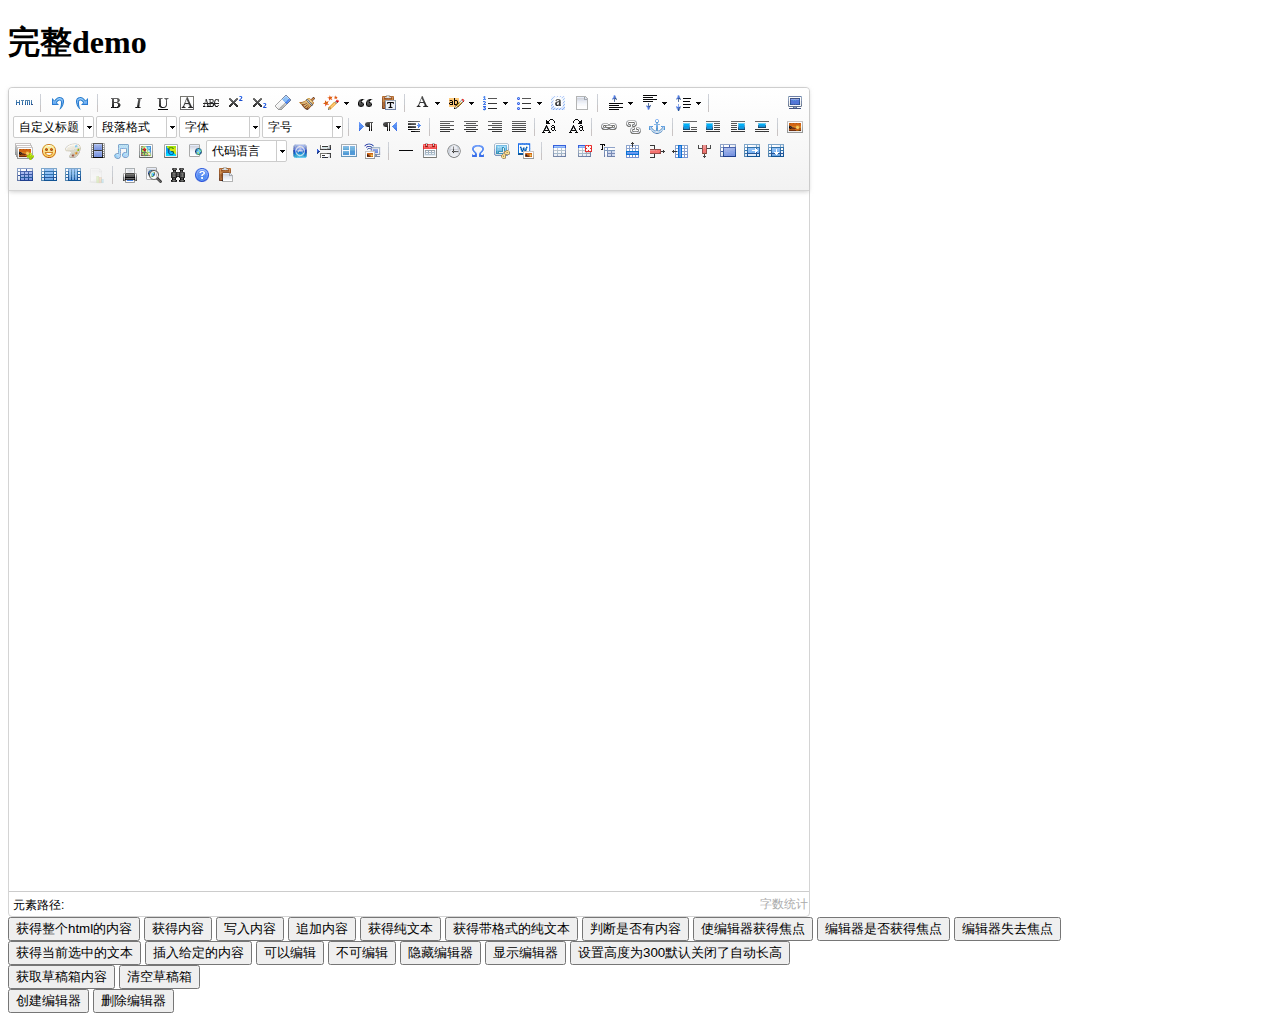
<file: ueditor/index.html>
<!DOCTYPE HTML PUBLIC "-//W3C//DTD HTML 4.01 Transitional//EN"
        "http://www.w3.org/TR/html4/loose.dtd">
<html>
<head>
    <title>完整demo</title>
    <meta http-equiv="Content-Type" content="text/html;charset=utf-8"/>
    <script type="text/javascript" charset="utf-8" src="ueditor.config.js"></script>
    <script type="text/javascript" charset="utf-8" src="ueditor.all.min.js"> </script>
    <!--建议手动加在语言，避免在ie下有时因为加载语言失败导致编辑器加载失败-->
    <!--这里加载的语言文件会覆盖你在配置项目里添加的语言类型，比如你在配置项目里配置的是英文，这里加载的中文，那最后就是中文-->
    <script type="text/javascript" charset="utf-8" src="lang/zh-cn/zh-cn.js"></script>

    <style type="text/css">
        div{
            width:100%;
        }
    </style>
</head>
<body>
<div>
    <h1>完整demo</h1>
    <script id="editor" type="text/plain" style="width:1024px;height:500px;"></script>
</div>
<div id="btns">
    <div>
        <button onclick="getAllHtml()">获得整个html的内容</button>
        <button onclick="getContent()">获得内容</button>
        <button onclick="setContent()">写入内容</button>
        <button onclick="setContent(true)">追加内容</button>
        <button onclick="getContentTxt()">获得纯文本</button>
        <button onclick="getPlainTxt()">获得带格式的纯文本</button>
        <button onclick="hasContent()">判断是否有内容</button>
        <button onclick="setFocus()">使编辑器获得焦点</button>
        <button onmousedown="isFocus(event)">编辑器是否获得焦点</button>
        <button onmousedown="setblur(event)" >编辑器失去焦点</button>

    </div>
    <div>
        <button onclick="getText()">获得当前选中的文本</button>
        <button onclick="insertHtml()">插入给定的内容</button>
        <button id="enable" onclick="setEnabled()">可以编辑</button>
        <button onclick="setDisabled()">不可编辑</button>
        <button onclick=" UE.getEditor('editor').setHide()">隐藏编辑器</button>
        <button onclick=" UE.getEditor('editor').setShow()">显示编辑器</button>
        <button onclick=" UE.getEditor('editor').setHeight(300)">设置高度为300默认关闭了自动长高</button>
    </div>

    <div>
        <button onclick="getLocalData()" >获取草稿箱内容</button>
        <button onclick="clearLocalData()" >清空草稿箱</button>
    </div>

</div>
<div>
    <button onclick="createEditor()">
    创建编辑器</button>
    <button onclick="deleteEditor()">
    删除编辑器</button>
</div>

<script type="text/javascript">

    //实例化编辑器
    //建议使用工厂方法getEditor创建和引用编辑器实例，如果在某个闭包下引用该编辑器，直接调用UE.getEditor('editor')就能拿到相关的实例
    var ue = UE.getEditor('editor');


    function isFocus(e){
        alert(UE.getEditor('editor').isFocus());
        UE.dom.domUtils.preventDefault(e)
    }
    function setblur(e){
        UE.getEditor('editor').blur();
        UE.dom.domUtils.preventDefault(e)
    }
    function insertHtml() {
        var value = prompt('插入html代码', '');
        UE.getEditor('editor').execCommand('insertHtml', value)
    }
    function createEditor() {
        enableBtn();
        UE.getEditor('editor');
    }
    function getAllHtml() {
        alert(UE.getEditor('editor').getAllHtml())
    }
    function getContent() {
        var arr = [];
        arr.push("使用editor.getContent()方法可以获得编辑器的内容");
        arr.push("内容为：");
        arr.push(UE.getEditor('editor').getContent());
        alert(arr.join("\n"));
    }
    function getPlainTxt() {
        var arr = [];
        arr.push("使用editor.getPlainTxt()方法可以获得编辑器的带格式的纯文本内容");
        arr.push("内容为：");
        arr.push(UE.getEditor('editor').getPlainTxt());
        alert(arr.join('\n'))
    }
    function setContent(isAppendTo) {
        var arr = [];
        arr.push("使用editor.setContent('欢迎使用ueditor')方法可以设置编辑器的内容");
        UE.getEditor('editor').setContent('欢迎使用ueditor', isAppendTo);
        alert(arr.join("\n"));
    }
    function setDisabled() {
        UE.getEditor('editor').setDisabled('fullscreen');
        disableBtn("enable");
    }

    function setEnabled() {
        UE.getEditor('editor').setEnabled();
        enableBtn();
    }

    function getText() {
        //当你点击按钮时编辑区域已经失去了焦点，如果直接用getText将不会得到内容，所以要在选回来，然后取得内容
        var range = UE.getEditor('editor').selection.getRange();
        range.select();
        var txt = UE.getEditor('editor').selection.getText();
        alert(txt)
    }

    function getContentTxt() {
        var arr = [];
        arr.push("使用editor.getContentTxt()方法可以获得编辑器的纯文本内容");
        arr.push("编辑器的纯文本内容为：");
        arr.push(UE.getEditor('editor').getContentTxt());
        alert(arr.join("\n"));
    }
    function hasContent() {
        var arr = [];
        arr.push("使用editor.hasContents()方法判断编辑器里是否有内容");
        arr.push("判断结果为：");
        arr.push(UE.getEditor('editor').hasContents());
        alert(arr.join("\n"));
    }
    function setFocus() {
        UE.getEditor('editor').focus();
    }
    function deleteEditor() {
        disableBtn();
        UE.getEditor('editor').destroy();
    }
    function disableBtn(str) {
        var div = document.getElementById('btns');
        var btns = UE.dom.domUtils.getElementsByTagName(div, "button");
        for (var i = 0, btn; btn = btns[i++];) {
            if (btn.id == str) {
                UE.dom.domUtils.removeAttributes(btn, ["disabled"]);
            } else {
                btn.setAttribute("disabled", "true");
            }
        }
    }
    function enableBtn() {
        var div = document.getElementById('btns');
        var btns = UE.dom.domUtils.getElementsByTagName(div, "button");
        for (var i = 0, btn; btn = btns[i++];) {
            UE.dom.domUtils.removeAttributes(btn, ["disabled"]);
        }
    }

    function getLocalData () {
        alert(UE.getEditor('editor').execCommand( "getlocaldata" ));
    }

    function clearLocalData () {
        UE.getEditor('editor').execCommand( "clearlocaldata" );
        alert("已清空草稿箱")
    }
</script>
</body>
</html>
</file>
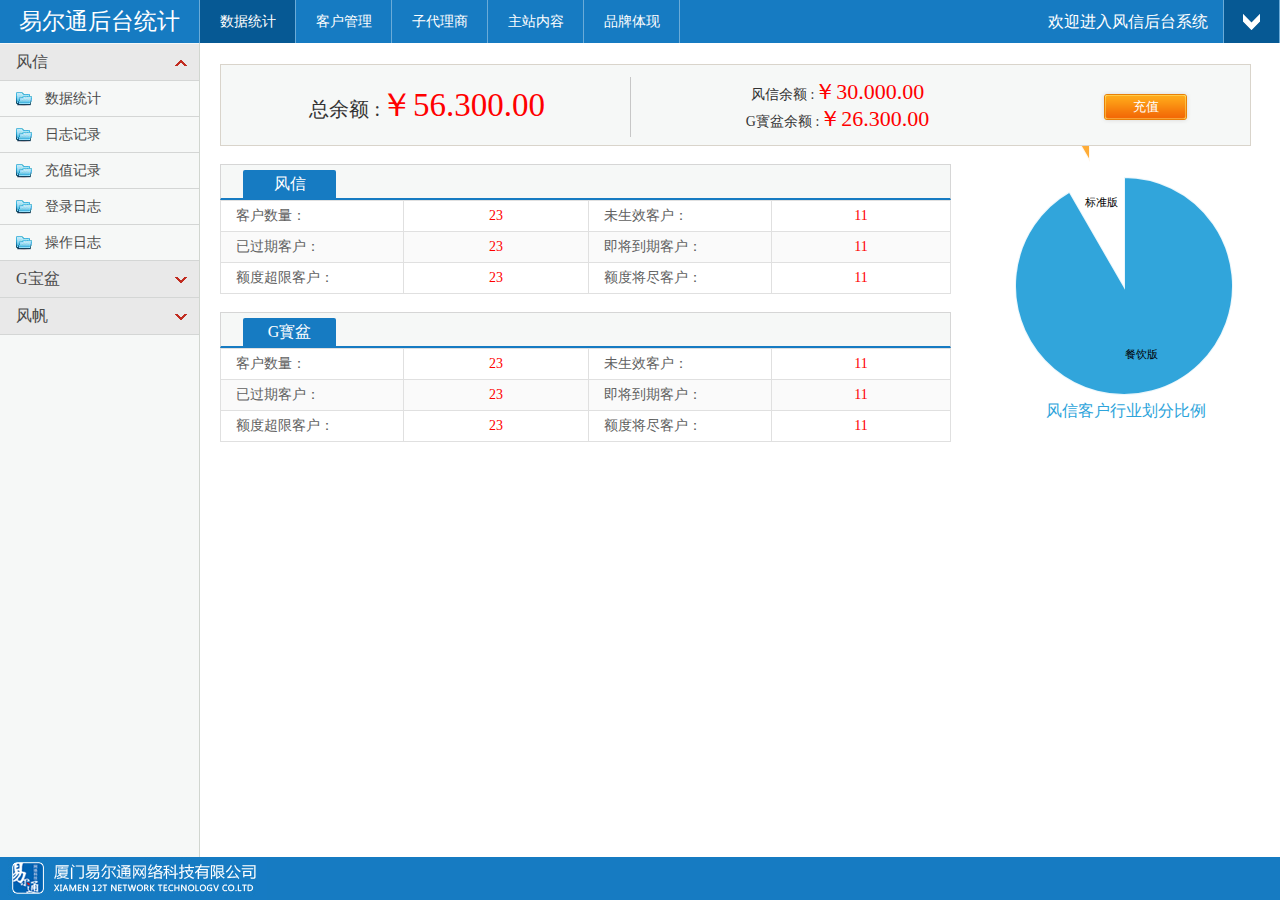
<file: Templates/foreapps/html/index.html>
<!DOCTYPE html PUBLIC "-//W3C//DTD XHTML 1.0 Transitional//EN" "http://www.w3.org/TR/xhtml1/DTD/xhtml1-transitional.dtd">
<html xmlns="http://www.w3.org/1999/xhtml">
<head>
<meta http-equiv="x-ua-compatible" content="ie=8" />
<meta http-equiv="Content-Type" content="text/html; charset=utf-8" />
<title>风信代理分销系统</title>
<link href="css/css.css" rel="stylesheet" type="text/css" />

<!--[if IE 6]>
<script type="text/javascript" src="js/dd_delatedpng.js" ></script>
<script type="text/javascript">//如果多个element使用PNG,则用','分隔
DD_belatedPNG.fix('div,ul,li,p,img,h1,ul.nav li a:hover,.more');
</script>
<![endif]-->
<script src="js/jquery-1.7.2.min.js" type="text/javascript"></script>
<script type="text/javascript" src="js/jquery.SuperSlide.2.1.1.js"></script>
<script type="text/javascript" src="js/table.js"></script>
<script type="text/javascript" src="circle/amcharts.js"></script>
<script type="text/javascript" src="circle/pie.js"></script>
<script type="text/javascript">
            var chart;
            var legend;
            var chartData = [{
                country: "餐饮版",
                litres: 330
            }, {
                country: "标准版",
                litres: 30.00
            }];

            AmCharts.ready(function () {
                // PIE CHART
                chart = new AmCharts.AmPieChart();
                chart.dataProvider = chartData;
                chart.titleField = "country";
                chart.valueField = "litres";
                chart.outlineColor = "#FFFFFF";
                chart.outlineAlpha = 0.9;
				chart.labelRadius = -30;
                chart.outlineThickness = 2;
				chart.labelText ="[[country]]";
                // WRITE
                chart.write("chartdiv");
            });
        </script>
<!--[if lt IE 10]>
<script type="text/javascript" src="js/PIE.js"></script>
<![endif]-->
<script language="javascript">
$(function() {
    if (window.PIE) {
        $('.rounded').each(function() {
            PIE.attach(this);
        });
    }
});
</script>
<style>
.btn,.back-btn,.hide-num-box-main1,hide-num-box-main,.title{behavior:url(pie.htc);}
</style>
</head>

<body>
<div class="wrap" >
	<div class="top">
    	<div class="top-left fl">易尔通后台统计</div>
        <div class="top-right fl">
        	<div class="menu fl">
            	<ul class="nav">
                	<li><a href="#" class="cu">数据统计</a></li>
                    <li><a href="#">客户管理</a></li>
                    <li><a href="#">子代理商</a></li>
                    <li><a href="#">主站内容</a></li>
                    <li><a href="#">品牌体现</a></li>
                </ul>
            </div>
        	<div class="top-vip fr">
            	<div class="hide-vip">
                	<dl><a href="#">个人资料</a></dl>
                    <dl><a href="#">代理等级</a></dl>
                    <dl><a href="#">操作日记</a></dl>
                    <dl><a href="#">注销登录</a></dl>
                </div>
            </div>
            <div class="welcome fr">欢迎进入风信后台系统</div>
        </div>
    </div>
    <div class="main">
    	<div class="class fl">
              <div class="menu_head cur">
              <dl class="icon"><span class="icon1"><img src="images/sty1.png" /></span><span class="icon2"><img src="images/sty.png" /></span></dl>风信</div>
              <div class="menu_body" style="display:block;">
                  <dl><a href="#">数据统计</a></dl>
                  <dl><a href="#">日志记录</a></dl>
                  <dl><a href="#">充值记录</a></dl>
                  <dl><a href="#">登录日志</a></dl>
                  <dl><a href="#">操作日志</a></dl>
              </div>
              <div class="menu_head">
              <dl class="icon"><span class="icon1"><img src="images/sty1.png" /></span><span class="icon2"><img src="images/sty.png" /></span></dl>G宝盆</div>
              <div class="menu_body">
                  <dl><a href="#">数据统计</a></dl>
                  <dl><a href="#">日志记录</a></dl>
                  <dl><a href="#">充值记录</a></dl>
                  <dl><a href="#">登录日志</a></dl>
                  <dl><a href="#">操作日志</a></dl>
              </div>
              <div class="menu_head">
              <dl class="icon"><span class="icon1"><img src="images/sty1.png" /></span><span class="icon2"><img src="images/sty.png" /></span></dl>风帆</div>
              <div class="menu_body">
                  <dl><a href="#">数据统计</a></dl>
                  <dl><a href="#">日志记录</a></dl>
                  <dl><a href="#">充值记录</a></dl>
                  <dl><a href="#">登录日志</a></dl>
                  <dl><a href="#">操作日志</a></dl>
              </div>
        </div>
        <div class="content-right">
        	<div class="content-box">
            	<div class="money-box">
                	<table width="100%" border="0">
  <tr height="70">
    <td style="background:url(images/index.jpg) right center no-repeat;" width="40%"><span class="font20">总余额 :</span><span class="red font33">￥56.300.00</span></td>
    <td width="40%"><p>风信余额 :<span class="red font22">￥30.000.00</span></p><p>G寳盆余额 :<span class="red font22">￥26.300.00</span></p></td>
    <td width="20%"><input name="" type="button" value="充值" class="Recharge" /></td>
  </tr>
</table>

                </div>
                <div class="box-item">
                	<div class="item">
                    	<h1 class="item-top"><span class="title">风信</span></h1>
                        <table width="100%" border="0" cellspacing="1" cellpadding="0" id="grid1" class="item-table">
  <tr height="30">
    <td width="25%">客户数量：</td>
    <td class="center number1" >
    <div class="number"></div> 23</td>
    <td width="25%">未生效客户：</td>
    <td class="center number1" ><div class="number"></div>
    
        11</td>
  </tr>
  <tr height="30">
    <td width="25%">已过期客户：</td>
    <td class="center number1" ><div class="number"></div>
    
        23</td>
    <td width="25%">即将到期客户：</td>
    <td class="center number1" ><div class="number">
    </div>
        11</td>
  </tr>
  <tr height="30">
    <td width="25%">额度超限客户：</td>
    <td class="center number1" ><div class="number"></div>23
   </td>
    <td width="25%">额度将尽客户：</td>
    <td class="center number1" ><div class="number"></div>11</td>
  </tr>
</table>
<script type="text/javascript">
//grid("名称","奇数行背景","偶数行背景","鼠标经过背景","点击后背景");
grid("grid1","#ffffff","#fafafa");
</script>

                    </div>
                    <div class="item">
                    	<h1 class="item-top"><span class="title">G寳盆</span></h1>
                        <table width="100%" border="0" cellspacing="1" cellpadding="0" id="grid2" class="item-table">
  <tr height="30">
    <td width="25%">客户数量：</td>
    <td class="center number1" >
    <div class="number"></div> 23</td>
    <td width="25%">未生效客户：</td>
    <td class="center number1" ><div class="number"></div>
    
        11</td>
  </tr>
  <tr height="30">
    <td width="25%">已过期客户：</td>
    <td class="center number1" ><div class="number"></div>
    
        23</td>
    <td width="25%">即将到期客户：</td>
    <td class="center number1" ><div class="number">
    </div>
        11</td>
  </tr>
  <tr height="30">
    <td width="25%">额度超限客户：</td>
    <td class="center number1" ><div class="number"></div>23
   </td>
    <td width="25%">额度将尽客户：</td>
    <td class="center number1" ><div class="number"></div>11</td>
  </tr>
</table>
<script type="text/javascript">
//grid("名称","奇数行背景","偶数行背景","鼠标经过背景","点击后背景");
grid("grid2","#ffffff","#fafafa");
</script>

                    </div>
                </div>
                <div class="chartdiv">
                <div id="chartdiv"></div>
                <h1 class="title">风信客户行业划分比例</h1>
                </div>
                <div style="width:100%; height:60px; display:block; clear:both;"></div>
            </div>
            
        </div>
    </div>
    <div class="foot">
    	<div class="logo"><img src="images/logo.jpg" /></div>
    </div>
</div>

<script src="js/function.js" type="text/javascript"></script>
</body>
</html>
</file>
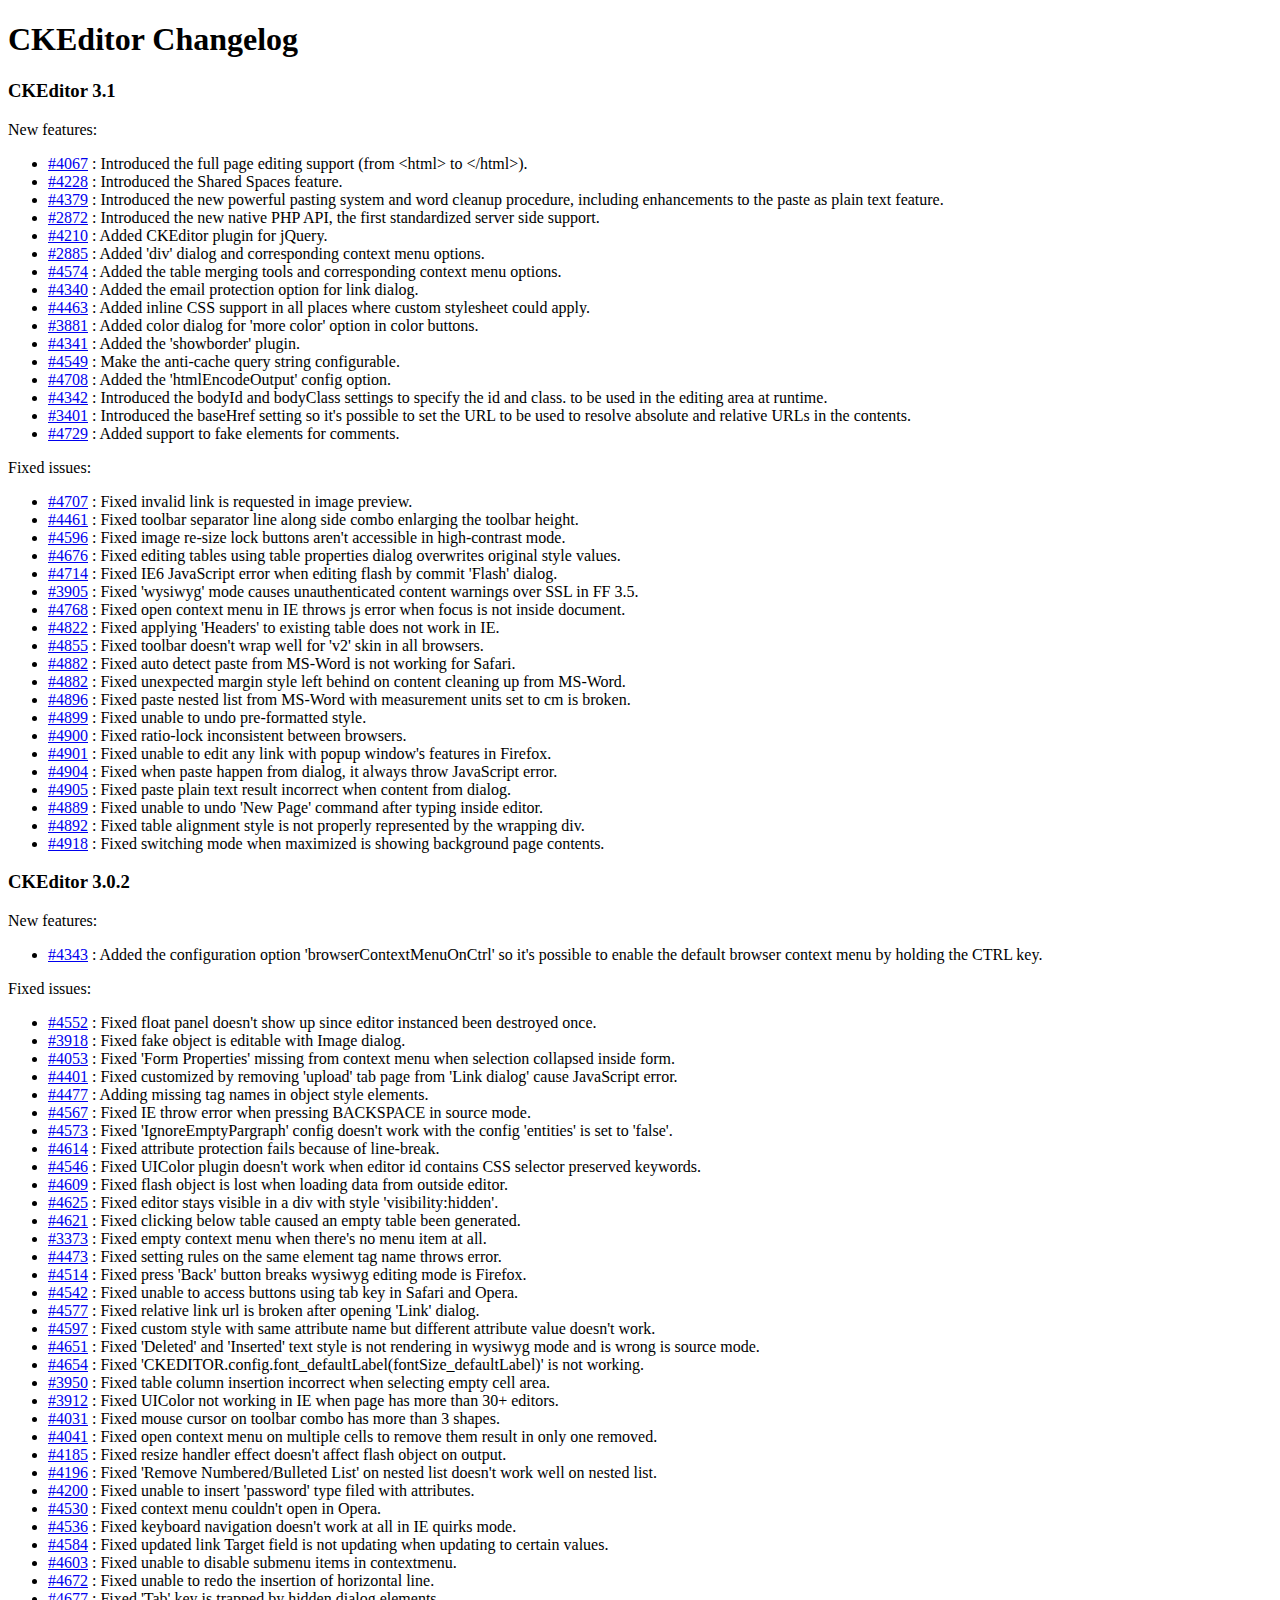
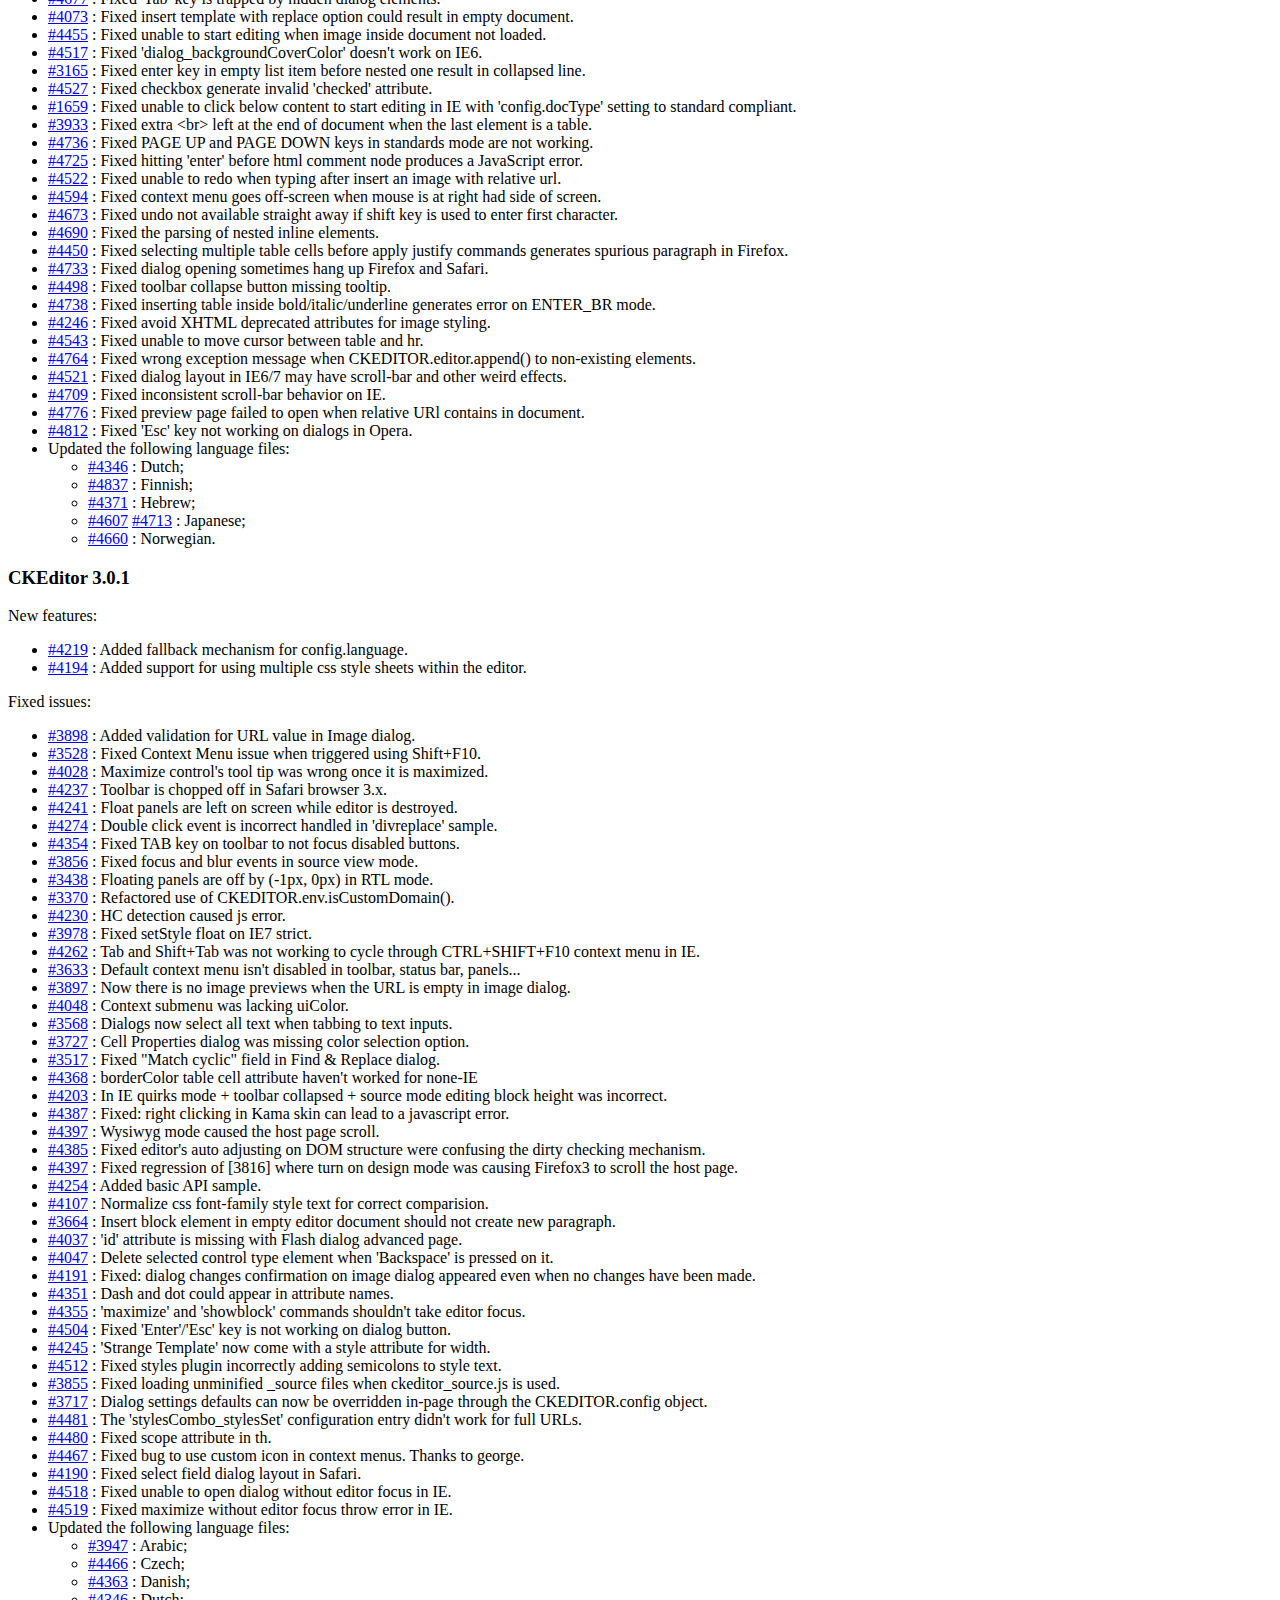
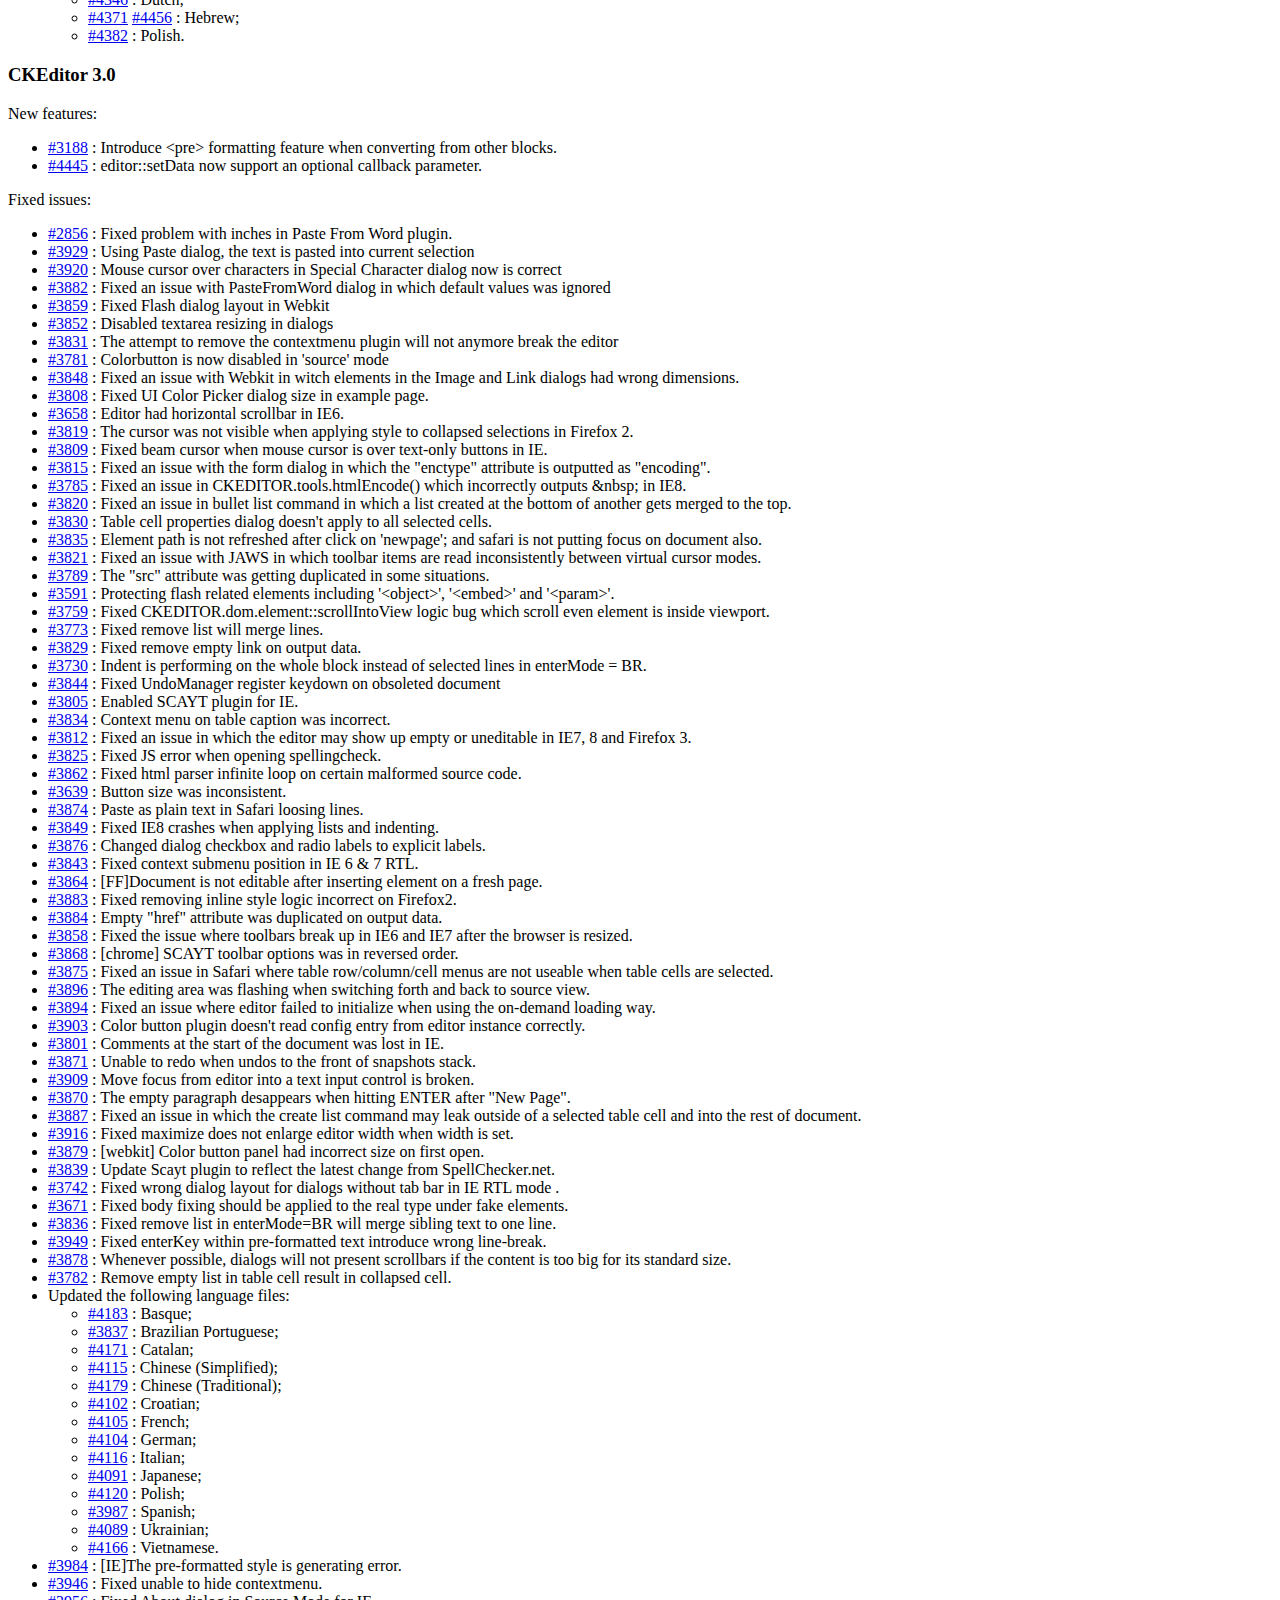
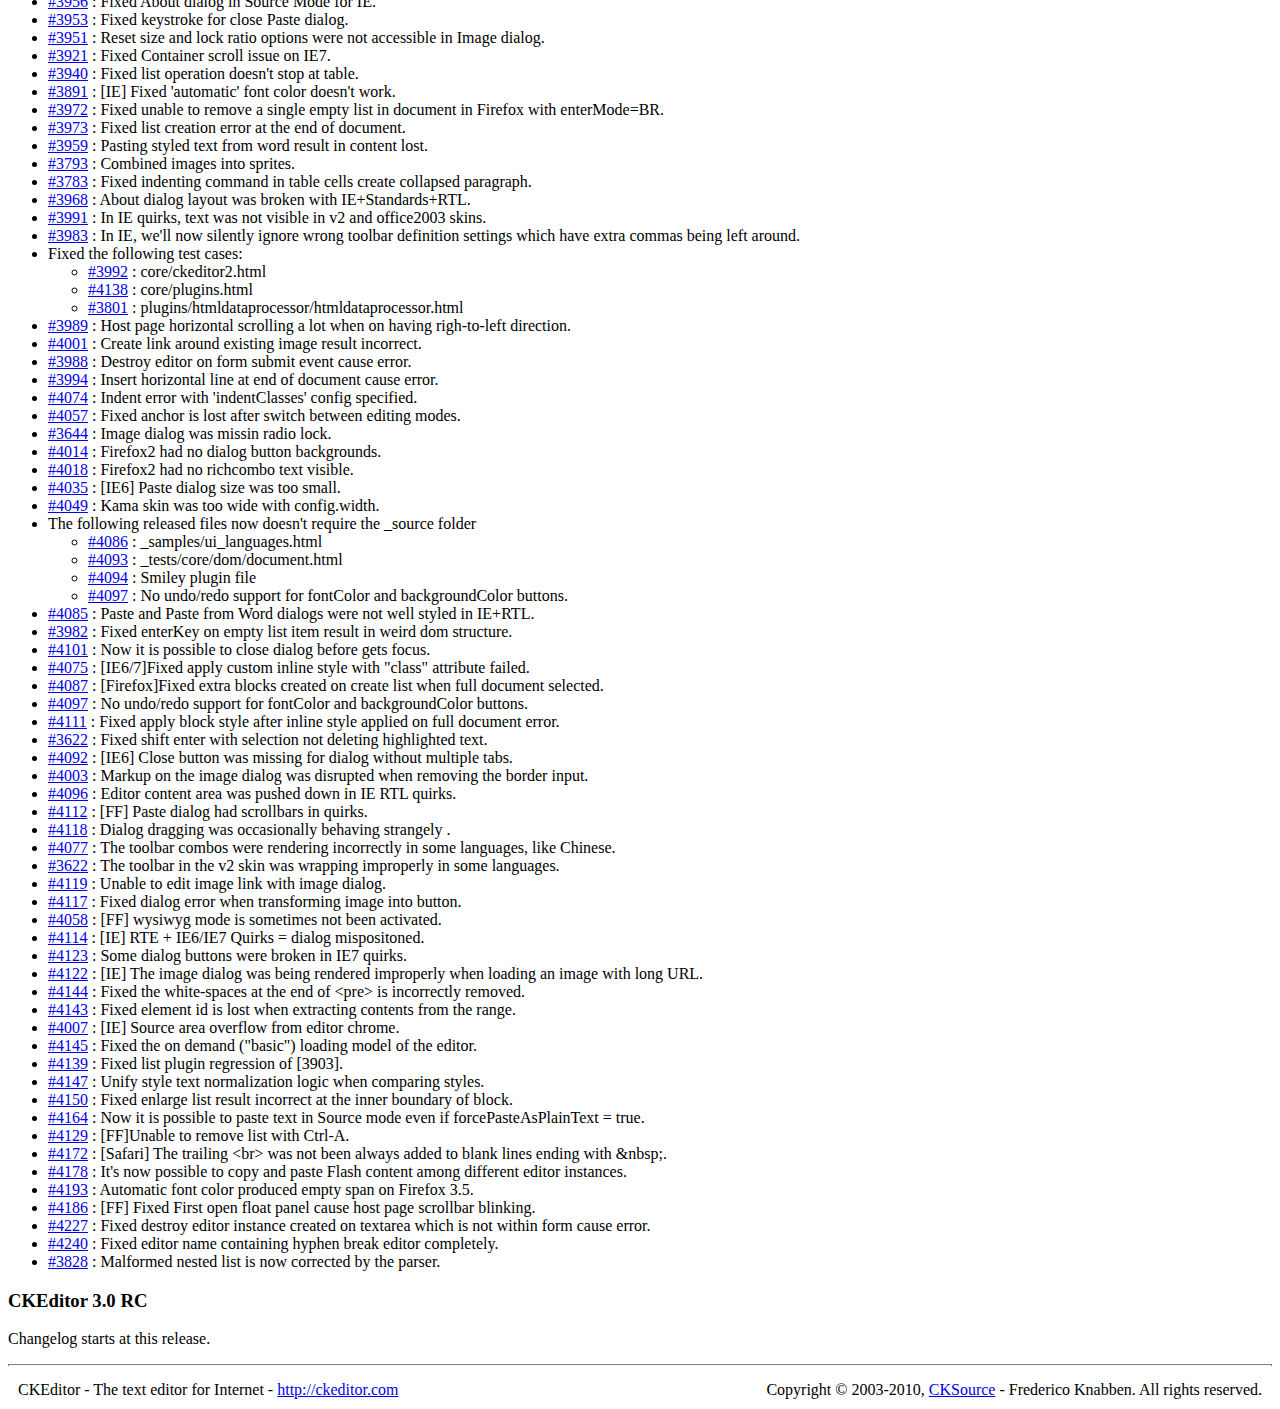
<file: Plugins/ckeditor/CHANGES.html>
<!DOCTYPE html PUBLIC "-//W3C//DTD XHTML 1.0 Transitional//EN" "http://www.w3.org/TR/xhtml1/DTD/xhtml1-transitional.dtd">
<!--
Copyright (c) 2003-2010, CKSource - Frederico Knabben. All rights reserved.
For licensing, see LICENSE.html or http://ckeditor.com/license
-->
<html xmlns="http://www.w3.org/1999/xhtml">
<head>
	<title>Changelog - CKEditor</title>
	<meta http-equiv="content-type" content="text/html; charset=utf-8" />
	<style type="text/css">

#footer hr
{
	margin: 10px 0 15px 0;
	height: 1px;
	border: solid 1px gray;
	border-bottom: none;
}

#footer p
{
	margin: 0 10px 10px 10px;
	float: left;
}

#footer #copy
{
	float: right;
}

	</style>
</head>
<body>
	<h1>
		CKEditor Changelog
	</h1>
	<h3>
		CKEditor 3.1</h3>
	<p>
		New features:</p>
	<ul>
		<li><a href="http://dev.fckeditor.net/ticket/4067">#4067</a> : Introduced the full page editing support (from &lt;html&gt; to &lt;/html&gt;).</li>
		<li><a href="http://dev.fckeditor.net/ticket/4228">#4228</a> : Introduced the Shared Spaces feature.</li>
		<li><a href="http://dev.fckeditor.net/ticket/4379">#4379</a> : Introduced the new powerful pasting system and word cleanup procedure, including enhancements to the paste as plain text feature.</li>
		<li><a href="http://dev.fckeditor.net/ticket/2872">#2872</a> : Introduced the new native PHP API, the first standardized server side support.</li>
		<li><a href="http://dev.fckeditor.net/ticket/4210">#4210</a> : Added CKEditor plugin for jQuery.</li>
		<li><a href="http://dev.fckeditor.net/ticket/2885">#2885</a> : Added 'div' dialog and corresponding context menu options.</li>
		<li><a href="http://dev.fckeditor.net/ticket/4574">#4574</a> : Added the table merging tools and corresponding context menu options.</li>
		<li><a href="http://dev.fckeditor.net/ticket/4340">#4340</a> : Added the email protection option for link dialog.</li>
		<li><a href="http://dev.fckeditor.net/ticket/4463">#4463</a> : Added inline CSS support in all places where custom stylesheet could apply.</li>
		<li><a href="http://dev.fckeditor.net/ticket/3881">#3881</a> : Added color dialog for 'more color' option in color buttons.</li>
		<li><a href="http://dev.fckeditor.net/ticket/4341">#4341</a> : Added the 'showborder' plugin.</li>
		<li><a href="http://dev.fckeditor.net/ticket/4549">#4549</a> : Make the anti-cache query string configurable.</li>
		<li><a href="http://dev.fckeditor.net/ticket/4708">#4708</a> : Added the 'htmlEncodeOutput' config option.</li>
		<li><a href="http://dev.fckeditor.net/ticket/4342">#4342</a> : Introduced the bodyId and bodyClass settings to specify the id and class. to be used in the editing area at runtime.</li>
		<li><a href="http://dev.fckeditor.net/ticket/3401">#3401</a> : Introduced the baseHref setting so it's possible to set the URL to be used to resolve absolute and relative URLs in the contents.</li>
		<li><a href="http://dev.fckeditor.net/ticket/4729">#4729</a> : Added support to fake elements for comments.</li>
	</ul>
	<p>
		Fixed issues:</p>
	<ul>
		<li><a href="http://dev.fckeditor.net/ticket/4707">#4707</a> : Fixed invalid link is requested in image preview.</li>
		<li><a href="http://dev.fckeditor.net/ticket/4461">#4461</a> : Fixed toolbar separator line along side combo enlarging the toolbar height.</li>
		<li><a href="http://dev.fckeditor.net/ticket/4596">#4596</a> : Fixed image re-size lock buttons aren't accessible in high-contrast mode.</li>
		<li><a href="http://dev.fckeditor.net/ticket/4676">#4676</a> : Fixed editing tables using table properties dialog overwrites original style values.</li>
		<li><a href="http://dev.fckeditor.net/ticket/4714">#4714</a> : Fixed IE6 JavaScript error when editing flash by commit 'Flash' dialog.</li>
		<li><a href="http://dev.fckeditor.net/ticket/3905">#3905</a> : Fixed 'wysiwyg' mode causes unauthenticated content warnings over SSL in FF 3.5.</li>
		<li><a href="http://dev.fckeditor.net/ticket/4768">#4768</a> : Fixed open context menu in IE throws js error when focus is not inside document.</li>
		<li><a href="http://dev.fckeditor.net/ticket/4822">#4822</a> : Fixed applying 'Headers' to existing table does not work in IE.</li>
		<li><a href="http://dev.fckeditor.net/ticket/4855">#4855</a> : Fixed toolbar doesn't wrap well for 'v2' skin in all browsers.</li>
		<li><a href="http://dev.fckeditor.net/ticket/4882">#4882</a> : Fixed auto detect paste from MS-Word is not working for Safari.</li>
		<li><a href="http://dev.fckeditor.net/ticket/4882">#4882</a> : Fixed unexpected margin style left behind on content cleaning up from MS-Word.</li>
		<li><a href="http://dev.fckeditor.net/ticket/4896">#4896</a> : Fixed paste nested list from MS-Word with measurement units set to cm is broken.</li>
		<li><a href="http://dev.fckeditor.net/ticket/4899">#4899</a> : Fixed unable to undo pre-formatted style.</li>
		<li><a href="http://dev.fckeditor.net/ticket/4900">#4900</a> : Fixed ratio-lock inconsistent between browsers.</li>
		<li><a href="http://dev.fckeditor.net/ticket/4901">#4901</a> : Fixed unable to edit any link with popup window's features in Firefox.</li>
		<li><a href="http://dev.fckeditor.net/ticket/4904">#4904</a> : Fixed when paste happen from dialog, it always throw JavaScript error.</li>
		<li><a href="http://dev.fckeditor.net/ticket/4905">#4905</a> : Fixed paste plain text result incorrect when content from dialog.</li>
		<li><a href="http://dev.fckeditor.net/ticket/4889">#4889</a> : Fixed unable to undo 'New Page' command after typing inside editor.</li>
		<li><a href="http://dev.fckeditor.net/ticket/4892">#4892</a> : Fixed table alignment style is not properly represented by the wrapping div.</li>
		<li><a href="http://dev.fckeditor.net/ticket/4918">#4918</a> : Fixed switching mode when maximized is showing background page contents.</li>
	</ul>
	<h3>
		CKEditor 3.0.2</h3>
	<p>
		New features:</p>
	<ul>
		<li><a href="http://dev.fckeditor.net/ticket/4343">#4343</a> : Added the configuration option &#39;browserContextMenuOnCtrl&#39; so it&#39;s possible to enable the default browser context menu by holding the CTRL key.</li>
	</ul>
	<p>
		Fixed issues:</p>
	<ul>
		<li><a href="http://dev.fckeditor.net/ticket/4552">#4552</a> : Fixed float panel doesn't show up since editor instanced been destroyed once.</li>
		<li><a href="http://dev.fckeditor.net/ticket/3918">#3918</a> : Fixed fake object is editable with Image dialog.</li>
		<li><a href="http://dev.fckeditor.net/ticket/4053">#4053</a> : Fixed 'Form Properties' missing from context menu when selection collapsed inside form.</li>
		<li><a href="http://dev.fckeditor.net/ticket/4401">#4401</a> : Fixed customized by removing 'upload' tab page from 'Link dialog' cause JavaScript error.</li>
		<li><a href="http://dev.fckeditor.net/ticket/4477">#4477</a> : Adding missing tag names in object style elements.</li>
		<li><a href="http://dev.fckeditor.net/ticket/4567">#4567</a> : Fixed IE throw error when pressing BACKSPACE in source mode.</li>
		<li><a href="http://dev.fckeditor.net/ticket/4573">#4573</a> : Fixed 'IgnoreEmptyPargraph' config doesn't work with the config 'entities' is set to 'false'.</li>
		<li><a href="http://dev.fckeditor.net/ticket/4614">#4614</a> : Fixed attribute protection fails because of line-break.</li>
		<li><a href="http://dev.fckeditor.net/ticket/4546">#4546</a> : Fixed UIColor plugin doesn't work when editor id contains CSS selector preserved keywords.</li>
		<li><a href="http://dev.fckeditor.net/ticket/4609">#4609</a> : Fixed flash object is lost when loading data from outside editor.</li>
		<li><a href="http://dev.fckeditor.net/ticket/4625">#4625</a> : Fixed editor stays visible in a div with style 'visibility:hidden'.</li>
		<li><a href="http://dev.fckeditor.net/ticket/4621">#4621</a> : Fixed clicking below table caused an empty table been generated.</li>
		<li><a href="http://dev.fckeditor.net/ticket/3373">#3373</a> : Fixed empty context menu when there's no menu item at all.</li>
		<li><a href="http://dev.fckeditor.net/ticket/4473">#4473</a> : Fixed setting rules on the same element tag name throws error.</li>
		<li><a href="http://dev.fckeditor.net/ticket/4514">#4514</a> : Fixed press 'Back' button breaks wysiwyg editing mode is Firefox.</li>
		<li><a href="http://dev.fckeditor.net/ticket/4542">#4542</a> : Fixed unable to access buttons using tab key in Safari and Opera.</li>
		<li><a href="http://dev.fckeditor.net/ticket/4577">#4577</a> : Fixed relative link url is broken after opening 'Link' dialog.</li>
		<li><a href="http://dev.fckeditor.net/ticket/4597">#4597</a> : Fixed custom style with same attribute name but different attribute value doesn't work.</li>
		<li><a href="http://dev.fckeditor.net/ticket/4651">#4651</a> : Fixed 'Deleted' and 'Inserted' text style is not rendering in wysiwyg mode and is wrong is source mode.</li>
		<li><a href="http://dev.fckeditor.net/ticket/4654">#4654</a> : Fixed 'CKEDITOR.config.font_defaultLabel(fontSize_defaultLabel)' is not working.</li>
		<li><a href="http://dev.fckeditor.net/ticket/3950">#3950</a> : Fixed table column insertion incorrect when selecting empty cell area.</li>
		<li><a href="http://dev.fckeditor.net/ticket/3912">#3912</a> : Fixed UIColor not working in IE when page has more than 30+ editors.</li>
		<li><a href="http://dev.fckeditor.net/ticket/4031">#4031</a> : Fixed mouse cursor on toolbar combo has more than 3 shapes.</li>
		<li><a href="http://dev.fckeditor.net/ticket/4041">#4041</a> : Fixed open context menu on multiple cells to remove them result in only one removed.</li>
		<li><a href="http://dev.fckeditor.net/ticket/4185">#4185</a> : Fixed resize handler effect doesn't affect flash object on output.</li>
		<li><a href="http://dev.fckeditor.net/ticket/4196">#4196</a> : Fixed 'Remove Numbered/Bulleted List' on nested list doesn't work well on nested list.</li>
		<li><a href="http://dev.fckeditor.net/ticket/4200">#4200</a> : Fixed unable to insert 'password' type filed with attributes.</li>
		<li><a href="http://dev.fckeditor.net/ticket/4530">#4530</a> : Fixed context menu couldn't open in Opera.</li>
		<li><a href="http://dev.fckeditor.net/ticket/4536">#4536</a> : Fixed keyboard navigation doesn't work at all in IE quirks mode.</li>
		<li><a href="http://dev.fckeditor.net/ticket/4584">#4584</a> : Fixed updated link Target field is not updating when updating to certain values.</li>
		<li><a href="http://dev.fckeditor.net/ticket/4603">#4603</a> : Fixed unable to disable submenu items in contextmenu.</li>
		<li><a href="http://dev.fckeditor.net/ticket/4672">#4672</a> : Fixed unable to redo the insertion of horizontal line.</li>
		<li><a href="http://dev.fckeditor.net/ticket/4677">#4677</a> : Fixed 'Tab' key is trapped by hidden dialog elements.</li>
		<li><a href="http://dev.fckeditor.net/ticket/4073">#4073</a> : Fixed insert template with replace option could result in empty document.</li>
		<li><a href="http://dev.fckeditor.net/ticket/4455">#4455</a> : Fixed unable to start editing when image inside document not loaded.</li>
		<li><a href="http://dev.fckeditor.net/ticket/4517">#4517</a> : Fixed 'dialog_backgroundCoverColor' doesn't work on IE6.</li>
		<li><a href="http://dev.fckeditor.net/ticket/3165">#3165</a> : Fixed enter key in empty list item before nested one result in collapsed line.</li>
		<li><a href="http://dev.fckeditor.net/ticket/4527">#4527</a> : Fixed checkbox generate invalid 'checked' attribute.</li>
		<li><a href="http://dev.fckeditor.net/ticket/1659">#1659</a> : Fixed unable to click below content to start editing in IE with 'config.docType' setting to standard compliant.</li>
		<li><a href="http://dev.fckeditor.net/ticket/3933">#3933</a> : Fixed extra &lt;br&gt; left at the end of document when the last element is a table.</li>
		<li><a href="http://dev.fckeditor.net/ticket/4736">#4736</a> : Fixed PAGE UP and PAGE DOWN keys in standards mode are not working.</li>
		<li><a href="http://dev.fckeditor.net/ticket/4725">#4725</a> : Fixed hitting 'enter' before html comment node produces a JavaScript error.</li>
		<li><a href="http://dev.fckeditor.net/ticket/4522">#4522</a> : Fixed unable to redo when typing after insert an image with relative url.</li>
		<li><a href="http://dev.fckeditor.net/ticket/4594">#4594</a> : Fixed context menu goes off-screen when mouse is at right had side of screen.</li>
		<li><a href="http://dev.fckeditor.net/ticket/4673">#4673</a> : Fixed undo not available straight away if shift key is used to enter first character.</li>
		<li><a href="http://dev.fckeditor.net/ticket/4690">#4690</a> : Fixed the parsing of nested inline elements.</li>
		<li><a href="http://dev.fckeditor.net/ticket/4450">#4450</a> : Fixed selecting multiple table cells before apply justify commands generates spurious paragraph in Firefox.</li>
		<li><a href="http://dev.fckeditor.net/ticket/4733">#4733</a> : Fixed dialog opening sometimes hang up Firefox and Safari.</li>
		<li><a href="http://dev.fckeditor.net/ticket/4498">#4498</a> : Fixed toolbar collapse button missing tooltip.</li>
		<li><a href="http://dev.fckeditor.net/ticket/4738">#4738</a> : Fixed inserting table inside bold/italic/underline generates error on ENTER_BR mode.</li>
		<li><a href="http://dev.fckeditor.net/ticket/4246">#4246</a> : Fixed avoid XHTML deprecated attributes for image styling.</li>
		<li><a href="http://dev.fckeditor.net/ticket/4543">#4543</a> : Fixed unable to move cursor between table and hr.</li>
		<li><a href="http://dev.fckeditor.net/ticket/4764">#4764</a> : Fixed wrong exception message when CKEDITOR.editor.append() to non-existing elements.</li>
		<li><a href="http://dev.fckeditor.net/ticket/4521">#4521</a> : Fixed dialog layout in IE6/7 may have scroll-bar and other weird effects.</li>
		<li><a href="http://dev.fckeditor.net/ticket/4709">#4709</a> : Fixed inconsistent scroll-bar behavior on IE.</li>
		<li><a href="http://dev.fckeditor.net/ticket/4776">#4776</a> : Fixed preview page failed to open when relative URl contains in document.</li>
		<li><a href="http://dev.fckeditor.net/ticket/4812">#4812</a> : Fixed 'Esc' key not working on dialogs in Opera.</li>
		<li>Updated the following language files:<ul>
			<li><a href="http://dev.fckeditor.net/ticket/4346">#4346</a> : Dutch;</li>
			<li><a href="http://dev.fckeditor.net/ticket/4837">#4837</a> : Finnish;</li>
			<li><a href="http://dev.fckeditor.net/ticket/4371">#4371</a> : Hebrew;</li>
			<li><a href="http://dev.fckeditor.net/ticket/4371">#4607</a> <a href="http://dev.fckeditor.net/ticket/4713">#4713</a> : Japanese;</li>
			<li><a href="http://dev.fckeditor.net/ticket/4660">#4660</a> : Norwegian.</li>
		</ul></li>
	</ul>
	<h3>
		CKEditor 3.0.1</h3>
	<p>
		New features:</p>
	<ul>
		<li><a href="http://dev.fckeditor.net/ticket/4219">#4219</a> : Added fallback mechanism for config.language.</li>
		<li><a href="http://dev.fckeditor.net/ticket/4194">#4194</a> : Added support for using multiple css style sheets within the editor.</li>
	</ul>
	<p>
		Fixed issues:</p>
	<ul>
		<li><a href="http://dev.fckeditor.net/ticket/3898">#3898</a> : Added validation for URL value in Image dialog.</li>
		<li><a href="http://dev.fckeditor.net/ticket/3528">#3528</a> : Fixed Context Menu issue when triggered using Shift+F10.</li>
		<li><a href="http://dev.fckeditor.net/ticket/4028">#4028</a> : Maximize control's tool tip was wrong once it is maximized.</li>
		<li><a href="http://dev.fckeditor.net/ticket/4237">#4237</a> : Toolbar is chopped off in Safari browser 3.x.</li>
		<li><a href="http://dev.fckeditor.net/ticket/4241">#4241</a> : Float panels are left on screen while editor is destroyed.</li>
		<li><a href="http://dev.fckeditor.net/ticket/4274">#4274</a> : Double click event is incorrect handled in 'divreplace' sample.</li>
		<li><a href="http://dev.fckeditor.net/ticket/4354">#4354</a> : Fixed TAB key on toolbar to not focus disabled buttons.</li>
		<li><a href="http://dev.fckeditor.net/ticket/3856">#3856</a> : Fixed focus and blur events in source view mode.</li>
		<li><a href="http://dev.fckeditor.net/ticket/3438">#3438</a> : Floating panels are off by (-1px, 0px) in RTL mode.</li>
		<li><a href="http://dev.fckeditor.net/ticket/3370">#3370</a> : Refactored use of CKEDITOR.env.isCustomDomain().</li>
		<li><a href="http://dev.fckeditor.net/ticket/4230">#4230</a> : HC detection caused js error.</li>
		<li><a href="http://dev.fckeditor.net/ticket/3978">#3978</a> : Fixed setStyle float on IE7 strict.</li>
		<li><a href="http://dev.fckeditor.net/ticket/4262">#4262</a> : Tab and Shift+Tab was not working to cycle through CTRL+SHIFT+F10 context menu in IE.</li>
		<li><a href="http://dev.fckeditor.net/ticket/3633">#3633</a> : Default context menu isn't disabled in toolbar, status bar, panels...</li>
		<li><a href="http://dev.fckeditor.net/ticket/3897">#3897</a> : Now there is no image previews when the URL is empty in image dialog.</li>
		<li><a href="http://dev.fckeditor.net/ticket/4048">#4048</a> : Context submenu was lacking uiColor.</li>
		<li><a href="http://dev.fckeditor.net/ticket/3568">#3568</a> : Dialogs now select all text when tabbing to text inputs.</li>
		<li><a href="http://dev.fckeditor.net/ticket/3727">#3727</a> : Cell Properties dialog was missing color selection option.</li>
		<li><a href="http://dev.fckeditor.net/ticket/3517">#3517</a> : Fixed "Match cyclic" field in Find & Replace dialog.</li>
		<li><a href="http://dev.fckeditor.net/ticket/4368">#4368</a> : borderColor table cell attribute haven't worked for none-IE</li>
		<li><a href="http://dev.fckeditor.net/ticket/4203">#4203</a> : In IE quirks mode + toolbar collapsed + source mode editing block height was incorrect.</li>
		<li><a href="http://dev.fckeditor.net/ticket/4387">#4387</a> : Fixed: right clicking in Kama skin can lead to a javascript error.</li>
		<li><a href="http://dev.fckeditor.net/ticket/4397">#4397</a> : Wysiwyg mode caused the host page scroll.</li>
		<li><a href="http://dev.fckeditor.net/ticket/4385">#4385</a> : Fixed editor's auto adjusting on DOM structure were confusing the dirty checking mechanism.</li>
		<li><a href="http://dev.fckeditor.net/ticket/4397">#4397</a> : Fixed regression of [3816] where turn on design mode was causing Firefox3 to scroll the host page.</li>
		<li><a href="http://dev.fckeditor.net/ticket/4254">#4254</a> : Added basic API sample.</li>
		<li><a href="http://dev.fckeditor.net/ticket/4107">#4107</a> : Normalize css font-family style text for correct comparision.</li>
		<li><a href="http://dev.fckeditor.net/ticket/3664">#3664</a> : Insert block element in empty editor document should not create new paragraph.</li>
		<li><a href="http://dev.fckeditor.net/ticket/4037">#4037</a> : 'id' attribute is missing with Flash dialog advanced page.</li>
		<li><a href="http://dev.fckeditor.net/ticket/4047">#4047</a> : Delete selected control type element when 'Backspace' is pressed on it.</li>
		<li><a href="http://dev.fckeditor.net/ticket/4191">#4191</a> : Fixed: dialog changes confirmation on image dialog appeared even when no changes have been made.</li>
		<li><a href="http://dev.fckeditor.net/ticket/4351">#4351</a> : Dash and dot could appear in attribute names.</li>
		<li><a href="http://dev.fckeditor.net/ticket/4355">#4355</a> : 'maximize' and 'showblock' commands shouldn't take editor focus.</li>
		<li><a href="http://dev.fckeditor.net/ticket/4504">#4504</a> : Fixed 'Enter'/'Esc' key is not working on dialog button.</li>
		<li><a href="http://dev.fckeditor.net/ticket/4245">#4245</a> : 'Strange Template' now come with a style attribute for width.</li>
		<li><a href="http://dev.fckeditor.net/ticket/4512">#4512</a> : Fixed styles plugin incorrectly adding semicolons to style text.</li>
		<li><a href="http://dev.fckeditor.net/ticket/3855">#3855</a> : Fixed loading unminified _source files when ckeditor_source.js is used.</li>
		<li><a href="http://dev.fckeditor.net/ticket/3717">#3717</a> : Dialog settings defaults can now be overridden in-page through the CKEDITOR.config object.</li>
		<li><a href="http://dev.fckeditor.net/ticket/4481">#4481</a> : The 'stylesCombo_stylesSet' configuration entry didn't work for full URLs.</li>
		<li><a href="http://dev.fckeditor.net/ticket/4480">#4480</a> : Fixed scope attribute in th.</li>
		<li><a href="http://dev.fckeditor.net/ticket/4467">#4467</a> : Fixed bug to use custom icon in context menus. Thanks to george.</li>
		<li><a href="http://dev.fckeditor.net/ticket/4190">#4190</a> : Fixed select field dialog layout in Safari.</li>
		<li><a href="http://dev.fckeditor.net/ticket/4518">#4518</a> : Fixed unable to open dialog without editor focus in IE.</li>
		<li><a href="http://dev.fckeditor.net/ticket/4519">#4519</a> : Fixed maximize without editor focus throw error in IE.</li>
		<li>Updated the following language files:<ul>
			<li><a href="http://dev.fckeditor.net/ticket/3947">#3947</a> : Arabic;</li>
			<li><a href="http://dev.fckeditor.net/ticket/4466">#4466</a> : Czech;</li>
			<li><a href="http://dev.fckeditor.net/ticket/4363">#4363</a> : Danish;</li>
			<li><a href="http://dev.fckeditor.net/ticket/4346">#4346</a> : Dutch;</li>
			<li><a href="http://dev.fckeditor.net/ticket/4371">#4371</a> <a href="http://dev.fckeditor.net/ticket/4456">#4456</a> : Hebrew;</li>
			<li><a href="http://dev.fckeditor.net/ticket/4382">#4382</a> : Polish.</li>
		</ul></li>
	</ul>
	<h3>
		CKEditor 3.0</h3>
	<p>
		New features:</p>
	<ul>
	<li><a href="http://dev.fckeditor.net/ticket/3188">#3188</a> : Introduce
		&lt;pre&gt; formatting feature when converting from other blocks.</li>
	<li><a href="http://dev.fckeditor.net/ticket/4445">#4445</a> : editor::setData now support an optional callback parameter.</li>
	</ul>
	<p>
		Fixed issues:</p>
	<ul>
		<li><a href="http://dev.fckeditor.net/ticket/2856">#2856</a> : Fixed problem with inches in Paste From Word plugin.</li>
		<li><a href="http://dev.fckeditor.net/ticket/3929">#3929</a> : Using Paste dialog,
			the text is pasted into current selection</li>
		<li><a href="http://dev.fckeditor.net/ticket/3920">#3920</a> : Mouse cursor over characters in
			Special Character dialog now is correct</li>
		<li><a href="http://dev.fckeditor.net/ticket/3882">#3882</a> : Fixed an issue
			with PasteFromWord dialog in which default values was ignored</li>
		<li><a href="http://dev.fckeditor.net/ticket/3859">#3859</a> : Fixed Flash dialog layout in Webkit</li>
		<li><a href="http://dev.fckeditor.net/ticket/3852">#3852</a> : Disabled textarea resizing in dialogs</li>
		<li><a href="http://dev.fckeditor.net/ticket/3831">#3831</a> : The attempt to remove the contextmenu plugin
			will not anymore break the editor</li>
		<li><a href="http://dev.fckeditor.net/ticket/3781">#3781</a> : Colorbutton is now disabled in 'source' mode</li>
		<li><a href="http://dev.fckeditor.net/ticket/3848">#3848</a> : Fixed an issue with Webkit in witch
			elements in the Image and Link dialogs had wrong dimensions.</li>
		<li><a href="http://dev.fckeditor.net/ticket/3808">#3808</a> : Fixed UI Color Picker dialog size in example page.</li>
		<li><a href="http://dev.fckeditor.net/ticket/3658">#3658</a> : Editor had horizontal scrollbar in IE6.</li>
		<li><a href="http://dev.fckeditor.net/ticket/3819">#3819</a> : The cursor was not visible
			when applying style to collapsed selections in Firefox 2.</li>
		<li><a href="http://dev.fckeditor.net/ticket/3809">#3809</a> : Fixed beam cursor
			when mouse cursor is over text-only buttons in IE.</li>
		<li><a href="http://dev.fckeditor.net/ticket/3815">#3815</a> : Fixed an issue
			with the form dialog in which the "enctype" attribute is outputted as "encoding".</li>
		<li><a href="http://dev.fckeditor.net/ticket/3785">#3785</a> : Fixed an issue
			in CKEDITOR.tools.htmlEncode() which incorrectly outputs &amp;nbsp; in IE8.</li>
		<li><a href="http://dev.fckeditor.net/ticket/3820">#3820</a> : Fixed an issue in
			bullet list command in which a list created at the bottom of another gets merged to the top.
			</li>
		<li><a href="http://dev.fckeditor.net/ticket/3830">#3830</a> : Table cell properties dialog
			doesn't apply to all selected cells.</li>
		<li><a href="http://dev.fckeditor.net/ticket/3835">#3835</a> : Element path is not refreshed
			after click on 'newpage'; and safari is not putting focus on document also.
			</li>
		<li><a href="http://dev.fckeditor.net/ticket/3821">#3821</a> : Fixed an issue with JAWS in which
			toolbar items are read inconsistently between virtual cursor modes.</li>
		<li><a href="http://dev.fckeditor.net/ticket/3789">#3789</a> : The &quot;src&quot; attribute
			was getting duplicated in some situations.</li>
		<li><a href="http://dev.fckeditor.net/ticket/3591">#3591</a> : Protecting flash related elements
			including '&lt;object&gt;', '&lt;embed&gt;' and '&lt;param&gt;'.
			</li>
		<li><a href="http://dev.fckeditor.net/ticket/3759">#3759</a> : Fixed CKEDITOR.dom.element::scrollIntoView
			logic bug which scroll even element is inside viewport.
			</li>
		<li><a href="http://dev.fckeditor.net/ticket/3773">#3773</a> : Fixed remove list will merge lines.
			</li>
		<li><a href="http://dev.fckeditor.net/ticket/3829">#3829</a> : Fixed remove empty link on output data.</li>
		<li><a href="http://dev.fckeditor.net/ticket/3730">#3730</a> : Indent is performing on the whole
			block instead of selected lines in enterMode = BR.</li>
		<li><a href="http://dev.fckeditor.net/ticket/3844">#3844</a> : Fixed UndoManager register keydown on obsoleted document</li>
		<li><a href="http://dev.fckeditor.net/ticket/3805">#3805</a> : Enabled SCAYT plugin for IE.</li>
		<li><a href="http://dev.fckeditor.net/ticket/3834">#3834</a> : Context menu on table caption was incorrect.</li>
		<li><a href="http://dev.fckeditor.net/ticket/3812">#3812</a> : Fixed an issue in which the editor
			may show up empty or uneditable in IE7, 8 and Firefox 3.</li>
		<li><a href="http://dev.fckeditor.net/ticket/3825">#3825</a> : Fixed JS error when opening spellingcheck.</li>
		<li><a href="http://dev.fckeditor.net/ticket/3862">#3862</a> : Fixed html parser infinite loop on certain malformed
			source code.</li>
		<li><a href="http://dev.fckeditor.net/ticket/3639">#3639</a> : Button size was inconsistent.</li>
		<li><a href="http://dev.fckeditor.net/ticket/3874">#3874</a> : Paste as plain text in Safari loosing lines.</li>
		<li><a href="http://dev.fckeditor.net/ticket/3849">#3849</a> : Fixed IE8 crashes when applying lists and indenting.</li>
		<li><a href="http://dev.fckeditor.net/ticket/3876">#3876</a> : Changed dialog checkbox and radio labels to explicit labels.</li>
		<li><a href="http://dev.fckeditor.net/ticket/3843">#3843</a> : Fixed context submenu position in IE 6 & 7 RTL.</li>
		<li><a href="http://dev.fckeditor.net/ticket/3864">#3864</a> : [FF]Document is not editable after inserting element on a fresh page.</li>
		<li><a href="http://dev.fckeditor.net/ticket/3883">#3883</a> : Fixed removing inline style logic incorrect on Firefox2.</li>
		<li><a href="http://dev.fckeditor.net/ticket/3884">#3884</a> : Empty "href" attribute was duplicated on output data.</li>
		<li><a href="http://dev.fckeditor.net/ticket/3858">#3858</a> : Fixed the issue where toolbars
			break up in IE6 and IE7 after the browser is resized.</li>
		<li><a href="http://dev.fckeditor.net/ticket/3868">#3868</a> : [chrome] SCAYT toolbar options was in reversed order.</li>
		<li><a href="http://dev.fckeditor.net/ticket/3875">#3875</a> : Fixed an issue in Safari where
			table row/column/cell menus are not useable when table cells are selected.</li>
		<li><a href="http://dev.fckeditor.net/ticket/3896">#3896</a> : The editing area was
			flashing when switching forth and back to source view.</li>
		<li><a href="http://dev.fckeditor.net/ticket/3894">#3894</a> : Fixed an issue where editor failed to initialize when using the on-demand loading way.</li>
		<li><a href="http://dev.fckeditor.net/ticket/3903">#3903</a> : Color button plugin doesn't read config entry from editor instance correctly.</li>
		<li><a href="http://dev.fckeditor.net/ticket/3801">#3801</a> : Comments at the start of the document was lost in IE.</li>
		<li><a href="http://dev.fckeditor.net/ticket/3871">#3871</a> : Unable to redo when undos to the front of snapshots stack.</li>
		<li><a href="http://dev.fckeditor.net/ticket/3909">#3909</a> : Move focus from editor into a text input control is broken.</li>
		<li><a href="http://dev.fckeditor.net/ticket/3870">#3870</a> : The empty paragraph
			desappears when hitting ENTER after &quot;New Page&quot;.</li>
 		<li><a href="http://dev.fckeditor.net/ticket/3887">#3887</a> : Fixed an issue in which the create
 			list command may leak outside of a selected table cell and into the rest of document.</li>
 		<li><a href="http://dev.fckeditor.net/ticket/3916">#3916</a> : Fixed maximize does not enlarge editor width when width is set.</li>
		<li><a href="http://dev.fckeditor.net/ticket/3879">#3879</a> : [webkit] Color button panel had incorrect size on first open.</li>
		<li><a href="http://dev.fckeditor.net/ticket/3839">#3839</a> : Update Scayt plugin to reflect the latest change from SpellChecker.net.</li>
		<li><a href="http://dev.fckeditor.net/ticket/3742">#3742</a> : Fixed wrong dialog layout for dialogs without tab bar in IE RTL mode .</li>
		<li><a href="http://dev.fckeditor.net/ticket/3671">#3671</a> : Fixed body fixing should be applied to the real type under fake elements.</li>
		<li><a href="http://dev.fckeditor.net/ticket/3836">#3836</a> : Fixed remove list in enterMode=BR will merge sibling text to one line.</li>
		<li><a href="http://dev.fckeditor.net/ticket/3949">#3949</a> : Fixed enterKey within pre-formatted text introduce wrong line-break.</li>
		<li><a href="http://dev.fckeditor.net/ticket/3878">#3878</a> : Whenever possible,
		dialogs will not present scrollbars if the content is too big for its standard
		size.</li>
		<li><a href="http://dev.fckeditor.net/ticket/3782">#3782</a> : Remove empty list in table cell result in collapsed cell.</li>
		<li>Updated the following language files:<ul>
			<li><a href="http://dev.fckeditor.net/ticket/4183">#4183</a> : Basque;</li>
			<li><a href="http://dev.fckeditor.net/ticket/3837">#3837</a> : Brazilian Portuguese;</li>
			<li><a href="http://dev.fckeditor.net/ticket/4171">#4171</a> : Catalan;</li>
			<li><a href="http://dev.fckeditor.net/ticket/4115">#4115</a> : Chinese (Simplified);</li>
			<li><a href="http://dev.fckeditor.net/ticket/4179">#4179</a> : Chinese (Traditional);</li>
			<li><a href="http://dev.fckeditor.net/ticket/4102">#4102</a> : Croatian;</li>
			<li><a href="http://dev.fckeditor.net/ticket/4105">#4105</a> : French;</li>
			<li><a href="http://dev.fckeditor.net/ticket/4104">#4104</a> : German;</li>
			<li><a href="http://dev.fckeditor.net/ticket/4116">#4116</a> : Italian;</li>
			<li><a href="http://dev.fckeditor.net/ticket/4091">#4091</a> : Japanese;</li>
			<li><a href="http://dev.fckeditor.net/ticket/4120">#4120</a> : Polish;</li>
			<li><a href="http://dev.fckeditor.net/ticket/3987">#3987</a> : Spanish;</li>
			<li><a href="http://dev.fckeditor.net/ticket/4089">#4089</a> : Ukrainian;</li>
			<li><a href="http://dev.fckeditor.net/ticket/4166">#4166</a> : Vietnamese.</li>
		</ul></li>
		<li><a href="http://dev.fckeditor.net/ticket/3984">#3984</a> : [IE]The pre-formatted style is generating error.</li>
		<li><a href="http://dev.fckeditor.net/ticket/3946">#3946</a> : Fixed unable to hide contextmenu.</li>
		<li><a href="http://dev.fckeditor.net/ticket/3956">#3956</a> : Fixed About dialog in Source Mode for IE.</li>
		<li><a href="http://dev.fckeditor.net/ticket/3953">#3953</a> : Fixed keystroke for close Paste dialog.</li>
		<li><a href="http://dev.fckeditor.net/ticket/3951">#3951</a> : Reset size and lock ratio options were not accessible in Image dialog.</li>
		<li><a href="http://dev.fckeditor.net/ticket/3921">#3921</a> : Fixed Container scroll issue on IE7.</li>
		<li><a href="http://dev.fckeditor.net/ticket/3940">#3940</a> : Fixed list operation doesn't stop at table.</li>
		<li><a href="http://dev.fckeditor.net/ticket/3891">#3891</a> : [IE] Fixed 'automatic' font color doesn't work.</li>
		<li><a href="http://dev.fckeditor.net/ticket/3972">#3972</a> : Fixed unable to remove a single empty list in document in Firefox with enterMode=BR.</li>
		<li><a href="http://dev.fckeditor.net/ticket/3973">#3973</a> : Fixed list creation error at the end of document.</li>
		<li><a href="http://dev.fckeditor.net/ticket/3959">#3959</a> : Pasting styled text from word result in content lost.</li>
		<li><a href="http://dev.fckeditor.net/ticket/3793">#3793</a> : Combined images into sprites.</li>
		<li><a href="http://dev.fckeditor.net/ticket/3783">#3783</a> : Fixed indenting command in table cells create collapsed paragraph.</li>
		<li><a href="http://dev.fckeditor.net/ticket/3968">#3968</a> : About dialog layout was broken with IE+Standards+RTL.</li>
		<li><a href="http://dev.fckeditor.net/ticket/3991">#3991</a> : In IE quirks, text was not visible in v2 and office2003 skins.</li>
		<li><a href="http://dev.fckeditor.net/ticket/3983">#3983</a> : In IE, we&#39;ll now
			silently ignore wrong toolbar definition settings which have extra commas being
			left around.</li>
		<li>Fixed the following test cases:<ul>
			<li><a href="http://dev.fckeditor.net/ticket/3992">#3992</a> : core/ckeditor2.html</li>
			<li><a href="http://dev.fckeditor.net/ticket/4138">#4138</a> : core/plugins.html</li>
			<li><a href="http://dev.fckeditor.net/ticket/3801">#3801</a> : plugins/htmldataprocessor/htmldataprocessor.html</li>
		</ul></li>
		<li><a href="http://dev.fckeditor.net/ticket/3989">#3989</a> : Host page horizontal scrolling a lot when on having righ-to-left direction.</li>
		<li><a href="http://dev.fckeditor.net/ticket/4001">#4001</a> : Create link around existing image result incorrect.</li>
		<li><a href="http://dev.fckeditor.net/ticket/3988">#3988</a> : Destroy editor on form submit event cause error.</li>
		<li><a href="http://dev.fckeditor.net/ticket/3994">#3994</a> : Insert horizontal line at end of document cause error.</li>
		<li><a href="http://dev.fckeditor.net/ticket/4074">#4074</a> : Indent error with 'indentClasses' config specified.</li>
		<li><a href="http://dev.fckeditor.net/ticket/4057">#4057</a> : Fixed anchor is lost after switch between editing modes.</li>
		<li><a href="http://dev.fckeditor.net/ticket/3644">#3644</a> : Image dialog was missin radio lock.</li>
		<li><a href="http://dev.fckeditor.net/ticket/4014">#4014</a> : Firefox2 had no dialog button backgrounds.</li>
		<li><a href="http://dev.fckeditor.net/ticket/4018">#4018</a> : Firefox2 had no richcombo text visible.</li>
		<li><a href="http://dev.fckeditor.net/ticket/4035">#4035</a> : [IE6] Paste dialog size was too small.</li>
		<li><a href="http://dev.fckeditor.net/ticket/4049">#4049</a> : Kama skin was too wide with config.width.</li>
		<li>The following released files now doesn't require the _source folder<ul>
			<li><a href="http://dev.fckeditor.net/ticket/4086">#4086</a> : _samples/ui_languages.html</li>
			<li><a href="http://dev.fckeditor.net/ticket/4093">#4093</a> : _tests/core/dom/document.html</li>
			<li><a href="http://dev.fckeditor.net/ticket/4094">#4094</a> : Smiley plugin file</li>
			<li><a href="http://dev.fckeditor.net/ticket/4097">#4097</a> : No undo/redo support for fontColor and backgroundColor buttons.</li>
		</ul></li>
		<li><a href="http://dev.fckeditor.net/ticket/4085">#4085</a> : Paste and Paste from Word dialogs were not well styled in IE+RTL.</li>
		<li><a href="http://dev.fckeditor.net/ticket/3982">#3982</a> : Fixed enterKey on empty list item result in weird dom structure.</li>
		<li><a href="http://dev.fckeditor.net/ticket/4101">#4101</a> : Now it is possible to close dialog before gets focus.</li>
		<li><a href="http://dev.fckeditor.net/ticket/4075">#4075</a> : [IE6/7]Fixed apply custom inline style with "class" attribute failed.</li>
		<li><a href="http://dev.fckeditor.net/ticket/4087">#4087</a> : [Firefox]Fixed extra blocks created on create list when full document selected.</li>
		<li><a href="http://dev.fckeditor.net/ticket/4097">#4097</a> : No undo/redo support for fontColor and backgroundColor buttons.</li>
		<li><a href="http://dev.fckeditor.net/ticket/4111">#4111</a> : Fixed apply block style after inline style applied on full document error.</li>
		<li><a href="http://dev.fckeditor.net/ticket/3622">#3622</a> : Fixed shift enter with selection not deleting highlighted text.</li>
		<li><a href="http://dev.fckeditor.net/ticket/4092">#4092</a> : [IE6] Close button was missing for dialog without multiple tabs.</li>
		<li><a href="http://dev.fckeditor.net/ticket/4003">#4003</a> : Markup on the image dialog was disrupted when removing the border input.</li>
		<li><a href="http://dev.fckeditor.net/ticket/4096">#4096</a> : Editor content area was pushed down in IE RTL quirks.</li>
		<li><a href="http://dev.fckeditor.net/ticket/4112">#4112</a> : [FF] Paste dialog had scrollbars in quirks.</li>
		<li><a href="http://dev.fckeditor.net/ticket/4118">#4118</a> : Dialog dragging was
			occasionally behaving strangely .</li>
		<li><a href="http://dev.fckeditor.net/ticket/4077">#4077</a> : The toolbar combos
			were rendering incorrectly in some languages, like Chinese.</li>
		<li><a href="http://dev.fckeditor.net/ticket/3622">#3622</a> : The toolbar in the v2
			skin was wrapping improperly in some languages.</li>
		<li><a href="http://dev.fckeditor.net/ticket/4119">#4119</a> : Unable to edit image link with image dialog.</li>
		<li><a href="http://dev.fckeditor.net/ticket/4117">#4117</a> : Fixed dialog error when transforming image into button.</li>
		<li><a href="http://dev.fckeditor.net/ticket/4058">#4058</a> : [FF] wysiwyg mode is sometimes not been activated.</li>
		<li><a href="http://dev.fckeditor.net/ticket/4114">#4114</a> : [IE] RTE + IE6/IE7 Quirks = dialog mispositoned.</li>
		<li><a href="http://dev.fckeditor.net/ticket/4123">#4123</a> : Some dialog buttons were broken in IE7 quirks.</li>
		<li><a href="http://dev.fckeditor.net/ticket/4122">#4122</a> : [IE] The image dialog
			was being rendered improperly when loading an image with long URL.</li>
		<li><a href="http://dev.fckeditor.net/ticket/4144">#4144</a> : Fixed the white-spaces at the end of &lt;pre&gt; is incorrectly removed.</li>
		<li><a href="http://dev.fckeditor.net/ticket/4143">#4143</a> : Fixed element id is lost when extracting contents from the range.</li>
		<li><a href="http://dev.fckeditor.net/ticket/4007">#4007</a> : [IE] Source area overflow from editor chrome.</li>
		<li><a href="http://dev.fckeditor.net/ticket/4145">#4145</a> : Fixed the on demand
			(&quot;basic&quot;) loading model of the editor.</li>
		<li><a href="http://dev.fckeditor.net/ticket/4139">#4139</a> : Fixed list plugin regression of [3903].</li>
		<li><a href="http://dev.fckeditor.net/ticket/4147">#4147</a> : Unify style text normalization logic when comparing styles.</li>
		<li><a href="http://dev.fckeditor.net/ticket/4150">#4150</a> : Fixed enlarge list result incorrect at the inner boundary of block.</li>
		<li><a href="http://dev.fckeditor.net/ticket/4164">#4164</a> : Now it is possible to paste text
			in Source mode even if forcePasteAsPlainText = true.</li>
		<li><a href="http://dev.fckeditor.net/ticket/4129">#4129</a> : [FF]Unable to remove list with Ctrl-A.</li>
		<li><a href="http://dev.fckeditor.net/ticket/4172">#4172</a> : [Safari] The trailing
			&lt;br&gt; was not been always added to blank lines ending with &amp;nbsp;.</li>
		<li><a href="http://dev.fckeditor.net/ticket/4178">#4178</a> : It&#39;s now possible to
			copy and paste Flash content among different editor instances.</li>
		<li><a href="http://dev.fckeditor.net/ticket/4193">#4193</a> : Automatic font color produced empty span on Firefox 3.5.</li>
		<li><a href="http://dev.fckeditor.net/ticket/4186">#4186</a> : [FF] Fixed First open float panel cause host page scrollbar blinking.</li>
		<li><a href="http://dev.fckeditor.net/ticket/4227">#4227</a> : Fixed destroy editor instance created on textarea which is not within form cause error.</li>
		<li><a href="http://dev.fckeditor.net/ticket/4240">#4240</a> : Fixed editor name containing hyphen break editor completely.</li>
		<li><a href="http://dev.fckeditor.net/ticket/3828">#3828</a> : Malformed nested list is now corrected by the parser.</li>
	</ul>
	<h3>
		CKEditor 3.0 RC</h3>
	<p>
		Changelog starts at this release.</p>
	<div id="footer">
		<hr />
		<p>
			CKEditor - The text editor for Internet - <a href="http://ckeditor.com/">http://ckeditor.com</a>
		</p>
		<p id="copy">
			Copyright &copy; 2003-2010, <a href="http://cksource.com/">CKSource</a> - Frederico
			Knabben. All rights reserved.
		</p>
	</div>
</body>
</html>
</file>
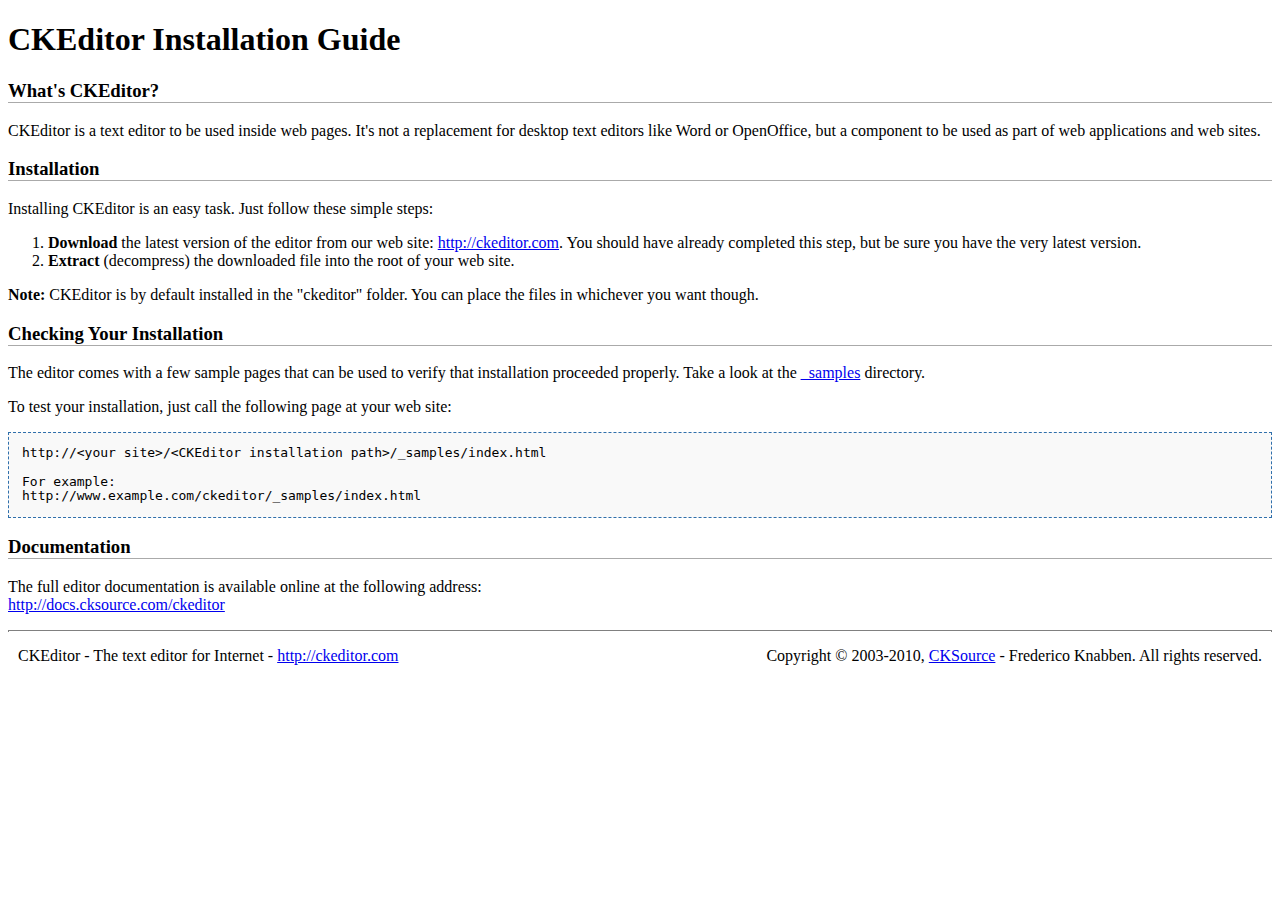
<file: Plugins/ckeditor/INSTALL.html>
<!DOCTYPE html PUBLIC "-//W3C//DTD XHTML 1.0 Transitional//EN" "http://www.w3.org/TR/xhtml1/DTD/xhtml1-transitional.dtd">
<!--
Copyright (c) 2003-2010, CKSource - Frederico Knabben. All rights reserved.
For licensing, see LICENSE.html or http://ckeditor.com/license
-->
<html xmlns="http://www.w3.org/1999/xhtml">
<head>
	<title>Installation Guide - CKEditor</title>
	<meta http-equiv="content-type" content="text/html; charset=utf-8" />
	<style type="text/css">
		h3
		{
			border-bottom: 1px solid #AAAAAA;
		}
		pre
		{
			background-color: #F9F9F9;
			border: 1px dashed #2F6FAB;
			padding: 1em;
			line-height: 1.1em;
		}
		#footer hr
		{
			margin: 10px 0 15px 0;
			height: 1px;
			border: solid 1px gray;
			border-bottom: none;
		}
		#footer p
		{
			margin: 0 10px 10px 10px;
			float: left;
		}
		#footer #copy
		{
			float: right;
		}
	</style>
</head>
<body>
	<h1>
		CKEditor Installation Guide</h1>
	<h3>
		What&#39;s CKEditor?</h3>
	<p>
		CKEditor is a text editor to be used inside web pages. It&#39;s not a replacement
		for desktop text editors like Word or OpenOffice, but a component to be used as
		part of web applications and web sites.</p>
	<h3>
		Installation</h3>
	<p>
		Installing CKEditor is an easy task. Just follow these simple steps:</p>
	<ol>
		<li><strong>Download</strong> the latest version of the editor from our web site: <a
			href="http://ckeditor.com">http://ckeditor.com</a>. You should have already completed
			this step, but be sure you have the very latest version.</li>
		<li><strong>Extract</strong> (decompress) the downloaded file into the root of your
			web site.</li>
	</ol>
	<p>
		<strong>Note:</strong> CKEditor is by default installed in the &quot;ckeditor&quot;
		folder. You can place the files in whichever you want though.</p>
	<h3>
		Checking Your Installation
	</h3>
	<p>
		The editor comes with a few sample pages that can be used to verify that installation
		proceeded properly. Take a look at the <a href="_samples">_samples</a> directory.</p>
	<p>
		To test your installation, just call the following page at your web site:</p>
	<pre>
http://&lt;your site&gt;/&lt;CKEditor installation path&gt;/_samples/index.html

For example:
http://www.example.com/ckeditor/_samples/index.html</pre>
	<h3>
		Documentation</h3>
	<p>
		The full editor documentation is available online at the following address:<br />
		<a href="http://docs.cksource.com/ckeditor">http://docs.cksource.com/ckeditor</a></p>
	<div id="footer">
		<hr />
		<p>
			CKEditor - The text editor for Internet - <a href="http://ckeditor.com/">http://ckeditor.com</a>
		</p>
		<p id="copy">
			Copyright &copy; 2003-2010, <a href="http://cksource.com/">CKSource</a> - Frederico
			Knabben. All rights reserved.
		</p>
	</div>
</body>
</html>
</file>
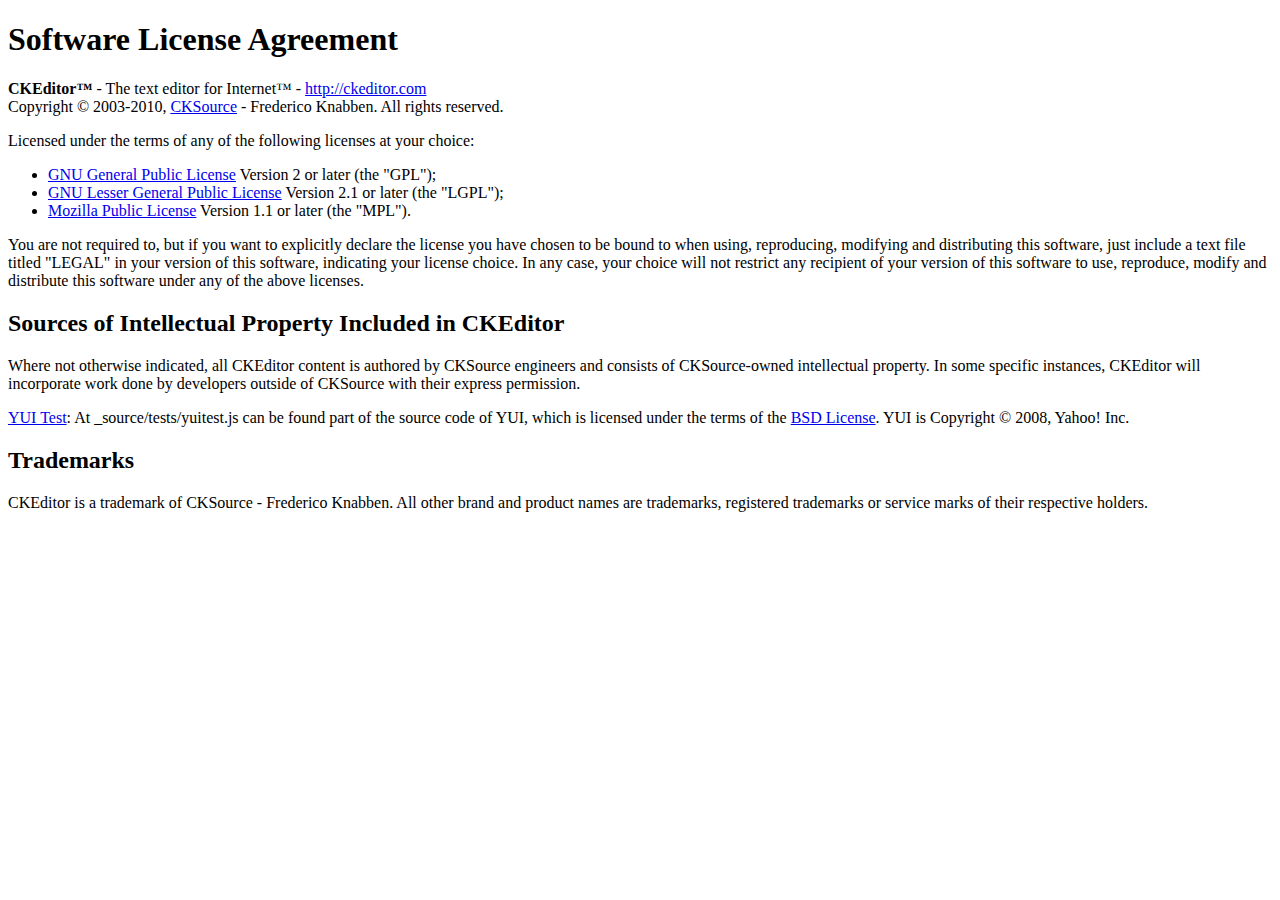
<file: Plugins/ckeditor/LICENSE.html>
<!DOCTYPE html PUBLIC "-//W3C//DTD XHTML 1.0 Transitional//EN"
	"http://www.w3.org/TR/xhtml1/DTD/xhtml1-transitional.dtd">
<!--
== BEGIN TEXT ONLY VERSION ==

Software License Agreement
==========================

CKEditor - The text editor for Internet - http://ckeditor.com
Copyright (c) 2003-2010, CKSource - Frederico Knabben. All rights reserved.

Licensed under the terms of any of the following licenses at your
choice:

 - GNU General Public License Version 2 or later (the "GPL")
   http://www.gnu.org/licenses/gpl.html
   (See Appendix A)

 - GNU Lesser General Public License Version 2.1 or later (the "LGPL")
   http://www.gnu.org/licenses/lgpl.html
   (See Appendix B)

 - Mozilla Public License Version 1.1 or later (the "MPL")
   http://www.mozilla.org/MPL/MPL-1.1.html
   (See Appendix C)

You are not required to, but if you want to explicitly declare the
license you have chosen to be bound to when using, reproducing,
modifying and distributing this software, just include a text file
titled "legal.txt" in your version of this software, indicating your
license choice. In any case, your choice will not restrict any
recipient of your version of this software to use, reproduce, modify
and distribute this software under any of the above licenses.

Sources of Intellectual Property Included in CKEditor
=====================================================

Where not otherwise indicated, all CKEditor content is authored by
CKSource engineers and consists of CKSource-owned intellectual
property. In some specific instances, CKEditor will incorporate work
done by developers outside of CKSource with their express permission.

YUI Test: At _source/tests/yuitest.js can be found part of the source
code of YUI, which is licensed under the terms of the BSD License
(http://developer.yahoo.com/yui/license.txt). YUI is Copyright (C)
2008, Yahoo! Inc.

Trademarks
==========

CKEditor is a trademark of CKSource - Frederico Knabben. All other brand
and product names are trademarks, registered trademarks or service
marks of their respective holders.

Appendix A: The GPL License
===========================

		    GNU GENERAL PUBLIC LICENSE
		       Version 2, June 1991

 Copyright (C) 1989, 1991 Free Software Foundation, Inc.,
 51 Franklin Street, Fifth Floor, Boston, MA 02110-1301 USA
 Everyone is permitted to copy and distribute verbatim copies
 of this license document, but changing it is not allowed.

			    Preamble

  The licenses for most software are designed to take away your
freedom to share and change it.  By contrast, the GNU General Public
License is intended to guarantee your freedom to share and change free
software-to make sure the software is free for all its users.  This
General Public License applies to most of the Free Software
Foundation's software and to any other program whose authors commit to
using it.  (Some other Free Software Foundation software is covered by
the GNU Lesser General Public License instead.)  You can apply it to
your programs, too.

  When we speak of free software, we are referring to freedom, not
price.  Our General Public Licenses are designed to make sure that you
have the freedom to distribute copies of free software (and charge for
this service if you wish), that you receive source code or can get it
if you want it, that you can change the software or use pieces of it
in new free programs; and that you know you can do these things.

  To protect your rights, we need to make restrictions that forbid
anyone to deny you these rights or to ask you to surrender the rights.
These restrictions translate to certain responsibilities for you if you
distribute copies of the software, or if you modify it.

  For example, if you distribute copies of such a program, whether
gratis or for a fee, you must give the recipients all the rights that
you have.  You must make sure that they, too, receive or can get the
source code.  And you must show them these terms so they know their
rights.

  We protect your rights with two steps: (1) copyright the software, and
(2) offer you this license which gives you legal permission to copy,
distribute and/or modify the software.

  Also, for each author's protection and ours, we want to make certain
that everyone understands that there is no warranty for this free
software.  If the software is modified by someone else and passed on, we
want its recipients to know that what they have is not the original, so
that any problems introduced by others will not reflect on the original
authors' reputations.

  Finally, any free program is threatened constantly by software
patents.  We wish to avoid the danger that redistributors of a free
program will individually obtain patent licenses, in effect making the
program proprietary.  To prevent this, we have made it clear that any
patent must be licensed for everyone's free use or not licensed at all.

  The precise terms and conditions for copying, distribution and
modification follow.

		    GNU GENERAL PUBLIC LICENSE
   TERMS AND CONDITIONS FOR COPYING, DISTRIBUTION AND MODIFICATION

  0. This License applies to any program or other work which contains
a notice placed by the copyright holder saying it may be distributed
under the terms of this General Public License.  The "Program", below,
refers to any such program or work, and a "work based on the Program"
means either the Program or any derivative work under copyright law:
that is to say, a work containing the Program or a portion of it,
either verbatim or with modifications and/or translated into another
language.  (Hereinafter, translation is included without limitation in
the term "modification".)  Each licensee is addressed as "you".

Activities other than copying, distribution and modification are not
covered by this License; they are outside its scope.  The act of
running the Program is not restricted, and the output from the Program
is covered only if its contents constitute a work based on the
Program (independent of having been made by running the Program).
Whether that is true depends on what the Program does.

  1. You may copy and distribute verbatim copies of the Program's
source code as you receive it, in any medium, provided that you
conspicuously and appropriately publish on each copy an appropriate
copyright notice and disclaimer of warranty; keep intact all the
notices that refer to this License and to the absence of any warranty;
and give any other recipients of the Program a copy of this License
along with the Program.

You may charge a fee for the physical act of transferring a copy, and
you may at your option offer warranty protection in exchange for a fee.

  2. You may modify your copy or copies of the Program or any portion
of it, thus forming a work based on the Program, and copy and
distribute such modifications or work under the terms of Section 1
above, provided that you also meet all of these conditions:

    a) You must cause the modified files to carry prominent notices
    stating that you changed the files and the date of any change.

    b) You must cause any work that you distribute or publish, that in
    whole or in part contains or is derived from the Program or any
    part thereof, to be licensed as a whole at no charge to all third
    parties under the terms of this License.

    c) If the modified program normally reads commands interactively
    when run, you must cause it, when started running for such
    interactive use in the most ordinary way, to print or display an
    announcement including an appropriate copyright notice and a
    notice that there is no warranty (or else, saying that you provide
    a warranty) and that users may redistribute the program under
    these conditions, and telling the user how to view a copy of this
    License.  (Exception: if the Program itself is interactive but
    does not normally print such an announcement, your work based on
    the Program is not required to print an announcement.)

These requirements apply to the modified work as a whole.  If
identifiable sections of that work are not derived from the Program,
and can be reasonably considered independent and separate works in
themselves, then this License, and its terms, do not apply to those
sections when you distribute them as separate works.  But when you
distribute the same sections as part of a whole which is a work based
on the Program, the distribution of the whole must be on the terms of
this License, whose permissions for other licensees extend to the
entire whole, and thus to each and every part regardless of who wrote it.

Thus, it is not the intent of this section to claim rights or contest
your rights to work written entirely by you; rather, the intent is to
exercise the right to control the distribution of derivative or
collective works based on the Program.

In addition, mere aggregation of another work not based on the Program
with the Program (or with a work based on the Program) on a volume of
a storage or distribution medium does not bring the other work under
the scope of this License.

  3. You may copy and distribute the Program (or a work based on it,
under Section 2) in object code or executable form under the terms of
Sections 1 and 2 above provided that you also do one of the following:

    a) Accompany it with the complete corresponding machine-readable
    source code, which must be distributed under the terms of Sections
    1 and 2 above on a medium customarily used for software interchange; or,

    b) Accompany it with a written offer, valid for at least three
    years, to give any third party, for a charge no more than your
    cost of physically performing source distribution, a complete
    machine-readable copy of the corresponding source code, to be
    distributed under the terms of Sections 1 and 2 above on a medium
    customarily used for software interchange; or,

    c) Accompany it with the information you received as to the offer
    to distribute corresponding source code.  (This alternative is
    allowed only for noncommercial distribution and only if you
    received the program in object code or executable form with such
    an offer, in accord with Subsection b above.)

The source code for a work means the preferred form of the work for
making modifications to it.  For an executable work, complete source
code means all the source code for all modules it contains, plus any
associated interface definition files, plus the scripts used to
control compilation and installation of the executable.  However, as a
special exception, the source code distributed need not include
anything that is normally distributed (in either source or binary
form) with the major components (compiler, kernel, and so on) of the
operating system on which the executable runs, unless that component
itself accompanies the executable.

If distribution of executable or object code is made by offering
access to copy from a designated place, then offering equivalent
access to copy the source code from the same place counts as
distribution of the source code, even though third parties are not
compelled to copy the source along with the object code.

  4. You may not copy, modify, sublicense, or distribute the Program
except as expressly provided under this License.  Any attempt
otherwise to copy, modify, sublicense or distribute the Program is
void, and will automatically terminate your rights under this License.
However, parties who have received copies, or rights, from you under
this License will not have their licenses terminated so long as such
parties remain in full compliance.

  5. You are not required to accept this License, since you have not
signed it.  However, nothing else grants you permission to modify or
distribute the Program or its derivative works.  These actions are
prohibited by law if you do not accept this License.  Therefore, by
modifying or distributing the Program (or any work based on the
Program), you indicate your acceptance of this License to do so, and
all its terms and conditions for copying, distributing or modifying
the Program or works based on it.

  6. Each time you redistribute the Program (or any work based on the
Program), the recipient automatically receives a license from the
original licensor to copy, distribute or modify the Program subject to
these terms and conditions.  You may not impose any further
restrictions on the recipients' exercise of the rights granted herein.
You are not responsible for enforcing compliance by third parties to
this License.

  7. If, as a consequence of a court judgment or allegation of patent
infringement or for any other reason (not limited to patent issues),
conditions are imposed on you (whether by court order, agreement or
otherwise) that contradict the conditions of this License, they do not
excuse you from the conditions of this License.  If you cannot
distribute so as to satisfy simultaneously your obligations under this
License and any other pertinent obligations, then as a consequence you
may not distribute the Program at all.  For example, if a patent
license would not permit royalty-free redistribution of the Program by
all those who receive copies directly or indirectly through you, then
the only way you could satisfy both it and this License would be to
refrain entirely from distribution of the Program.

If any portion of this section is held invalid or unenforceable under
any particular circumstance, the balance of the section is intended to
apply and the section as a whole is intended to apply in other
circumstances.

It is not the purpose of this section to induce you to infringe any
patents or other property right claims or to contest validity of any
such claims; this section has the sole purpose of protecting the
integrity of the free software distribution system, which is
implemented by public license practices.  Many people have made
generous contributions to the wide range of software distributed
through that system in reliance on consistent application of that
system; it is up to the author/donor to decide if he or she is willing
to distribute software through any other system and a licensee cannot
impose that choice.

This section is intended to make thoroughly clear what is believed to
be a consequence of the rest of this License.

  8. If the distribution and/or use of the Program is restricted in
certain countries either by patents or by copyrighted interfaces, the
original copyright holder who places the Program under this License
may add an explicit geographical distribution limitation excluding
those countries, so that distribution is permitted only in or among
countries not thus excluded.  In such case, this License incorporates
the limitation as if written in the body of this License.

  9. The Free Software Foundation may publish revised and/or new versions
of the General Public License from time to time.  Such new versions will
be similar in spirit to the present version, but may differ in detail to
address new problems or concerns.

Each version is given a distinguishing version number.  If the Program
specifies a version number of this License which applies to it and "any
later version", you have the option of following the terms and conditions
either of that version or of any later version published by the Free
Software Foundation.  If the Program does not specify a version number of
this License, you may choose any version ever published by the Free Software
Foundation.

  10. If you wish to incorporate parts of the Program into other free
programs whose distribution conditions are different, write to the author
to ask for permission.  For software which is copyrighted by the Free
Software Foundation, write to the Free Software Foundation; we sometimes
make exceptions for this.  Our decision will be guided by the two goals
of preserving the free status of all derivatives of our free software and
of promoting the sharing and reuse of software generally.

			    NO WARRANTY

  11. BECAUSE THE PROGRAM IS LICENSED FREE OF CHARGE, THERE IS NO WARRANTY
FOR THE PROGRAM, TO THE EXTENT PERMITTED BY APPLICABLE LAW.  EXCEPT WHEN
OTHERWISE STATED IN WRITING THE COPYRIGHT HOLDERS AND/OR OTHER PARTIES
PROVIDE THE PROGRAM "AS IS" WITHOUT WARRANTY OF ANY KIND, EITHER EXPRESSED
OR IMPLIED, INCLUDING, BUT NOT LIMITED TO, THE IMPLIED WARRANTIES OF
MERCHANTABILITY AND FITNESS FOR A PARTICULAR PURPOSE.  THE ENTIRE RISK AS
TO THE QUALITY AND PERFORMANCE OF THE PROGRAM IS WITH YOU.  SHOULD THE
PROGRAM PROVE DEFECTIVE, YOU ASSUME THE COST OF ALL NECESSARY SERVICING,
REPAIR OR CORRECTION.

  12. IN NO EVENT UNLESS REQUIRED BY APPLICABLE LAW OR AGREED TO IN WRITING
WILL ANY COPYRIGHT HOLDER, OR ANY OTHER PARTY WHO MAY MODIFY AND/OR
REDISTRIBUTE THE PROGRAM AS PERMITTED ABOVE, BE LIABLE TO YOU FOR DAMAGES,
INCLUDING ANY GENERAL, SPECIAL, INCIDENTAL OR CONSEQUENTIAL DAMAGES ARISING
OUT OF THE USE OR INABILITY TO USE THE PROGRAM (INCLUDING BUT NOT LIMITED
TO LOSS OF DATA OR DATA BEING RENDERED INACCURATE OR LOSSES SUSTAINED BY
YOU OR THIRD PARTIES OR A FAILURE OF THE PROGRAM TO OPERATE WITH ANY OTHER
PROGRAMS), EVEN IF SUCH HOLDER OR OTHER PARTY HAS BEEN ADVISED OF THE
POSSIBILITY OF SUCH DAMAGES.

		     END OF TERMS AND CONDITIONS


Appendix B: The LGPL License
============================

		  GNU LESSER GENERAL PUBLIC LICENSE
		       Version 2.1, February 1999

 Copyright (C) 1991, 1999 Free Software Foundation, Inc.
     59 Temple Place, Suite 330, Boston, MA  02111-1307  USA
 Everyone is permitted to copy and distribute verbatim copies
 of this license document, but changing it is not allowed.

[This is the first released version of the Lesser GPL.  It also counts
 as the successor of the GNU Library Public License, version 2, hence
 the version number 2.1.]

			    Preamble

  The licenses for most software are designed to take away your
freedom to share and change it.  By contrast, the GNU General Public
Licenses are intended to guarantee your freedom to share and change
free software-to make sure the software is free for all its users.

  This license, the Lesser General Public License, applies to some
specially designated software packages-typically libraries-of the
Free Software Foundation and other authors who decide to use it.  You
can use it too, but we suggest you first think carefully about whether
this license or the ordinary General Public License is the better
strategy to use in any particular case, based on the explanations below.

  When we speak of free software, we are referring to freedom of use,
not price.  Our General Public Licenses are designed to make sure that
you have the freedom to distribute copies of free software (and charge
for this service if you wish); that you receive source code or can get
it if you want it; that you can change the software and use pieces of
it in new free programs; and that you are informed that you can do
these things.

  To protect your rights, we need to make restrictions that forbid
distributors to deny you these rights or to ask you to surrender these
rights.  These restrictions translate to certain responsibilities for
you if you distribute copies of the library or if you modify it.

  For example, if you distribute copies of the library, whether gratis
or for a fee, you must give the recipients all the rights that we gave
you.  You must make sure that they, too, receive or can get the source
code.  If you link other code with the library, you must provide
complete object files to the recipients, so that they can relink them
with the library after making changes to the library and recompiling
it.  And you must show them these terms so they know their rights.

  We protect your rights with a two-step method: (1) we copyright the
library, and (2) we offer you this license, which gives you legal
permission to copy, distribute and/or modify the library.

  To protect each distributor, we want to make it very clear that
there is no warranty for the free library.  Also, if the library is
modified by someone else and passed on, the recipients should know
that what they have is not the original version, so that the original
author's reputation will not be affected by problems that might be
introduced by others.

  Finally, software patents pose a constant threat to the existence of
any free program.  We wish to make sure that a company cannot
effectively restrict the users of a free program by obtaining a
restrictive license from a patent holder.  Therefore, we insist that
any patent license obtained for a version of the library must be
consistent with the full freedom of use specified in this license.

  Most GNU software, including some libraries, is covered by the
ordinary GNU General Public License.  This license, the GNU Lesser
General Public License, applies to certain designated libraries, and
is quite different from the ordinary General Public License.  We use
this license for certain libraries in order to permit linking those
libraries into non-free programs.

  When a program is linked with a library, whether statically or using
a shared library, the combination of the two is legally speaking a
combined work, a derivative of the original library.  The ordinary
General Public License therefore permits such linking only if the
entire combination fits its criteria of freedom.  The Lesser General
Public License permits more lax criteria for linking other code with
the library.

  We call this license the "Lesser" General Public License because it
does Less to protect the user's freedom than the ordinary General
Public License.  It also provides other free software developers Less
of an advantage over competing non-free programs.  These disadvantages
are the reason we use the ordinary General Public License for many
libraries.  However, the Lesser license provides advantages in certain
special circumstances.

  For example, on rare occasions, there may be a special need to
encourage the widest possible use of a certain library, so that it becomes
a de-facto standard.  To achieve this, non-free programs must be
allowed to use the library.  A more frequent case is that a free
library does the same job as widely used non-free libraries.  In this
case, there is little to gain by limiting the free library to free
software only, so we use the Lesser General Public License.

  In other cases, permission to use a particular library in non-free
programs enables a greater number of people to use a large body of
free software.  For example, permission to use the GNU C Library in
non-free programs enables many more people to use the whole GNU
operating system, as well as its variant, the GNU/Linux operating
system.

  Although the Lesser General Public License is Less protective of the
users' freedom, it does ensure that the user of a program that is
linked with the Library has the freedom and the wherewithal to run
that program using a modified version of the Library.

  The precise terms and conditions for copying, distribution and
modification follow.  Pay close attention to the difference between a
"work based on the library" and a "work that uses the library".  The
former contains code derived from the library, whereas the latter must
be combined with the library in order to run.

		  GNU LESSER GENERAL PUBLIC LICENSE
   TERMS AND CONDITIONS FOR COPYING, DISTRIBUTION AND MODIFICATION

  0. This License Agreement applies to any software library or other
program which contains a notice placed by the copyright holder or
other authorized party saying it may be distributed under the terms of
this Lesser General Public License (also called "this License").
Each licensee is addressed as "you".

  A "library" means a collection of software functions and/or data
prepared so as to be conveniently linked with application programs
(which use some of those functions and data) to form executables.

  The "Library", below, refers to any such software library or work
which has been distributed under these terms.  A "work based on the
Library" means either the Library or any derivative work under
copyright law: that is to say, a work containing the Library or a
portion of it, either verbatim or with modifications and/or translated
straightforwardly into another language.  (Hereinafter, translation is
included without limitation in the term "modification".)

  "Source code" for a work means the preferred form of the work for
making modifications to it.  For a library, complete source code means
all the source code for all modules it contains, plus any associated
interface definition files, plus the scripts used to control compilation
and installation of the library.

  Activities other than copying, distribution and modification are not
covered by this License; they are outside its scope.  The act of
running a program using the Library is not restricted, and output from
such a program is covered only if its contents constitute a work based
on the Library (independent of the use of the Library in a tool for
writing it).  Whether that is true depends on what the Library does
and what the program that uses the Library does.

  1. You may copy and distribute verbatim copies of the Library's
complete source code as you receive it, in any medium, provided that
you conspicuously and appropriately publish on each copy an
appropriate copyright notice and disclaimer of warranty; keep intact
all the notices that refer to this License and to the absence of any
warranty; and distribute a copy of this License along with the
Library.

  You may charge a fee for the physical act of transferring a copy,
and you may at your option offer warranty protection in exchange for a
fee.

  2. You may modify your copy or copies of the Library or any portion
of it, thus forming a work based on the Library, and copy and
distribute such modifications or work under the terms of Section 1
above, provided that you also meet all of these conditions:

    a) The modified work must itself be a software library.

    b) You must cause the files modified to carry prominent notices
    stating that you changed the files and the date of any change.

    c) You must cause the whole of the work to be licensed at no
    charge to all third parties under the terms of this License.

    d) If a facility in the modified Library refers to a function or a
    table of data to be supplied by an application program that uses
    the facility, other than as an argument passed when the facility
    is invoked, then you must make a good faith effort to ensure that,
    in the event an application does not supply such function or
    table, the facility still operates, and performs whatever part of
    its purpose remains meaningful.

    (For example, a function in a library to compute square roots has
    a purpose that is entirely well-defined independent of the
    application.  Therefore, Subsection 2d requires that any
    application-supplied function or table used by this function must
    be optional: if the application does not supply it, the square
    root function must still compute square roots.)

These requirements apply to the modified work as a whole.  If
identifiable sections of that work are not derived from the Library,
and can be reasonably considered independent and separate works in
themselves, then this License, and its terms, do not apply to those
sections when you distribute them as separate works.  But when you
distribute the same sections as part of a whole which is a work based
on the Library, the distribution of the whole must be on the terms of
this License, whose permissions for other licensees extend to the
entire whole, and thus to each and every part regardless of who wrote
it.

Thus, it is not the intent of this section to claim rights or contest
your rights to work written entirely by you; rather, the intent is to
exercise the right to control the distribution of derivative or
collective works based on the Library.

In addition, mere aggregation of another work not based on the Library
with the Library (or with a work based on the Library) on a volume of
a storage or distribution medium does not bring the other work under
the scope of this License.

  3. You may opt to apply the terms of the ordinary GNU General Public
License instead of this License to a given copy of the Library.  To do
this, you must alter all the notices that refer to this License, so
that they refer to the ordinary GNU General Public License, version 2,
instead of to this License.  (If a newer version than version 2 of the
ordinary GNU General Public License has appeared, then you can specify
that version instead if you wish.)  Do not make any other change in
these notices.

  Once this change is made in a given copy, it is irreversible for
that copy, so the ordinary GNU General Public License applies to all
subsequent copies and derivative works made from that copy.

  This option is useful when you wish to copy part of the code of
the Library into a program that is not a library.

  4. You may copy and distribute the Library (or a portion or
derivative of it, under Section 2) in object code or executable form
under the terms of Sections 1 and 2 above provided that you accompany
it with the complete corresponding machine-readable source code, which
must be distributed under the terms of Sections 1 and 2 above on a
medium customarily used for software interchange.

  If distribution of object code is made by offering access to copy
from a designated place, then offering equivalent access to copy the
source code from the same place satisfies the requirement to
distribute the source code, even though third parties are not
compelled to copy the source along with the object code.

  5. A program that contains no derivative of any portion of the
Library, but is designed to work with the Library by being compiled or
linked with it, is called a "work that uses the Library".  Such a
work, in isolation, is not a derivative work of the Library, and
therefore falls outside the scope of this License.

  However, linking a "work that uses the Library" with the Library
creates an executable that is a derivative of the Library (because it
contains portions of the Library), rather than a "work that uses the
library".  The executable is therefore covered by this License.
Section 6 states terms for distribution of such executables.

  When a "work that uses the Library" uses material from a header file
that is part of the Library, the object code for the work may be a
derivative work of the Library even though the source code is not.
Whether this is true is especially significant if the work can be
linked without the Library, or if the work is itself a library.  The
threshold for this to be true is not precisely defined by law.

  If such an object file uses only numerical parameters, data
structure layouts and accessors, and small macros and small inline
functions (ten lines or less in length), then the use of the object
file is unrestricted, regardless of whether it is legally a derivative
work.  (Executables containing this object code plus portions of the
Library will still fall under Section 6.)

  Otherwise, if the work is a derivative of the Library, you may
distribute the object code for the work under the terms of Section 6.
Any executables containing that work also fall under Section 6,
whether or not they are linked directly with the Library itself.

  6. As an exception to the Sections above, you may also combine or
link a "work that uses the Library" with the Library to produce a
work containing portions of the Library, and distribute that work
under terms of your choice, provided that the terms permit
modification of the work for the customer's own use and reverse
engineering for debugging such modifications.

  You must give prominent notice with each copy of the work that the
Library is used in it and that the Library and its use are covered by
this License.  You must supply a copy of this License.  If the work
during execution displays copyright notices, you must include the
copyright notice for the Library among them, as well as a reference
directing the user to the copy of this License.  Also, you must do one
of these things:

    a) Accompany the work with the complete corresponding
    machine-readable source code for the Library including whatever
    changes were used in the work (which must be distributed under
    Sections 1 and 2 above); and, if the work is an executable linked
    with the Library, with the complete machine-readable "work that
    uses the Library", as object code and/or source code, so that the
    user can modify the Library and then relink to produce a modified
    executable containing the modified Library.  (It is understood
    that the user who changes the contents of definitions files in the
    Library will not necessarily be able to recompile the application
    to use the modified definitions.)

    b) Use a suitable shared library mechanism for linking with the
    Library.  A suitable mechanism is one that (1) uses at run time a
    copy of the library already present on the user's computer system,
    rather than copying library functions into the executable, and (2)
    will operate properly with a modified version of the library, if
    the user installs one, as long as the modified version is
    interface-compatible with the version that the work was made with.

    c) Accompany the work with a written offer, valid for at
    least three years, to give the same user the materials
    specified in Subsection 6a, above, for a charge no more
    than the cost of performing this distribution.

    d) If distribution of the work is made by offering access to copy
    from a designated place, offer equivalent access to copy the above
    specified materials from the same place.

    e) Verify that the user has already received a copy of these
    materials or that you have already sent this user a copy.

  For an executable, the required form of the "work that uses the
Library" must include any data and utility programs needed for
reproducing the executable from it.  However, as a special exception,
the materials to be distributed need not include anything that is
normally distributed (in either source or binary form) with the major
components (compiler, kernel, and so on) of the operating system on
which the executable runs, unless that component itself accompanies
the executable.

  It may happen that this requirement contradicts the license
restrictions of other proprietary libraries that do not normally
accompany the operating system.  Such a contradiction means you cannot
use both them and the Library together in an executable that you
distribute.

  7. You may place library facilities that are a work based on the
Library side-by-side in a single library together with other library
facilities not covered by this License, and distribute such a combined
library, provided that the separate distribution of the work based on
the Library and of the other library facilities is otherwise
permitted, and provided that you do these two things:

    a) Accompany the combined library with a copy of the same work
    based on the Library, uncombined with any other library
    facilities.  This must be distributed under the terms of the
    Sections above.

    b) Give prominent notice with the combined library of the fact
    that part of it is a work based on the Library, and explaining
    where to find the accompanying uncombined form of the same work.

  8. You may not copy, modify, sublicense, link with, or distribute
the Library except as expressly provided under this License.  Any
attempt otherwise to copy, modify, sublicense, link with, or
distribute the Library is void, and will automatically terminate your
rights under this License.  However, parties who have received copies,
or rights, from you under this License will not have their licenses
terminated so long as such parties remain in full compliance.

  9. You are not required to accept this License, since you have not
signed it.  However, nothing else grants you permission to modify or
distribute the Library or its derivative works.  These actions are
prohibited by law if you do not accept this License.  Therefore, by
modifying or distributing the Library (or any work based on the
Library), you indicate your acceptance of this License to do so, and
all its terms and conditions for copying, distributing or modifying
the Library or works based on it.

  10. Each time you redistribute the Library (or any work based on the
Library), the recipient automatically receives a license from the
original licensor to copy, distribute, link with or modify the Library
subject to these terms and conditions.  You may not impose any further
restrictions on the recipients' exercise of the rights granted herein.
You are not responsible for enforcing compliance by third parties with
this License.

  11. If, as a consequence of a court judgment or allegation of patent
infringement or for any other reason (not limited to patent issues),
conditions are imposed on you (whether by court order, agreement or
otherwise) that contradict the conditions of this License, they do not
excuse you from the conditions of this License.  If you cannot
distribute so as to satisfy simultaneously your obligations under this
License and any other pertinent obligations, then as a consequence you
may not distribute the Library at all.  For example, if a patent
license would not permit royalty-free redistribution of the Library by
all those who receive copies directly or indirectly through you, then
the only way you could satisfy both it and this License would be to
refrain entirely from distribution of the Library.

If any portion of this section is held invalid or unenforceable under any
particular circumstance, the balance of the section is intended to apply,
and the section as a whole is intended to apply in other circumstances.

It is not the purpose of this section to induce you to infringe any
patents or other property right claims or to contest validity of any
such claims; this section has the sole purpose of protecting the
integrity of the free software distribution system which is
implemented by public license practices.  Many people have made
generous contributions to the wide range of software distributed
through that system in reliance on consistent application of that
system; it is up to the author/donor to decide if he or she is willing
to distribute software through any other system and a licensee cannot
impose that choice.

This section is intended to make thoroughly clear what is believed to
be a consequence of the rest of this License.

  12. If the distribution and/or use of the Library is restricted in
certain countries either by patents or by copyrighted interfaces, the
original copyright holder who places the Library under this License may add
an explicit geographical distribution limitation excluding those countries,
so that distribution is permitted only in or among countries not thus
excluded.  In such case, this License incorporates the limitation as if
written in the body of this License.

  13. The Free Software Foundation may publish revised and/or new
versions of the Lesser General Public License from time to time.
Such new versions will be similar in spirit to the present version,
but may differ in detail to address new problems or concerns.

Each version is given a distinguishing version number.  If the Library
specifies a version number of this License which applies to it and
"any later version", you have the option of following the terms and
conditions either of that version or of any later version published by
the Free Software Foundation.  If the Library does not specify a
license version number, you may choose any version ever published by
the Free Software Foundation.

  14. If you wish to incorporate parts of the Library into other free
programs whose distribution conditions are incompatible with these,
write to the author to ask for permission.  For software which is
copyrighted by the Free Software Foundation, write to the Free
Software Foundation; we sometimes make exceptions for this.  Our
decision will be guided by the two goals of preserving the free status
of all derivatives of our free software and of promoting the sharing
and reuse of software generally.

			    NO WARRANTY

  15. BECAUSE THE LIBRARY IS LICENSED FREE OF CHARGE, THERE IS NO
WARRANTY FOR THE LIBRARY, TO THE EXTENT PERMITTED BY APPLICABLE LAW.
EXCEPT WHEN OTHERWISE STATED IN WRITING THE COPYRIGHT HOLDERS AND/OR
OTHER PARTIES PROVIDE THE LIBRARY "AS IS" WITHOUT WARRANTY OF ANY
KIND, EITHER EXPRESSED OR IMPLIED, INCLUDING, BUT NOT LIMITED TO, THE
IMPLIED WARRANTIES OF MERCHANTABILITY AND FITNESS FOR A PARTICULAR
PURPOSE.  THE ENTIRE RISK AS TO THE QUALITY AND PERFORMANCE OF THE
LIBRARY IS WITH YOU.  SHOULD THE LIBRARY PROVE DEFECTIVE, YOU ASSUME
THE COST OF ALL NECESSARY SERVICING, REPAIR OR CORRECTION.

  16. IN NO EVENT UNLESS REQUIRED BY APPLICABLE LAW OR AGREED TO IN
WRITING WILL ANY COPYRIGHT HOLDER, OR ANY OTHER PARTY WHO MAY MODIFY
AND/OR REDISTRIBUTE THE LIBRARY AS PERMITTED ABOVE, BE LIABLE TO YOU
FOR DAMAGES, INCLUDING ANY GENERAL, SPECIAL, INCIDENTAL OR
CONSEQUENTIAL DAMAGES ARISING OUT OF THE USE OR INABILITY TO USE THE
LIBRARY (INCLUDING BUT NOT LIMITED TO LOSS OF DATA OR DATA BEING
RENDERED INACCURATE OR LOSSES SUSTAINED BY YOU OR THIRD PARTIES OR A
FAILURE OF THE LIBRARY TO OPERATE WITH ANY OTHER SOFTWARE), EVEN IF
SUCH HOLDER OR OTHER PARTY HAS BEEN ADVISED OF THE POSSIBILITY OF SUCH
DAMAGES.

		     END OF TERMS AND CONDITIONS


Appendix C: The MPL License
===========================

                          MOZILLA PUBLIC LICENSE
                                Version 1.1

                              ===============

1. Definitions.

     1.0.1. "Commercial Use" means distribution or otherwise making the
     Covered Code available to a third party.

     1.1. "Contributor" means each entity that creates or contributes to
     the creation of Modifications.

     1.2. "Contributor Version" means the combination of the Original
     Code, prior Modifications used by a Contributor, and the Modifications
     made by that particular Contributor.

     1.3. "Covered Code" means the Original Code or Modifications or the
     combination of the Original Code and Modifications, in each case
     including portions thereof.

     1.4. "Electronic Distribution Mechanism" means a mechanism generally
     accepted in the software development community for the electronic
     transfer of data.

     1.5. "Executable" means Covered Code in any form other than Source
     Code.

     1.6. "Initial Developer" means the individual or entity identified
     as the Initial Developer in the Source Code notice required by Exhibit
     A.

     1.7. "Larger Work" means a work which combines Covered Code or
     portions thereof with code not governed by the terms of this License.

     1.8. "License" means this document.

     1.8.1. "Licensable" means having the right to grant, to the maximum
     extent possible, whether at the time of the initial grant or
     subsequently acquired, any and all of the rights conveyed herein.

     1.9. "Modifications" means any addition to or deletion from the
     substance or structure of either the Original Code or any previous
     Modifications. When Covered Code is released as a series of files, a
     Modification is:
          A. Any addition to or deletion from the contents of a file
          containing Original Code or previous Modifications.

          B. Any new file that contains any part of the Original Code or
          previous Modifications.

     1.10. "Original Code" means Source Code of computer software code
     which is described in the Source Code notice required by Exhibit A as
     Original Code, and which, at the time of its release under this
     License is not already Covered Code governed by this License.

     1.10.1. "Patent Claims" means any patent claim(s), now owned or
     hereafter acquired, including without limitation,  method, process,
     and apparatus claims, in any patent Licensable by grantor.

     1.11. "Source Code" means the preferred form of the Covered Code for
     making modifications to it, including all modules it contains, plus
     any associated interface definition files, scripts used to control
     compilation and installation of an Executable, or source code
     differential comparisons against either the Original Code or another
     well known, available Covered Code of the Contributor's choice. The
     Source Code can be in a compressed or archival form, provided the
     appropriate decompression or de-archiving software is widely available
     for no charge.

     1.12. "You" (or "Your")  means an individual or a legal entity
     exercising rights under, and complying with all of the terms of, this
     License or a future version of this License issued under Section 6.1.
     For legal entities, "You" includes any entity which controls, is
     controlled by, or is under common control with You. For purposes of
     this definition, "control" means (a) the power, direct or indirect,
     to cause the direction or management of such entity, whether by
     contract or otherwise, or (b) ownership of more than fifty percent
     (50%) of the outstanding shares or beneficial ownership of such
     entity.

2. Source Code License.

     2.1. The Initial Developer Grant.
     The Initial Developer hereby grants You a world-wide, royalty-free,
     non-exclusive license, subject to third party intellectual property
     claims:
          (a)  under intellectual property rights (other than patent or
          trademark) Licensable by Initial Developer to use, reproduce,
          modify, display, perform, sublicense and distribute the Original
          Code (or portions thereof) with or without Modifications, and/or
          as part of a Larger Work; and

          (b) under Patents Claims infringed by the making, using or
          selling of Original Code, to make, have made, use, practice,
          sell, and offer for sale, and/or otherwise dispose of the
          Original Code (or portions thereof).

          (c) the licenses granted in this Section 2.1(a) and (b) are
          effective on the date Initial Developer first distributes
          Original Code under the terms of this License.

          (d) Notwithstanding Section 2.1(b) above, no patent license is
          granted: 1) for code that You delete from the Original Code; 2)
          separate from the Original Code;  or 3) for infringements caused
          by: i) the modification of the Original Code or ii) the
          combination of the Original Code with other software or devices.

     2.2. Contributor Grant.
     Subject to third party intellectual property claims, each Contributor
     hereby grants You a world-wide, royalty-free, non-exclusive license

          (a)  under intellectual property rights (other than patent or
          trademark) Licensable by Contributor, to use, reproduce, modify,
          display, perform, sublicense and distribute the Modifications
          created by such Contributor (or portions thereof) either on an
          unmodified basis, with other Modifications, as Covered Code
          and/or as part of a Larger Work; and

          (b) under Patent Claims infringed by the making, using, or
          selling of  Modifications made by that Contributor either alone
          and/or in combination with its Contributor Version (or portions
          of such combination), to make, use, sell, offer for sale, have
          made, and/or otherwise dispose of: 1) Modifications made by that
          Contributor (or portions thereof); and 2) the combination of
          Modifications made by that Contributor with its Contributor
          Version (or portions of such combination).

          (c) the licenses granted in Sections 2.2(a) and 2.2(b) are
          effective on the date Contributor first makes Commercial Use of
          the Covered Code.

          (d)    Notwithstanding Section 2.2(b) above, no patent license is
          granted: 1) for any code that Contributor has deleted from the
          Contributor Version; 2)  separate from the Contributor Version;
          3)  for infringements caused by: i) third party modifications of
          Contributor Version or ii)  the combination of Modifications made
          by that Contributor with other software  (except as part of the
          Contributor Version) or other devices; or 4) under Patent Claims
          infringed by Covered Code in the absence of Modifications made by
          that Contributor.

3. Distribution Obligations.

     3.1. Application of License.
     The Modifications which You create or to which You contribute are
     governed by the terms of this License, including without limitation
     Section 2.2. The Source Code version of Covered Code may be
     distributed only under the terms of this License or a future version
     of this License released under Section 6.1, and You must include a
     copy of this License with every copy of the Source Code You
     distribute. You may not offer or impose any terms on any Source Code
     version that alters or restricts the applicable version of this
     License or the recipients' rights hereunder. However, You may include
     an additional document offering the additional rights described in
     Section 3.5.

     3.2. Availability of Source Code.
     Any Modification which You create or to which You contribute must be
     made available in Source Code form under the terms of this License
     either on the same media as an Executable version or via an accepted
     Electronic Distribution Mechanism to anyone to whom you made an
     Executable version available; and if made available via Electronic
     Distribution Mechanism, must remain available for at least twelve (12)
     months after the date it initially became available, or at least six
     (6) months after a subsequent version of that particular Modification
     has been made available to such recipients. You are responsible for
     ensuring that the Source Code version remains available even if the
     Electronic Distribution Mechanism is maintained by a third party.

     3.3. Description of Modifications.
     You must cause all Covered Code to which You contribute to contain a
     file documenting the changes You made to create that Covered Code and
     the date of any change. You must include a prominent statement that
     the Modification is derived, directly or indirectly, from Original
     Code provided by the Initial Developer and including the name of the
     Initial Developer in (a) the Source Code, and (b) in any notice in an
     Executable version or related documentation in which You describe the
     origin or ownership of the Covered Code.

     3.4. Intellectual Property Matters
          (a) Third Party Claims.
          If Contributor has knowledge that a license under a third party's
          intellectual property rights is required to exercise the rights
          granted by such Contributor under Sections 2.1 or 2.2,
          Contributor must include a text file with the Source Code
          distribution titled "LEGAL" which describes the claim and the
          party making the claim in sufficient detail that a recipient will
          know whom to contact. If Contributor obtains such knowledge after
          the Modification is made available as described in Section 3.2,
          Contributor shall promptly modify the LEGAL file in all copies
          Contributor makes available thereafter and shall take other steps
          (such as notifying appropriate mailing lists or newsgroups)
          reasonably calculated to inform those who received the Covered
          Code that new knowledge has been obtained.

          (b) Contributor APIs.
          If Contributor's Modifications include an application programming
          interface and Contributor has knowledge of patent licenses which
          are reasonably necessary to implement that API, Contributor must
          also include this information in the LEGAL file.

               (c)    Representations.
          Contributor represents that, except as disclosed pursuant to
          Section 3.4(a) above, Contributor believes that Contributor's
          Modifications are Contributor's original creation(s) and/or
          Contributor has sufficient rights to grant the rights conveyed by
          this License.

     3.5. Required Notices.
     You must duplicate the notice in Exhibit A in each file of the Source
     Code.  If it is not possible to put such notice in a particular Source
     Code file due to its structure, then You must include such notice in a
     location (such as a relevant directory) where a user would be likely
     to look for such a notice.  If You created one or more Modification(s)
     You may add your name as a Contributor to the notice described in
     Exhibit A.  You must also duplicate this License in any documentation
     for the Source Code where You describe recipients' rights or ownership
     rights relating to Covered Code.  You may choose to offer, and to
     charge a fee for, warranty, support, indemnity or liability
     obligations to one or more recipients of Covered Code. However, You
     may do so only on Your own behalf, and not on behalf of the Initial
     Developer or any Contributor. You must make it absolutely clear than
     any such warranty, support, indemnity or liability obligation is
     offered by You alone, and You hereby agree to indemnify the Initial
     Developer and every Contributor for any liability incurred by the
     Initial Developer or such Contributor as a result of warranty,
     support, indemnity or liability terms You offer.

     3.6. Distribution of Executable Versions.
     You may distribute Covered Code in Executable form only if the
     requirements of Section 3.1-3.5 have been met for that Covered Code,
     and if You include a notice stating that the Source Code version of
     the Covered Code is available under the terms of this License,
     including a description of how and where You have fulfilled the
     obligations of Section 3.2. The notice must be conspicuously included
     in any notice in an Executable version, related documentation or
     collateral in which You describe recipients' rights relating to the
     Covered Code. You may distribute the Executable version of Covered
     Code or ownership rights under a license of Your choice, which may
     contain terms different from this License, provided that You are in
     compliance with the terms of this License and that the license for the
     Executable version does not attempt to limit or alter the recipient's
     rights in the Source Code version from the rights set forth in this
     License. If You distribute the Executable version under a different
     license You must make it absolutely clear that any terms which differ
     from this License are offered by You alone, not by the Initial
     Developer or any Contributor. You hereby agree to indemnify the
     Initial Developer and every Contributor for any liability incurred by
     the Initial Developer or such Contributor as a result of any such
     terms You offer.

     3.7. Larger Works.
     You may create a Larger Work by combining Covered Code with other code
     not governed by the terms of this License and distribute the Larger
     Work as a single product. In such a case, You must make sure the
     requirements of this License are fulfilled for the Covered Code.

4. Inability to Comply Due to Statute or Regulation.

     If it is impossible for You to comply with any of the terms of this
     License with respect to some or all of the Covered Code due to
     statute, judicial order, or regulation then You must: (a) comply with
     the terms of this License to the maximum extent possible; and (b)
     describe the limitations and the code they affect. Such description
     must be included in the LEGAL file described in Section 3.4 and must
     be included with all distributions of the Source Code. Except to the
     extent prohibited by statute or regulation, such description must be
     sufficiently detailed for a recipient of ordinary skill to be able to
     understand it.

5. Application of this License.

     This License applies to code to which the Initial Developer has
     attached the notice in Exhibit A and to related Covered Code.

6. Versions of the License.

     6.1. New Versions.
     Netscape Communications Corporation ("Netscape") may publish revised
     and/or new versions of the License from time to time. Each version
     will be given a distinguishing version number.

     6.2. Effect of New Versions.
     Once Covered Code has been published under a particular version of the
     License, You may always continue to use it under the terms of that
     version. You may also choose to use such Covered Code under the terms
     of any subsequent version of the License published by Netscape. No one
     other than Netscape has the right to modify the terms applicable to
     Covered Code created under this License.

     6.3. Derivative Works.
     If You create or use a modified version of this License (which you may
     only do in order to apply it to code which is not already Covered Code
     governed by this License), You must (a) rename Your license so that
     the phrases "Mozilla", "MOZILLAPL", "MOZPL", "Netscape",
     "MPL", "NPL" or any confusingly similar phrase do not appear in your
     license (except to note that your license differs from this License)
     and (b) otherwise make it clear that Your version of the license
     contains terms which differ from the Mozilla Public License and
     Netscape Public License. (Filling in the name of the Initial
     Developer, Original Code or Contributor in the notice described in
     Exhibit A shall not of themselves be deemed to be modifications of
     this License.)

7. DISCLAIMER OF WARRANTY.

     COVERED CODE IS PROVIDED UNDER THIS LICENSE ON AN "AS IS" BASIS,
     WITHOUT WARRANTY OF ANY KIND, EITHER EXPRESSED OR IMPLIED, INCLUDING,
     WITHOUT LIMITATION, WARRANTIES THAT THE COVERED CODE IS FREE OF
     DEFECTS, MERCHANTABLE, FIT FOR A PARTICULAR PURPOSE OR NON-INFRINGING.
     THE ENTIRE RISK AS TO THE QUALITY AND PERFORMANCE OF THE COVERED CODE
     IS WITH YOU. SHOULD ANY COVERED CODE PROVE DEFECTIVE IN ANY RESPECT,
     YOU (NOT THE INITIAL DEVELOPER OR ANY OTHER CONTRIBUTOR) ASSUME THE
     COST OF ANY NECESSARY SERVICING, REPAIR OR CORRECTION. THIS DISCLAIMER
     OF WARRANTY CONSTITUTES AN ESSENTIAL PART OF THIS LICENSE. NO USE OF
     ANY COVERED CODE IS AUTHORIZED HEREUNDER EXCEPT UNDER THIS DISCLAIMER.

8. TERMINATION.

     8.1.  This License and the rights granted hereunder will terminate
     automatically if You fail to comply with terms herein and fail to cure
     such breach within 30 days of becoming aware of the breach. All
     sublicenses to the Covered Code which are properly granted shall
     survive any termination of this License. Provisions which, by their
     nature, must remain in effect beyond the termination of this License
     shall survive.

     8.2.  If You initiate litigation by asserting a patent infringement
     claim (excluding declatory judgment actions) against Initial Developer
     or a Contributor (the Initial Developer or Contributor against whom
     You file such action is referred to as "Participant")  alleging that:

     (a)  such Participant's Contributor Version directly or indirectly
     infringes any patent, then any and all rights granted by such
     Participant to You under Sections 2.1 and/or 2.2 of this License
     shall, upon 60 days notice from Participant terminate prospectively,
     unless if within 60 days after receipt of notice You either: (i)
     agree in writing to pay Participant a mutually agreeable reasonable
     royalty for Your past and future use of Modifications made by such
     Participant, or (ii) withdraw Your litigation claim with respect to
     the Contributor Version against such Participant.  If within 60 days
     of notice, a reasonable royalty and payment arrangement are not
     mutually agreed upon in writing by the parties or the litigation claim
     is not withdrawn, the rights granted by Participant to You under
     Sections 2.1 and/or 2.2 automatically terminate at the expiration of
     the 60 day notice period specified above.

     (b)  any software, hardware, or device, other than such Participant's
     Contributor Version, directly or indirectly infringes any patent, then
     any rights granted to You by such Participant under Sections 2.1(b)
     and 2.2(b) are revoked effective as of the date You first made, used,
     sold, distributed, or had made, Modifications made by that
     Participant.

     8.3.  If You assert a patent infringement claim against Participant
     alleging that such Participant's Contributor Version directly or
     indirectly infringes any patent where such claim is resolved (such as
     by license or settlement) prior to the initiation of patent
     infringement litigation, then the reasonable value of the licenses
     granted by such Participant under Sections 2.1 or 2.2 shall be taken
     into account in determining the amount or value of any payment or
     license.

     8.4.  In the event of termination under Sections 8.1 or 8.2 above,
     all end user license agreements (excluding distributors and resellers)
     which have been validly granted by You or any distributor hereunder
     prior to termination shall survive termination.

9. LIMITATION OF LIABILITY.

     UNDER NO CIRCUMSTANCES AND UNDER NO LEGAL THEORY, WHETHER TORT
     (INCLUDING NEGLIGENCE), CONTRACT, OR OTHERWISE, SHALL YOU, THE INITIAL
     DEVELOPER, ANY OTHER CONTRIBUTOR, OR ANY DISTRIBUTOR OF COVERED CODE,
     OR ANY SUPPLIER OF ANY OF SUCH PARTIES, BE LIABLE TO ANY PERSON FOR
     ANY INDIRECT, SPECIAL, INCIDENTAL, OR CONSEQUENTIAL DAMAGES OF ANY
     CHARACTER INCLUDING, WITHOUT LIMITATION, DAMAGES FOR LOSS OF GOODWILL,
     WORK STOPPAGE, COMPUTER FAILURE OR MALFUNCTION, OR ANY AND ALL OTHER
     COMMERCIAL DAMAGES OR LOSSES, EVEN IF SUCH PARTY SHALL HAVE BEEN
     INFORMED OF THE POSSIBILITY OF SUCH DAMAGES. THIS LIMITATION OF
     LIABILITY SHALL NOT APPLY TO LIABILITY FOR DEATH OR PERSONAL INJURY
     RESULTING FROM SUCH PARTY'S NEGLIGENCE TO THE EXTENT APPLICABLE LAW
     PROHIBITS SUCH LIMITATION. SOME JURISDICTIONS DO NOT ALLOW THE
     EXCLUSION OR LIMITATION OF INCIDENTAL OR CONSEQUENTIAL DAMAGES, SO
     THIS EXCLUSION AND LIMITATION MAY NOT APPLY TO YOU.

10. U.S. GOVERNMENT END USERS.

     The Covered Code is a "commercial item," as that term is defined in
     48 C.F.R. 2.101 (Oct. 1995), consisting of "commercial computer
     software" and "commercial computer software documentation," as such
     terms are used in 48 C.F.R. 12.212 (Sept. 1995). Consistent with 48
     C.F.R. 12.212 and 48 C.F.R. 227.7202-1 through 227.7202-4 (June 1995),
     all U.S. Government End Users acquire Covered Code with only those
     rights set forth herein.

11. MISCELLANEOUS.

     This License represents the complete agreement concerning subject
     matter hereof. If any provision of this License is held to be
     unenforceable, such provision shall be reformed only to the extent
     necessary to make it enforceable. This License shall be governed by
     California law provisions (except to the extent applicable law, if
     any, provides otherwise), excluding its conflict-of-law provisions.
     With respect to disputes in which at least one party is a citizen of,
     or an entity chartered or registered to do business in the United
     States of America, any litigation relating to this License shall be
     subject to the jurisdiction of the Federal Courts of the Northern
     District of California, with venue lying in Santa Clara County,
     California, with the losing party responsible for costs, including
     without limitation, court costs and reasonable attorneys' fees and
     expenses. The application of the United Nations Convention on
     Contracts for the International Sale of Goods is expressly excluded.
     Any law or regulation which provides that the language of a contract
     shall be construed against the drafter shall not apply to this
     License.

12. RESPONSIBILITY FOR CLAIMS.

     As between Initial Developer and the Contributors, each party is
     responsible for claims and damages arising, directly or indirectly,
     out of its utilization of rights under this License and You agree to
     work with Initial Developer and Contributors to distribute such
     responsibility on an equitable basis. Nothing herein is intended or
     shall be deemed to constitute any admission of liability.

13. MULTIPLE-LICENSED CODE.

     Initial Developer may designate portions of the Covered Code as
     "Multiple-Licensed".  "Multiple-Licensed" means that the Initial
     Developer permits you to utilize portions of the Covered Code under
     Your choice of the NPL or the alternative licenses, if any, specified
     by the Initial Developer in the file described in Exhibit A.

EXHIBIT A -Mozilla Public License.

     ``The contents of this file are subject to the Mozilla Public License
     Version 1.1 (the "License"); you may not use this file except in
     compliance with the License. You may obtain a copy of the License at
     http://www.mozilla.org/MPL/

     Software distributed under the License is distributed on an "AS IS"
     basis, WITHOUT WARRANTY OF ANY KIND, either express or implied. See the
     License for the specific language governing rights and limitations
     under the License.

     The Original Code is ______________________________________.

     The Initial Developer of the Original Code is ________________________.
     Portions created by ______________________ are Copyright (C) ______
     _______________________. All Rights Reserved.

     Contributor(s): ______________________________________.

     Alternatively, the contents of this file may be used under the terms
     of the _____ license (the  "[___] License"), in which case the
     provisions of [______] License are applicable instead of those
     above.  If you wish to allow use of your version of this file only
     under the terms of the [____] License and not to allow others to use
     your version of this file under the MPL, indicate your decision by
     deleting  the provisions above and replace  them with the notice and
     other provisions required by the [___] License.  If you do not delete
     the provisions above, a recipient may use your version of this file
     under either the MPL or the [___] License."

     [NOTE: The text of this Exhibit A may differ slightly from the text of
     the notices in the Source Code files of the Original Code. You should
     use the text of this Exhibit A rather than the text found in the
     Original Code Source Code for Your Modifications.]

== END TEXT ONLY VERSION ==
-->
<html xmlns="http://www.w3.org/1999/xhtml">
<head>
	<title>License - CKEditor</title>
</head>
<body>
	<h1>
		Software License Agreement
	</h1>
	<p>
		<strong>CKEditor&trade;</strong> - The text editor for Internet&trade; - <a href="http://ckeditor.com">
			http://ckeditor.com</a><br />
		Copyright &copy; 2003-2010, <a href="http://cksource.com/">CKSource</a> - Frederico Knabben. All rights reserved.
	</p>
	<p>
		Licensed under the terms of any of the following licenses at your choice:
	</p>
	<ul>
		<li><a href="http://www.gnu.org/licenses/gpl.html">GNU General Public License</a> Version
			2 or later (the "GPL");</li>
		<li><a href="http://www.gnu.org/licenses/lgpl.html">GNU Lesser General Public License</a>
			Version 2.1 or later (the "LGPL");</li>
		<li><a href="http://www.mozilla.org/MPL/MPL-1.1.html">Mozilla Public License</a> Version
			1.1 or later (the "MPL").</li>
	</ul>
	<p>
		You are not required to, but if you want to explicitly declare the license you have
		chosen to be bound to when using, reproducing, modifying and distributing this software,
		just include a text file titled "LEGAL" in your version of this software, indicating
		your license choice. In any case, your choice will not restrict any recipient of
		your version of this software to use, reproduce, modify and distribute this software
		under any of the above licenses.
	</p>
	<h2>
		Sources of Intellectual Property Included in CKEditor
	</h2>
	<p>
		Where not otherwise indicated, all CKEditor content is authored by CKSource engineers
		and consists of CKSource-owned intellectual property. In some specific instances,
		CKEditor will incorporate work done by developers outside of CKSource with their
		express permission.
	</p>
	<p>
		<a href="http://developer.yahoo.com/yui/yuitest/">YUI Test</a>: At _source/tests/yuitest.js
		can be found part of the source code of YUI, which is licensed under the terms of
		the <a href="http://developer.yahoo.com/yui/license.txt">BSD License</a>. YUI is
		Copyright &copy; 2008, Yahoo! Inc.
	</p>
	<h2>
		Trademarks
	</h2>
	<p>
		CKEditor is a trademark of CKSource - Frederico Knabben. All other brand and product
		names are trademarks, registered trademarks or service marks of their respective
		holders.
	</p>
</body>
</html>
</file>
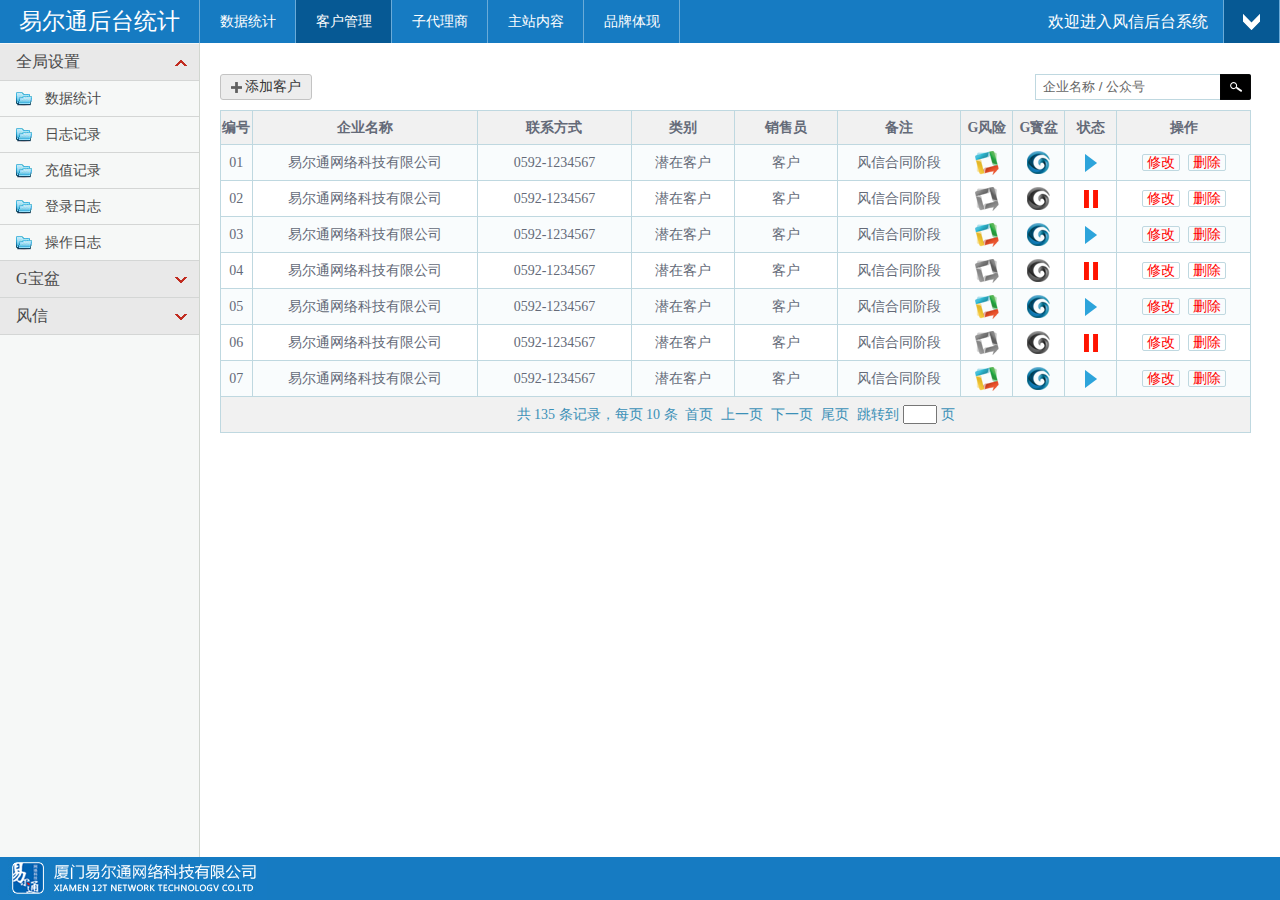
<file: Templates/foreapps/html/Client(1).html>
<!DOCTYPE html PUBLIC "-//W3C//DTD XHTML 1.0 Transitional//EN" "http://www.w3.org/TR/xhtml1/DTD/xhtml1-transitional.dtd">
<html xmlns="http://www.w3.org/1999/xhtml">
<head>
<meta http-equiv="x-ua-compatible" content="ie=8" />
<meta http-equiv="Content-Type" content="text/html; charset=utf-8" />
<title>厦门瑞美佳门窗装潢</title>
<link href="css/css.css" rel="stylesheet" type="text/css" />
<!--[if IE 6]>
<script type="text/javascript" src="js/dd_delatedpng.js" ></script>
<script type="text/javascript">//如果多个element使用PNG,则用','分隔
DD_belatedPNG.fix('div,ul,li,p,img,h1,ul.nav li a:hover,.more');
</script>
<![endif]-->
<script src="js/jquery-1.7.2.min.js" type="text/javascript"></script>
<script type="text/javascript" src="js/jquery.SuperSlide.2.1.1.js"></script>
<script type="text/javascript" src="js/table.js"></script>
<!--[if lt IE 10]>
<script type="text/javascript" src="js/PIE.js"></script>
<![endif]-->
<script language="javascript">
$(function() {
    if (window.PIE) {
        $('.rounded').each(function() {
            PIE.attach(this);
        });
    }
});
</script>
<style>
.btn,.back-btn,.hide-num-box-main1,hide-num-box-main{behavior:url(pie.htc);}
</style>
</head>

<body>
<div class="wrap">
	<div class="top">
    	<div class="top-left fl">易尔通后台统计</div>
        <div class="top-right fl">
        	<div class="menu fl">
            	<ul class="nav">
                	<li><a href="#">数据统计</a></li>
                    <li><a href="#" class="cu">客户管理</a></li>
                    <li><a href="#">子代理商</a></li>
                    <li><a href="#">主站内容</a></li>
                    <li><a href="#">品牌体现</a></li>
                </ul>
            </div>
        	<div class="top-vip fr">
            	<div class="hide-vip">
                	<dl><a href="#">个人资料</a></dl>
                    <dl><a href="#">代理等级</a></dl>
                    <dl><a href="#">操作日记</a></dl>
                    <dl><a href="#">注销登录</a></dl>
                </div>
            </div>
            <div class="welcome fr">欢迎进入风信后台系统</div>
        </div>
    </div>
    <div class="main">
    	<div class="class fl">
              <div class="menu_head cur">
              <dl class="icon"><span class="icon1"><img src="images/sty1.png" /></span><span class="icon2"><img src="images/sty.png" /></span></dl>全局设置</div>
              <div class="menu_body" style="display:block;">
                  <dl><a href="#">数据统计</a></dl>
                  <dl><a href="#">日志记录</a></dl>
                  <dl><a href="#">充值记录</a></dl>
                  <dl><a href="#">登录日志</a></dl>
                  <dl><a href="#">操作日志</a></dl>
              </div>
              <div class="menu_head">
              <dl class="icon"><span class="icon1"><img src="images/sty1.png" /></span><span class="icon2"><img src="images/sty.png" /></span></dl>G宝盆</div>
              <div class="menu_body">
                  <dl><a href="#">数据统计</a></dl>
                  <dl><a href="#">日志记录</a></dl>
                  <dl><a href="#">充值记录</a></dl>
                  <dl><a href="#">登录日志</a></dl>
                  <dl><a href="#">操作日志</a></dl>
              </div>
              <div class="menu_head">
              <dl class="icon"><span class="icon1"><img src="images/sty1.png" /></span><span class="icon2"><img src="images/sty.png" /></span></dl>风信</div>
              <div class="menu_body">
                  <dl><a href="#">数据统计</a></dl>
                  <dl><a href="#">日志记录</a></dl>
                  <dl><a href="#">充值记录</a></dl>
                  <dl><a href="#">登录日志</a></dl>
                  <dl><a href="#">操作日志</a></dl>
              </div>
        </div>
        <div class="content-right">
        <!-- 添加客户开始!-->
        <div class="opacity"></div>
        	<div class="Bombbox" id="add-Client">
                	<h1 class="Bombbox-top"><span class="close"><img src="images/close.png" /></span>添加客户</h1>
                    <div class="Bombbox-m">
                    	<table width="100%" border="0">
  <tr height="30">
    <td width="140" align="right">企业名称：</td>
    <td><input name="" type="text" class="input" /></td>
  </tr>
  <tr height="34">
    <td align="right">联系电话：</td>
    <td><input name="" type="text" class="input" /></td>
  </tr>
  <tr height="34">
    <td align="right">联系人：</td>
    <td><input name="" type="text" class="input"/></td>
  </tr>
  <tr height="34">
    <td align="right">联系人手机：</td>
    <td><input name="" type="text" class="input" /></td>
  </tr>
  <tr height="34">
    <td align="right">类型：</td>
    <td><select name="" class="input"><option>潜在客户</option></select></td>
  </tr>
  <tr height="34">
    <td align="right">营业执照：</td>
    <td><span class="file-box"><input type='button' class='btnfile' value='上传' />
    <input type="file" name="fileField" class="file" id="fileField" size="28" onchange="document.getElementById('textfield').value=this.value" /></span><span class="gray font12">未上传</span></td>
  </tr>
  <tr height="34">
    <td align="right">营税务登记证：</td>
    <td><span class="file-box"><input type='button' class='btnfile' value='更改' />
    <input type="file" name="fileField" class="file" id="fileField" size="28" onchange="document.getElementById('textfield').value=this.value" /></span><a href="#" class="Checkout">查看</a></td>
  </tr>
  <tr height="34">
    <td align="right">销售员：</td>
    <td><input name="" type="text" class="input" /></td>
  </tr>
  <tr height="64">
    <td align="right">备注：</td>
    <td><textarea name="" cols="" rows="" class="input" style="height:60px;"></textarea></td>
  </tr>
  <tr height="34">
    <td colspan="2" align="center">
<form id="form1" name="form1" method="post" action="">
  <label>
          <input type="radio" name="RadioGroup1" value="风信客户" id="RadioGroup1_0" style="width:15px; height:15px; vertical-align:middle" />
          风信客户</label>&nbsp;&nbsp;&nbsp;
        <label>
          <input type="radio" name="RadioGroup1" value="G宝盆客户" id="RadioGroup1_1" style="width:15px; height:15px;vertical-align:middle" />
          G宝盆客户</label>&nbsp;&nbsp;&nbsp;
        <label>
          <input type="radio" name="RadioGroup1" value="风帆客户" id="RadioGroup1_2" style="width:15px; height:15px;vertical-align:middle" />
          风帆客户</label>
  </form></td>
  </tr>
  <tr height="34">
    <td align="right"></td>
    <td><input name="" type="button" value="确定" class="btn-Determine" /><input name="" type="button" value="取消" class="btn-Cancel" /></td>
  </tr>
</table>

                    </div>
                </div>
          <!-- 添加客户end-->
        	<div class="content-box">
            	<div class="content-top">
                <div class="search fr">
                  <input name="" type="text" onfocus="if(this.value=='企业名称 / 公众号'){this.value='';}" onblur="if(this.value==''){this.value='企业名称 / 公众号'}" value="企业名称 / 公众号" class="input"  />									                 <input name="" type="button" class="search-btn" />
                </div>
                <a href="#" class="btn" id="btn-Client-add">添加客户</a>
                </div>
                <div class="content-main">
                	<table width="100%" cellpadding="0" cellspacing="1" border="0" class="box-page">
                    	<thead>
                        	<tr height="33">
                                <th width="3%">编号</th>
                                <th width="22%">企业名称</th>
                                <th width="15%">联系方式</th>
                                <th width="10%">类别</th>
                                <th width="10%">销售员</th>
                                <th width="12%">备注</th>
                                <th width="5%">G风险</th>
                                <th width="5%">G寳盆</th>
                                <th width="5%">状态</th>
                                <th width="14%">操作</th>
                             </tr>
                        </thead>
                        <tbody id="grid">
  <tr height="35">
    <td width="3%">01</td>
    <td width="22%">易尔通网络科技有限公司</td>
    <td width="15%">0592-1234567</td>
    <td width="10%">潜在客户</td>
    <td width="10%">客户</td>
    <td width="12%">风信合同阶段</td>
	<td width="5%"><img src="images/fengxin.png" /></td>
    <td width="5%"><img src="images/Gbp.png" /></td>
    <td width="5%"><img src="images/play-icon.png" /></td>
    <td width="14%"><a href="#" class="box-a">修改</a><a href="#" class="box-a">删除</a></td>
  </tr>
  <tr height="35">
    <td>02</td>
    <td>易尔通网络科技有限公司</td>
    <td>0592-1234567</td>
    <td>潜在客户</td>
    <td>客户</td>
    <td>风信合同阶段</td>
	<td><img src="images/fengxin-gray.png" /></td>
    <td><img src="images/Gbp-gray.png" /></td>
    <td><img src="images/stop-icon.png" /></td>
    <td><a href="#" class="box-a">修改</a><a href="#" class="box-a">删除</a></td>
  </tr>
  <tr height="35">
    <td>03</td>
    <td>易尔通网络科技有限公司</td>
    <td>0592-1234567</td>
    <td>潜在客户</td>
    <td>客户</td>
    <td>风信合同阶段</td>
	<td><img src="images/fengxin.png" /></td>
    <td><img src="images/Gbp.png" /></td>
    <td><img src="images/play-icon.png" /></td>
    <td><a href="#" class="box-a">修改</a><a href="#" class="box-a">删除</a></td>
  </tr>
  <tr height="35">
    <td>04</td>
    <td>易尔通网络科技有限公司</td>
    <td>0592-1234567</td>
    <td>潜在客户</td>
    <td>客户</td>
    <td>风信合同阶段</td>
	<td><img src="images/fengxin-gray.png" /></td>
    <td><img src="images/Gbp-gray.png" /></td>
    <td><img src="images/stop-icon.png" /></td>
    <td><a href="#" class="box-a">修改</a><a href="#" class="box-a">删除</a></td>
  </tr>
  <tr height="35">
    <td>05</td>
    <td>易尔通网络科技有限公司</td>
    <td>0592-1234567</td>
    <td>潜在客户</td>
    <td>客户</td>
    <td>风信合同阶段</td>
	<td><img src="images/fengxin.png" /></td>
    <td><img src="images/Gbp.png" /></td>
    <td><img src="images/play-icon.png" /></td>
    <td><a href="#" class="box-a">修改</a><a href="#" class="box-a">删除</a></td>
  </tr>
  <tr height="35">
    <td>06</td>
    <td>易尔通网络科技有限公司</td>
    <td>0592-1234567</td>
    <td>潜在客户</td>
    <td>客户</td>
    <td>风信合同阶段</td>
	<td><img src="images/fengxin-gray.png" /></td>
    <td><img src="images/Gbp-gray.png" /></td>
    <td><img src="images/stop-icon.png" /></td>
    <td><a href="#" class="box-a">修改</a><a href="#" class="box-a">删除</a></td>
  </tr>
  <tr height="35">
    <td>07</td>
    <td>易尔通网络科技有限公司</td>
    <td>0592-1234567</td>
    <td>潜在客户</td>
    <td>客户</td>
    <td>风信合同阶段</td>
	<td><img src="images/fengxin.png" /></td>
    <td><img src="images/Gbp.png" /></td>
    <td><img src="images/play-icon.png" /></td>
    <td><a href="#" class="box-a">修改</a><a href="#" class="box-a">删除</a></td>
  </tr>
  </tbody>
  <tfoot>
    <tr height="35">
      <td colspan="10">共 135 条记录，每页 10 条 <a href="#">首页</a><a href="#">上一页</a><a href="#">下一页</a><a href="#">尾页</a> 跳转到<input name="" type="text" style="width:30px; margin:0px 4px;"/>页</td>
    </tr>
  </tfoot>
</table>
<script type="text/javascript">
//grid("名称","奇数行背景","偶数行背景","鼠标经过背景","点击后背景");
grid("grid","#f9fcfd","#ffffff");
</script>
                </div>
            </div>
        </div>
    </div>
    <div class="foot">
    	<div class="logo"><img src="images/logo.jpg" /></div>
    </div>
</div>
<script src="js/function.js" type="text/javascript"></script>
</body>
</html>
</file>
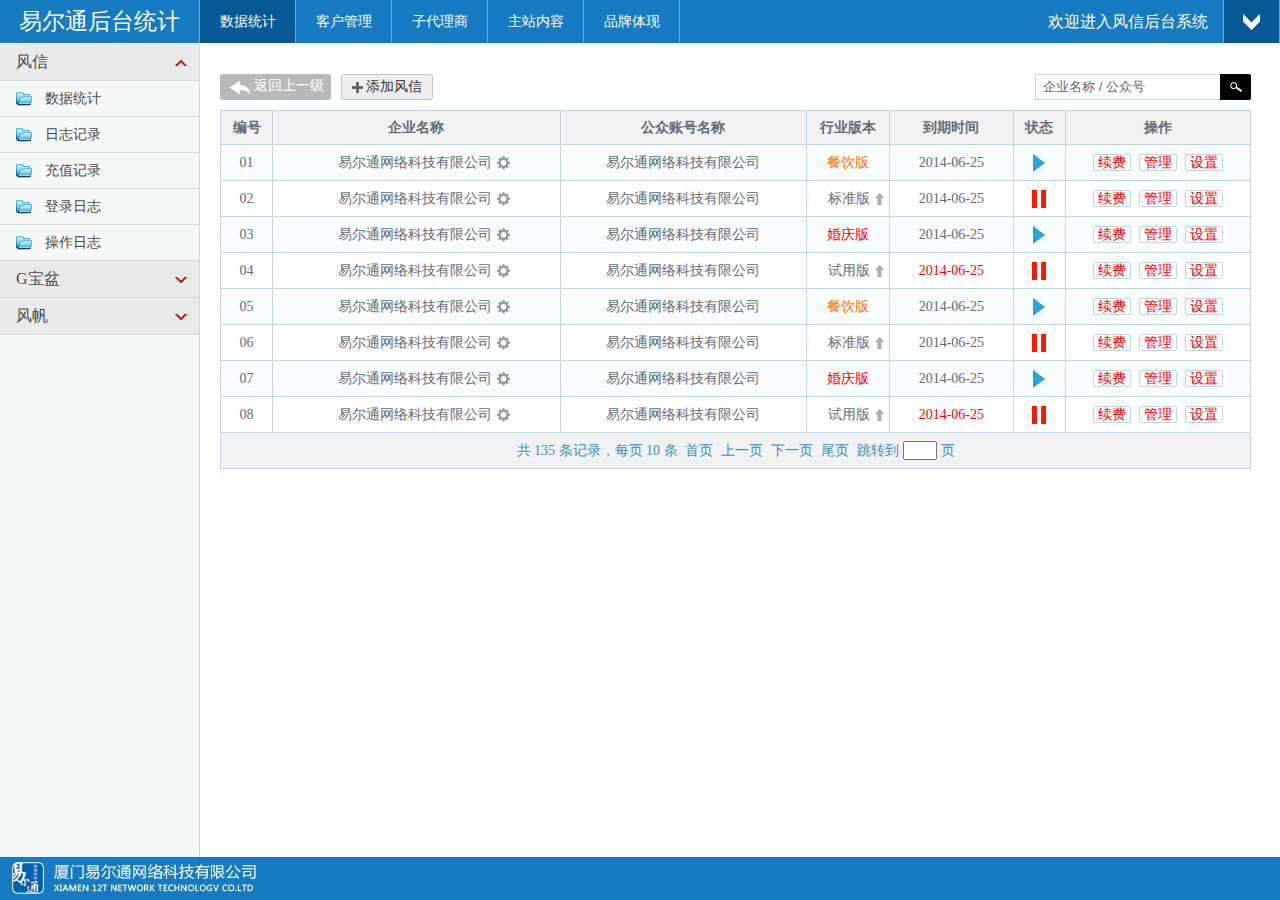
<file: Templates/foreapps/html/fengxin(1).html>
<!DOCTYPE html PUBLIC "-//W3C//DTD XHTML 1.0 Transitional//EN" "http://www.w3.org/TR/xhtml1/DTD/xhtml1-transitional.dtd">
<html xmlns="http://www.w3.org/1999/xhtml">
<head>
<meta http-equiv="x-ua-compatible" content="ie=8" />
<meta http-equiv="Content-Type" content="text/html; charset=utf-8" />
<title>厦门瑞美佳门窗装潢</title>
<link href="css/css.css" rel="stylesheet" type="text/css" />
<!--[if IE 6]>
<script type="text/javascript" src="js/dd_delatedpng.js" ></script>
<script type="text/javascript">//如果多个element使用PNG,则用','分隔
DD_belatedPNG.fix('div,ul,li,p,img,h1,ul.nav li a:hover,.more');
</script>
<![endif]-->
<script src="js/jquery-1.7.2.min.js" type="text/javascript"></script>
<script type="text/javascript" src="js/jquery.SuperSlide.2.1.1.js"></script>
<script type="text/javascript" src="js/table.js"></script>
<!--[if lt IE 10]>
<script type="text/javascript" src="js/PIE.js"></script>
<![endif]-->
<script language="javascript">
$(function() {
    if (window.PIE) {
        $('.rounded').each(function() {
            PIE.attach(this);
        });
    }
});
</script>
<style>
.btn,.back-btn,.hide-num-box-main1,hide-num-box-main{behavior:url(pie.htc);}
</style>
</head>

<body>
<div class="wrap">
	<div class="top">
    	<div class="top-left fl">易尔通后台统计</div>
        <div class="top-right fl">
        	<div class="menu fl">
            	<ul class="nav">
                	<li><a href="#" class="cu">数据统计</a></li>
                    <li><a href="#">客户管理</a></li>
                    <li><a href="#">子代理商</a></li>
                    <li><a href="#">主站内容</a></li>
                    <li><a href="#">品牌体现</a></li>
                </ul>
            </div>
        	<div class="top-vip fr">
            	<div class="hide-vip">
                	<dl><a href="#">个人资料</a></dl>
                    <dl><a href="#">代理等级</a></dl>
                    <dl><a href="#">操作日记</a></dl>
                    <dl><a href="#">注销登录</a></dl>
                </div>
            </div>
            <div class="welcome fr">欢迎进入风信后台系统</div>
        </div>
    </div>
    <div class="main">
    	<div class="class fl">
              <div class="menu_head cur">
              <dl class="icon"><span class="icon1"><img src="images/sty1.png" /></span><span class="icon2"><img src="images/sty.png" /></span></dl>风信</div>
              <div class="menu_body" style="display:block;">
                  <dl><a href="#">数据统计</a></dl>
                  <dl><a href="#">日志记录</a></dl>
                  <dl><a href="#">充值记录</a></dl>
                  <dl><a href="#">登录日志</a></dl>
                  <dl><a href="#">操作日志</a></dl>
              </div>
              <div class="menu_head">
              <dl class="icon"><span class="icon1"><img src="images/sty1.png" /></span><span class="icon2"><img src="images/sty.png" /></span></dl>G宝盆</div>
              <div class="menu_body">
                  <dl><a href="#">数据统计</a></dl>
                  <dl><a href="#">日志记录</a></dl>
                  <dl><a href="#">充值记录</a></dl>
                  <dl><a href="#">登录日志</a></dl>
                  <dl><a href="#">操作日志</a></dl>
              </div>
              <div class="menu_head">
              <dl class="icon"><span class="icon1"><img src="images/sty1.png" /></span><span class="icon2"><img src="images/sty.png" /></span></dl>风帆</div>
              <div class="menu_body">
                  <dl><a href="#">数据统计</a></dl>
                  <dl><a href="#">日志记录</a></dl>
                  <dl><a href="#">充值记录</a></dl>
                  <dl><a href="#">登录日志</a></dl>
                  <dl><a href="#">操作日志</a></dl>
              </div>
        </div>
        <div class="content-right">
        	<div class="opacity"></div>
            
            <!-- 添加风信客户start!-->
        	<div class="Bombbox" id="add-fx">
                	<h1 class="Bombbox-top"><span class="close"><img src="images/close.png" /></span>风信客户添加</h1>
                    <div class="Bombbox-m">
                    	<table width="100%" border="0">
  <tr height="30">
  	<td width="100">
  	    <label><input type="radio" name="RadioGroup1" checked="checked" value="单选" id="RadioGroup1_0" style="vertical-align:middle" />&nbsp;选&nbsp;择&nbsp;客&nbsp;户</label>
     </td>
    <td width="210"><select name="" style="width:210px;"><option>厦门某某公司</option><option>厦门某某某公司</option></select></td>
  </tr>
  <tr height="30">
  	<td>
  	    <label> <input type="radio" name="RadioGroup1" value="单选" id="RadioGroup1_1" style="vertical-align:middle" />创建新客户</label></td>
    <td><input name="" type="text" style="width:205px;" /></td>
  </tr>
  <tr height="45">
    <td colspan="2"><div class="slideTxtBox">
			<div class="hd">
				<ul><li class="i1">邀请开通</li><li class="i2">已知客户公众号密码</li></ul>
			</div>
			<div class="bd">
            	<div class="edite">
                <p>将生成一个邀请链接，发给客户由客户自行绑定微信公众号开通</p>
                <p style="text-align:right;"><input name="" type="button" value="生成链接" class="btn-Determine" /><input name="" type="button" value="取消" class="btn-Cancel" /></p>
                </div>
				<div class="edite"><table width="100%" border="0">
  <tr height="30">
    <td width="110">公众号名称：</td>
    <td><input name="" type="text" style="width:180px;" /></td>
  </tr>
  <tr height="30">
    <td>公众号邮箱：</td>
    <td><input name="" type="text" style="width:180px;" /></td>
  </tr>
  <tr height="30">
    <td>初始化密码：</td>
    <td><input name="" type="text" style="width:180px;" /></td>
  </tr>
  <tr height="30">
    <td>公众号微信号：</td>
    <td><input name="" type="text" style="width:180px;" /></td>
  </tr>
  <tr height="30">
    <td>公众号原始接ID</td>
    <td><input name="" type="text" style="width:180px;" /></td>
  </tr>
  <tr height="45">
    <td colspan="2" align="right"><input name="" type="button" value="完成" class="btn-Determine" /><input name="" type="button" value="取消" class="btn-Cancel" /></td>
  </tr>
</table>
</div>
			</div>
		</div>
		<script type="text/javascript">jQuery(".slideTxtBox").slide({trigger:"click"});</script></td>
  </tr>
</table>

                    </div>
                </div>
                <!-- 添加风信客户end!-->
            <!-- 版本升级start!-->
        	<div class="Bombbox" id="Upgrade-box">
                	<h1 class="Bombbox-top"><span class="close"><img src="images/close.png" /></span>版本升级</h1>
                    <div class="Bombbox-m">
                    	<table width="100%" border="0">
  <tr height="45">
    <td>确定<b class="blue">易尔通网络科技</b>&nbsp;从&nbsp;<b class="blue">标准版</b>&nbsp;增购微&nbsp;<select name=""><option>餐饮版</option><option>婚庆版</option></select></td>
  </tr>
  <tr>
  	<td class="Consumption">将消费金额：<span class="red font22">￥3600</span></td>
  </tr>
  <tr height="45">
    <td align="center"><input name="" type="button" value="确定" class="btn-Determine" /><input name="" type="button" value="取消" class="btn-Cancel" /></td>
  </tr>
</table>

                    </div>
                </div>
                <!-- 版本升级end!-->
                <!-- 续费start!-->
             <div class="Bombbox" id="Renewals-box">
                	<h1 class="Bombbox-top"><span class="close"><img src="images/close.png" /></span>续费</h1>
                    <div class="Bombbox-m">
                    	<table width="100%" border="0">
  <tr height="40">
    <td>确定<b class="blue">易尔通网络科技</b>&nbsp;从&nbsp;<b class="blue">标准版</b>&nbsp;增购微&nbsp;<select name=""><option>1年</option><option>2年</option></select><br /><center>到期时间调整为<span class="red">2015-7-3</span></center></td>
  </tr>
  <tr>
  	<td class="Consumption">将消费金额：<span class="red font22">￥3600</span></td>
  </tr>
  <tr height="45">
    <td align="center"><input name="" type="button" value="确定" class="btn-Determine" /><input name="" type="button" value="取消" class="btn-Cancel" /></td>
  </tr>
</table>

                    </div>
                </div>
                <!-- 续费end!-->
        	<div class="content-box">
            	<div class="content-top">
                <div class="search fr">
                  <input name="" type="text" onfocus="if(this.value=='企业名称 / 公众号'){this.value='';}" onblur="if(this.value==''){this.value='企业名称 / 公众号'}" value="企业名称 / 公众号" class="input"  />									                 <input name="" type="button" class="search-btn" />
                </div>
                <a href="#" class="back-btn">返回上一级</a><a href="#" class="btn" id="btn-add">添加风信</a></div>
                <div class="content-main">
                	<table width="100%" cellpadding="0" cellspacing="1" border="0" class="box-page">
                    	<thead>
                        	<tr height="33">
                                <th width="5%">编号</th>
                                <th width="28%">企业名称</th>
                                <th width="24%">公众账号名称</th>
                                <th width="8%">行业版本</th>
                                <th width="12%">到期时间</th>
                                <th width="5%">状态</th>
                                <th width="18%">操作</th>
                             </tr>
                        </thead>
                        <tbody id="grid">
  <tr height="35">
    <td width="5%">01</td>
    <td width="28%"><div class="number"></div>易尔通网络科技有限公司<span class="step-icon"><img src="images/step-icon.png" /></span></td>
    <td width="24%">易尔通网络科技有限公司</td>
    <td width="8%"><span class=" orange">餐饮版</span></td>
    <td width="12%">2014-06-25</td>
    <td width="5%"><img src="images/play-icon.png" /></td>
    <td width="18%"><a href="#" class="box-a Renewals">续费</a><a href="#" class="box-a">管理</a><a href="#" class="box-a">设置</a></td>
  </tr>
  <tr height="35">
    <td width="5%">02</td>
    <td width="28%"><div class="number"></div>易尔通网络科技有限公司<span class="step-icon"><img src="images/step-icon.png" /></span></td>
    <td width="24%">易尔通网络科技有限公司</td>
    <td width="8%">标准版<span class="Upgrade-icon"><img src="images/up-icon.png" /></span></td>
    <td width="12%">2014-06-25</td>
    <td width="5%"><img src="images/stop-icon.png" /></td>
    <td width="18%"><a href="#" class="box-a Renewals">续费</a><a href="#" class="box-a">管理</a><a href="#" class="box-a">设置</a></td>
  </tr>
  <tr height="35">
    <td width="5%">03</td>
    <td width="28%"><div class="number"></div>易尔通网络科技有限公司<span class="step-icon"><img src="images/step-icon.png" /></span></td>
    <td width="24%">易尔通网络科技有限公司</td>
    <td width="8%"><span class=" red">婚庆版</span></td>
    <td width="12%">2014-06-25</td>
    <td width="5%"><img src="images/play-icon.png" /></td>
    <td width="18%"><a href="#" class="box-a Renewals">续费</a><a href="#" class="box-a">管理</a><a href="#" class="box-a">设置</a></td>
  </tr>
  <tr height="35">
    <td width="5%">04</td>
    <td width="28%"><div class="number"></div>易尔通网络科技有限公司<span class="step-icon"><img src="images/step-icon.png" /></span></td>
    <td width="24%">易尔通网络科技有限公司</td>
    <td width="8%">试用版<span class="Upgrade-icon"><img src="images/up-icon.png" /></span></td>
    <td width="12%"><span class="red">2014-06-25</span></td>
    <td width="5%"><img src="images/stop-icon.png" /></td>
    <td width="18%"><a href="#" class="box-a Renewals">续费</a><a href="#" class="box-a">管理</a><a href="#" class="box-a">设置</a></td>
  </tr>
  <tr height="35">
    <td width="5%">05</td>
    <td width="28%"><div class="number"></div>易尔通网络科技有限公司<span class="step-icon"><img src="images/step-icon.png" /></span></td>
    <td width="24%">易尔通网络科技有限公司</td>
    <td width="8%"><span class=" orange">餐饮版</span></td>
    <td width="12%">2014-06-25</td>
    <td width="5%"><img src="images/play-icon.png" /></td>
    <td width="18%"><a href="#" class="box-a Renewals">续费</a><a href="#" class="box-a">管理</a><a href="#" class="box-a">设置</a></td>
  </tr>
  <tr height="35">
    <td width="5%">06</td>
    <td width="28%"><div class="number"></div>易尔通网络科技有限公司<span class="step-icon"><img src="images/step-icon.png" /></span></td>
    <td width="24%">易尔通网络科技有限公司</td>
    <td width="8%">标准版<span class="Upgrade-icon"><img src="images/up-icon.png" /></span></td>
    <td width="12%">2014-06-25</td>
    <td width="5%"><img src="images/stop-icon.png" /></td>
    <td width="18%"><a href="#" class="box-a Renewals">续费</a><a href="#" class="box-a">管理</a><a href="#" class="box-a">设置</a></td>
  </tr>
  <tr height="35">
    <td width="5%">07</td>
    <td width="28%"><div class="number"></div>易尔通网络科技有限公司<span class="step-icon"><img src="images/step-icon.png" /></span></td>
    <td width="24%">易尔通网络科技有限公司</td>
    <td width="8%"><span class=" red">婚庆版</span></td>
    <td width="12%">2014-06-25</td>
    <td width="5%"><img src="images/play-icon.png" /></td>
    <td width="18%"><a href="#" class="box-a Renewals">续费</a><a href="#" class="box-a">管理</a><a href="#" class="box-a">设置</a></td>
  </tr>
  <tr height="35">
    <td width="5%">08</td>
    <td width="28%"><div class="number"></div>易尔通网络科技有限公司<span class="step-icon"><img src="images/step-icon.png" /></span></td>
    <td width="24%">易尔通网络科技有限公司</td>
    <td width="8%">试用版<span class="Upgrade-icon"><img src="images/up-icon.png" /></span></td>
    <td width="12%"><span class="red">2014-06-25</span></td>
    <td width="5%"><img src="images/stop-icon.png" /></td>
    <td width="18%"><a href="#" class="box-a Renewals">续费</a><a href="#" class="box-a">管理</a><a href="#" class="box-a">设置</a></td>
  </tr>
  </tbody>
  <tfoot>
    <tr height="35">
      <td colspan="7">共 135 条记录，每页 10 条 <a href="#">首页</a><a href="#">上一页</a><a href="#">下一页</a><a href="#">尾页</a> 跳转到<input name="" type="text" style="width:30px; margin:0px 4px;"/>页</td>
    </tr>
  </tfoot>
</table>
<script type="text/javascript">
//grid("名称","奇数行背景","偶数行背景","鼠标经过背景","点击后背景");
grid("grid","#f9fcfd","#ffffff");
</script>
                </div>
            </div>
        </div>
    </div>
    <div class="foot">
    	<div class="logo"><img src="images/logo.jpg" /></div>
    </div>
</div>
<script src="js/function.js" type="text/javascript"></script>
</body>
</html>
</file>
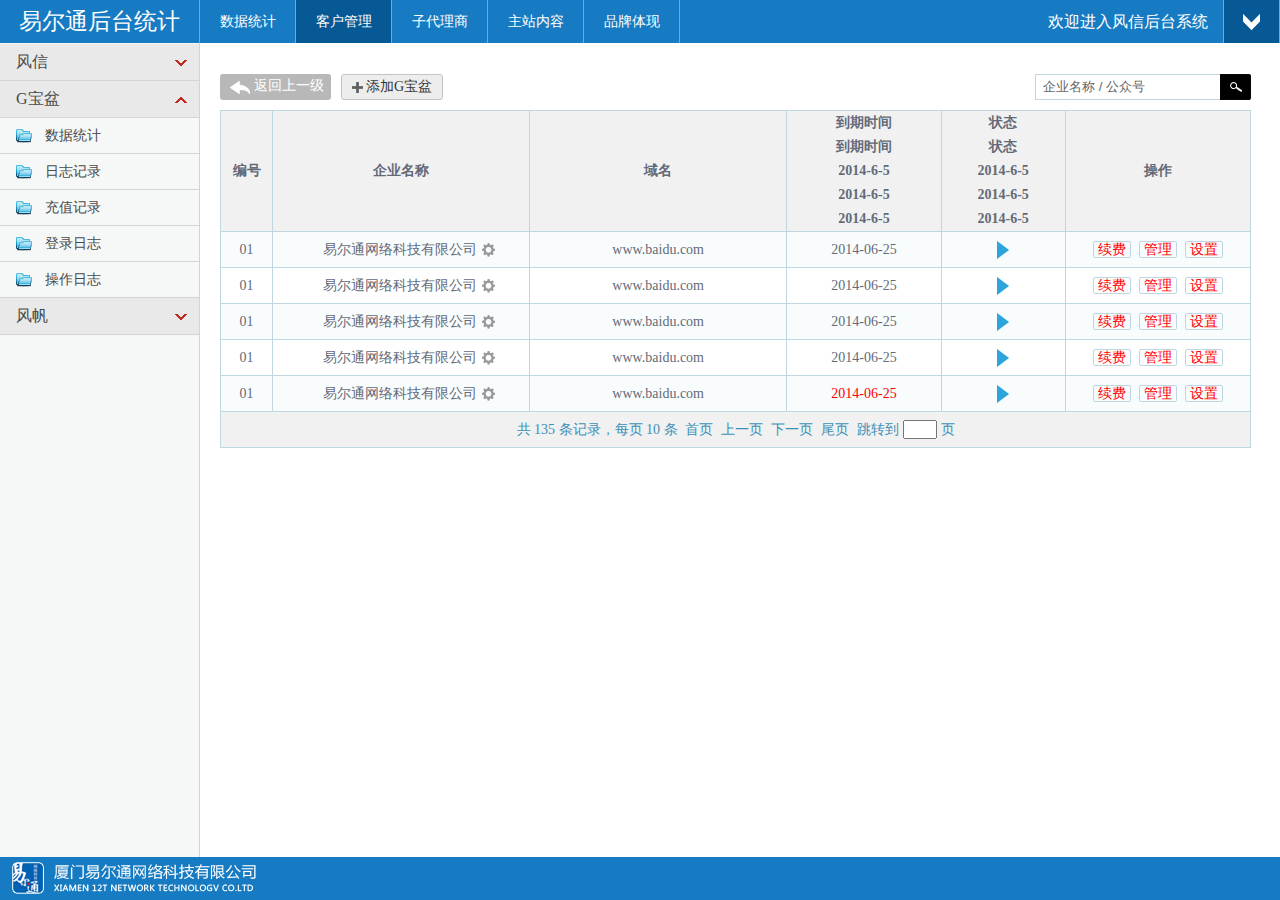
<file: Templates/foreapps/html/Gbaopen(1).html>
<!DOCTYPE html PUBLIC "-//W3C//DTD XHTML 1.0 Transitional//EN" "http://www.w3.org/TR/xhtml1/DTD/xhtml1-transitional.dtd">
<html xmlns="http://www.w3.org/1999/xhtml">
<head>
<meta http-equiv="x-ua-compatible" content="ie=8" />
<meta http-equiv="Content-Type" content="text/html; charset=utf-8" />
<title>厦门瑞美佳门窗装潢</title>
<link href="css/css.css" rel="stylesheet" type="text/css" />
<!--[if IE 6]>
<script type="text/javascript" src="js/dd_delatedpng.js" ></script>
<script type="text/javascript">//如果多个element使用PNG,则用','分隔
DD_belatedPNG.fix('div,ul,li,p,img,h1,ul.nav li a:hover,.more');
</script>
<![endif]-->
<script src="js/jquery-1.7.2.min.js" type="text/javascript"></script>
<script type="text/javascript" src="js/jquery.SuperSlide.2.1.1.js"></script>
<script type="text/javascript" src="js/table.js"></script>
<!--[if lt IE 10]>
<script type="text/javascript" src="js/PIE.js"></script>
<![endif]-->
<script language="javascript">
$(function() {
    if (window.PIE) {
        $('.rounded').each(function() {
            PIE.attach(this);
        });
    }
});
</script>
<style>
.btn,.back-btn,.hide-num-box-main1,hide-num-box-main{behavior:url(pie.htc);}
</style>
</head>

<body>
<div class="wrap">
	<div class="top">
    	<div class="top-left fl">易尔通后台统计</div>
        <div class="top-right fl">
        	<div class="menu fl">
            	<ul class="nav">
                	<li><a href="#">数据统计</a></li>
                    <li><a href="#" class="cu">客户管理</a></li>
                    <li><a href="#">子代理商</a></li>
                    <li><a href="#">主站内容</a></li>
                    <li><a href="#">品牌体现</a></li>
                </ul>
            </div>
        	<div class="top-vip fr">
            	<div class="hide-vip">
                	<dl><a href="#">个人资料</a></dl>
                    <dl><a href="#">代理等级</a></dl>
                    <dl><a href="#">操作日记</a></dl>
                    <dl><a href="#">注销登录</a></dl>
                </div>
            </div>
            <div class="welcome fr">欢迎进入风信后台系统</div>
        </div>
    </div>
    <div class="main">
    	<div class="class fl">
              <div class="menu_head">
              <dl class="icon"><span class="icon1"><img src="images/sty1.png" /></span><span class="icon2"><img src="images/sty.png" /></span></dl>风信</div>
              <div class="menu_body">
                  <dl><a href="#">数据统计</a></dl>
                  <dl><a href="#">日志记录</a></dl>
                  <dl><a href="#">充值记录</a></dl>
                  <dl><a href="#">登录日志</a></dl>
                  <dl><a href="#">操作日志</a></dl>
              </div>
              <div class="menu_head cur">
              <dl class="icon"><span class="icon1"><img src="images/sty1.png" /></span><span class="icon2"><img src="images/sty.png" /></span></dl>G宝盆</div>
              <div class="menu_body" style="display:block;">
                  <dl><a href="#">数据统计</a></dl>
                  <dl><a href="#">日志记录</a></dl>
                  <dl><a href="#">充值记录</a></dl>
                  <dl><a href="#">登录日志</a></dl>
                  <dl><a href="#">操作日志</a></dl>
              </div>
              <div class="menu_head">
              <dl class="icon"><span class="icon1"><img src="images/sty1.png" /></span><span class="icon2"><img src="images/sty.png" /></span></dl>风帆</div>
              <div class="menu_body">
                  <dl><a href="#">数据统计</a></dl>
                  <dl><a href="#">日志记录</a></dl>
                  <dl><a href="#">充值记录</a></dl>
                  <dl><a href="#">登录日志</a></dl>
                  <dl><a href="#">操作日志</a></dl>
              </div>
        </div>
        <div class="content-right">
        	<div class="opacity"></div>
            
            <!-- 添加风信客户start!-->
        	<div class="Bombbox" id="add-fx">
                	<h1 class="Bombbox-top"><span class="close"><img src="images/close.png" /></span>G宝盆客户添加</h1>
                    <div class="Bombbox-m">
                    	<table width="100%" border="0">
  <tr height="30">
  	<td width="100">
  	    <label><input type="radio" name="RadioGroup1" checked="checked" value="单选" id="RadioGroup1_0" style="vertical-align:middle" />&nbsp;选&nbsp;择&nbsp;客&nbsp;户</label>
     </td>
    <td width="210"><select name="" style="width:210px;"><option>厦门某某公司</option><option>厦门某某某公司</option></select></td>
  </tr>
  <tr height="30">
  	<td>
  	    <label> <input type="radio" name="RadioGroup1" value="单选" id="RadioGroup1_1" style="vertical-align:middle" />创建新客户</label></td>
    <td><input name="" type="text" style="width:205px;" /></td>
  </tr>
  <tr height="45">
    <td colspan="2"><div class="slideTxtBox">
			<div class="hd">
				<ul><li class="i1">邀请开通</li><li class="i2">已知客户公众号密码</li></ul>
			</div>
			<div class="bd">
            	<div class="edite">
                <p>将生成一个邀请链接，发给客户由客户自行绑定微信公众号开通</p>
                <p style="text-align:right;"><input name="" type="button" value="生成链接" class="btn-Determine" /><input name="" type="button" value="取消" class="btn-Cancel" /></p>
                </div>
				<div class="edite"><table width="100%" border="0">
  <tr height="30">
    <td width="110">公众号名称：</td>
    <td><input name="" type="text" style="width:180px;" /></td>
  </tr>
  <tr height="30">
    <td>公众号邮箱：</td>
    <td><input name="" type="text" style="width:180px;" /></td>
  </tr>
  <tr height="30">
    <td>初始化密码：</td>
    <td><input name="" type="text" style="width:180px;" /></td>
  </tr>
  <tr height="30">
    <td>公众号微信号：</td>
    <td><input name="" type="text" style="width:180px;" /></td>
  </tr>
  <tr height="30">
    <td>公众号原始接ID</td>
    <td><input name="" type="text" style="width:180px;" /></td>
  </tr>
  <tr height="45">
    <td colspan="2" align="right"><input name="" type="button" value="完成" class="btn-Determine" /><input name="" type="button" value="取消" class="btn-Cancel" /></td>
  </tr>
</table>
</div>
			</div>
		</div>
		<script type="text/javascript">jQuery(".slideTxtBox").slide({trigger:"click"});</script></td>
  </tr>
</table>

                    </div>
                </div>
                <!-- 添加风信客户end!-->
            <!-- 版本升级start!-->
        	<div class="Bombbox" id="Upgrade-box">
                	<h1 class="Bombbox-top"><span class="close"><img src="images/close.png" /></span>版本升级</h1>
                    <div class="Bombbox-m">
                    	<table width="100%" border="0">
  <tr height="45">
    <td>确定<b class="blue">易尔通网络科技</b>&nbsp;从&nbsp;<b class="blue">标准版</b>&nbsp;增购微&nbsp;<select name=""><option>餐饮版</option><option>婚庆版</option></select></td>
  </tr>
  <tr>
  	<td class="Consumption">将消费金额：<span class="red font22">￥3600</span></td>
  </tr>
  <tr height="45">
    <td align="center"><input name="" type="button" value="确定" class="btn-Determine" /><input name="" type="button" value="取消" class="btn-Cancel" /></td>
  </tr>
</table>

                    </div>
                </div>
                <!-- 版本升级end!-->
                <!-- 续费start!-->
             <div class="Bombbox" id="Renewals-box">
                	<h1 class="Bombbox-top"><span class="close"><img src="images/close.png" /></span>续费</h1>
                    <div class="Bombbox-m">
                    	<table width="100%" border="0">
  <tr height="40">
    <td>确定<b class="blue">易尔通网络科技</b>&nbsp;从&nbsp;<b class="blue">标准版</b>&nbsp;增购微&nbsp;<select name=""><option>1年</option><option>2年</option></select><br /><center>到期时间调整为<span class="red">2015-7-3</span></center></td>
  </tr>
  <tr>
  	<td class="Consumption">将消费金额：<span class="red font22">￥3600</span></td>
  </tr>
  <tr height="45">
    <td align="center"><input name="" type="button" value="确定" class="btn-Determine" /><input name="" type="button" value="取消" class="btn-Cancel" /></td>
  </tr>
</table>

                    </div>
                </div>
                <!-- 续费end!-->
        	<div class="content-box">
            	<div class="content-top">
                <div class="search fr">
                  <input name="" type="text" onfocus="if(this.value=='企业名称 / 公众号'){this.value='';}" onblur="if(this.value==''){this.value='企业名称 / 公众号'}" value="企业名称 / 公众号" class="input"  />									                 <input name="" type="button" class="search-btn" />
                </div>
                <a href="#" class="back-btn">返回上一级</a><a href="#" class="btn" id="btn-add">添加G宝盆</a></div>
                <div class="content-main">
                	<table width="100%" cellpadding="0" cellspacing="1" border="0" class="box-page">
                    	<thead>
                        	<tr height="33">
                                <th width="5%">编号</th>
                                <th width="25%">企业名称</th>
                                <th width="25%">域名</th>
                                <th width="15%" style="position:relative"><select name="choose" id="choose" style="display:none;">
	<option value="到期时间" selected="selected">到期时间</option>
	<option value="2014-6-5">2014-6-5</option>
	<option value="2014-6-5">2014-6-5</option>
	<option value="2014-6-5">2014-6-5</option>
</select></th>
                                <th width="12%" style="position:relative"><select name="choose" id="choose" style="display:none;">
	<option value="状态" selected="selected">状态</option>
	<option value="2014-6-5">2014-6-5</option>
	<option value="2014-6-5">2014-6-5</option>
	<option value="2014-6-5">2014-6-5</option>
</select></th>
                                <th width="18%">操作</th>
                             </tr>
                        </thead>
                        <tbody id="grid">
  <tr height="35">
    <td width="5%">01</td>
    <td width="25%"><div class="number"></div>易尔通网络科技有限公司<span class="step-icon"><img src="images/step-icon.png" /></span></td>
    <td width="25%">www.baidu.com</td>
    <td width="15%">2014-06-25</td>
    <td width="12%"><img src="images/play-icon.png" /></td>
    <td width="18%"><a href="#" class="box-a Renewals">续费</a><a href="#" class="box-a">管理</a><a href="#" class="box-a">设置</a></td>
  </tr>
  <tr height="35">
    <td width="5%">01</td>
    <td width="25%"><div class="number"></div>易尔通网络科技有限公司<span class="step-icon"><img src="images/step-icon.png" /></span></td>
    <td width="25%">www.baidu.com</td>
    <td width="15%">2014-06-25</td>
    <td width="12%"><img src="images/play-icon.png" /></td>
    <td width="18%"><a href="#" class="box-a Renewals">续费</a><a href="#" class="box-a">管理</a><a href="#" class="box-a">设置</a></td>
  </tr>
  <tr height="35">
    <td width="5%">01</td>
    <td width="25%"><div class="number"></div>易尔通网络科技有限公司<span class="step-icon"><img src="images/step-icon.png" /></span></td>
    <td width="25%">www.baidu.com</td>
    <td width="15%">2014-06-25</td>
    <td width="12%"><img src="images/play-icon.png" /></td>
    <td width="18%"><a href="#" class="box-a Renewals">续费</a><a href="#" class="box-a">管理</a><a href="#" class="box-a">设置</a></td>
  </tr>
  <tr height="35">
    <td width="5%">01</td>
    <td width="25%"><div class="number"></div>易尔通网络科技有限公司<span class="step-icon"><img src="images/step-icon.png" /></span></td>
    <td width="25%">www.baidu.com</td>
    <td width="15%">2014-06-25</td>
    <td width="12%"><img src="images/play-icon.png" /></td>
    <td width="18%"><a href="#" class="box-a Renewals">续费</a><a href="#" class="box-a">管理</a><a href="#" class="box-a">设置</a></td>
  </tr>
  <tr height="35">
    <td width="5%">01</td>
    <td width="25%"><div class="number"></div>易尔通网络科技有限公司<span class="step-icon"><img src="images/step-icon.png" /></span></td>
    <td width="25%">www.baidu.com</td>
    <td width="15%"><span class=" red">2014-06-25</span></td>
    <td width="12%"><img src="images/play-icon.png" /></td>
    <td width="18%"><a href="#" class="box-a Renewals">续费</a><a href="#" class="box-a">管理</a><a href="#" class="box-a">设置</a></td>
  </tr>
  </tbody>
  <tfoot>
    <tr height="35">
      <td colspan="7">共 135 条记录，每页 10 条 <a href="#">首页</a><a href="#">上一页</a><a href="#">下一页</a><a href="#">尾页</a> 跳转到<input name="" type="text" style="width:30px; margin:0px 4px;"/>页</td>
    </tr>
  </tfoot>
</table>
<script type="text/javascript">
//grid("名称","奇数行背景","偶数行背景","鼠标经过背景","点击后背景");
grid("grid","#f9fcfd","#ffffff");
</script>
                </div>
            </div>
        </div>
    </div>
    <div class="foot">
    	<div class="logo"><img src="images/logo.jpg" /></div>
    </div>
</div>
<script src="js/function.js" type="text/javascript"></script>
<script type="text/javascript" src="js/jquery.select.js"></script>
</body>
</html>
</file>
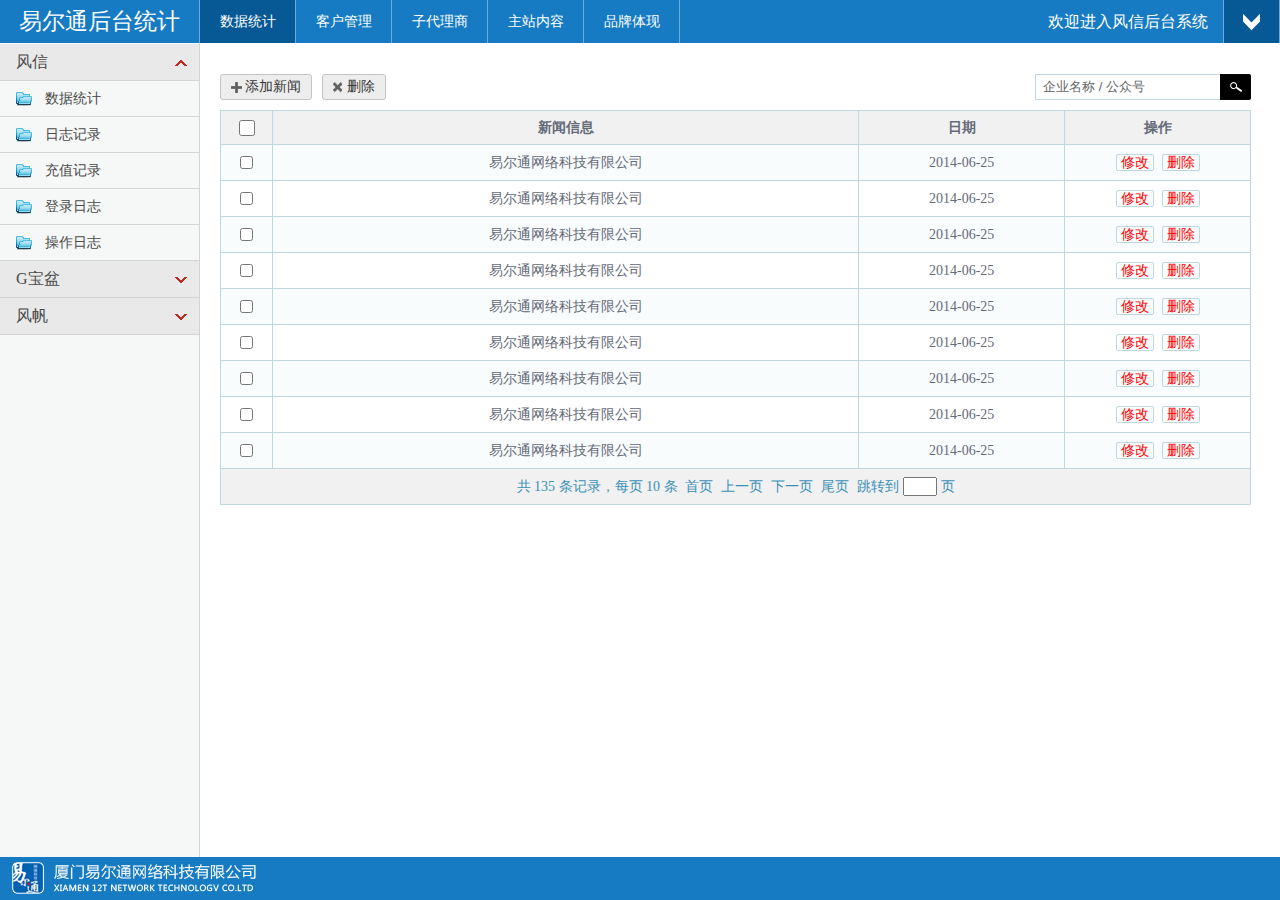
<file: Templates/foreapps/html/news(1).html>
<!DOCTYPE html PUBLIC "-//W3C//DTD XHTML 1.0 Transitional//EN" "http://www.w3.org/TR/xhtml1/DTD/xhtml1-transitional.dtd">
<html xmlns="http://www.w3.org/1999/xhtml">
<head>
<meta http-equiv="x-ua-compatible" content="ie=8" />
<meta http-equiv="Content-Type" content="text/html; charset=utf-8" />
<title>厦门瑞美佳门窗装潢</title>
<link href="css/css.css" rel="stylesheet" type="text/css" />
<!--[if IE 6]>
<script type="text/javascript" src="js/dd_delatedpng.js" ></script>
<script type="text/javascript">//如果多个element使用PNG,则用','分隔
DD_belatedPNG.fix('div,ul,li,p,img,h1,ul.nav li a:hover,.more');
</script>
<![endif]-->
<script src="js/jquery-1.7.2.min.js" type="text/javascript"></script>
<script type="text/javascript" src="js/jquery.SuperSlide.2.1.1.js"></script>
<script type="text/javascript" src="js/table.js"></script>
<!--[if lt IE 10]>
<script type="text/javascript" src="js/PIE.js"></script>
<![endif]-->
<script language="javascript">
$(function() {
    if (window.PIE) {
        $('.rounded').each(function() {
            PIE.attach(this);
        });
    }
});
</script>
<style>
.btn,.back-btn,.hide-num-box-main1,hide-num-box-main{behavior:url(pie.htc);}
</style>
</head>

<body>
<div class="wrap">
	<div class="top">
    	<div class="top-left fl">易尔通后台统计</div>
        <div class="top-right fl">
        	<div class="menu fl">
            	<ul class="nav">
                	<li><a href="#" class="cu">数据统计</a></li>
                    <li><a href="#">客户管理</a></li>
                    <li><a href="#">子代理商</a></li>
                    <li><a href="#">主站内容</a></li>
                    <li><a href="#">品牌体现</a></li>
                </ul>
            </div>
        	<div class="top-vip fr">
            	<div class="hide-vip">
                	<dl><a href="#">个人资料</a></dl>
                    <dl><a href="#">代理等级</a></dl>
                    <dl><a href="#">操作日记</a></dl>
                    <dl><a href="#">注销登录</a></dl>
                </div>
            </div>
            <div class="welcome fr">欢迎进入风信后台系统</div>
        </div>
    </div>
    <div class="main">
    	<div class="class fl">
              <div class="menu_head cur">
              <dl class="icon"><span class="icon1"><img src="images/sty1.png" /></span><span class="icon2"><img src="images/sty.png" /></span></dl>风信</div>
              <div class="menu_body" style="display:block;">
                  <dl><a href="#">数据统计</a></dl>
                  <dl><a href="#">日志记录</a></dl>
                  <dl><a href="#">充值记录</a></dl>
                  <dl><a href="#">登录日志</a></dl>
                  <dl><a href="#">操作日志</a></dl>
              </div>
              <div class="menu_head">
              <dl class="icon"><span class="icon1"><img src="images/sty1.png" /></span><span class="icon2"><img src="images/sty.png" /></span></dl>G宝盆</div>
              <div class="menu_body">
                  <dl><a href="#">数据统计</a></dl>
                  <dl><a href="#">日志记录</a></dl>
                  <dl><a href="#">充值记录</a></dl>
                  <dl><a href="#">登录日志</a></dl>
                  <dl><a href="#">操作日志</a></dl>
              </div>
              <div class="menu_head">
              <dl class="icon"><span class="icon1"><img src="images/sty1.png" /></span><span class="icon2"><img src="images/sty.png" /></span></dl>风帆</div>
              <div class="menu_body">
                  <dl><a href="#">数据统计</a></dl>
                  <dl><a href="#">日志记录</a></dl>
                  <dl><a href="#">充值记录</a></dl>
                  <dl><a href="#">登录日志</a></dl>
                  <dl><a href="#">操作日志</a></dl>
              </div>
        </div>
        <div class="content-right">
        	<div class="content-box">
            	<div class="content-top">
                <div class="search fr">
                  <input name="" type="text" onfocus="if(this.value=='企业名称 / 公众号'){this.value='';}" onblur="if(this.value==''){this.value='企业名称 / 公众号'}" value="企业名称 / 公众号" class="input"  />									                 <input name="" type="button" class="search-btn" />
                </div>
                <a href="#" class="btn" id="btn-add">添加新闻</a><a href="#" class="btn" id="btn-dete">删除</a></div>
                <div class="content-main">
                	<table width="100%" cellpadding="0" cellspacing="1" border="0" class="box-page">
                    	<thead>
                        	<tr height="33">
                                <th width="1%"><input name="" type="checkbox" value="" class="checkbox" /></th>
                                <th width="57%">新闻信息</th>
                                <th width="20%">日期</th>
                                <th width="20%">操作</th>
                             </tr>
                        </thead>
                        <tbody id="grid">
  <tr height="35">
    <td width="5%"><input name="" type="checkbox" value="" /></td>
    <td width="55%">易尔通网络科技有限公司</td>
    <td width="20%">2014-06-25</td>
    <td width="20%"><a href="#" class="box-a">修改</a><a href="#" class="box-a">删除</a></td>
  </tr>
  <tr height="35">
    <td width="5%"><input name="" type="checkbox" value="" /></td>
    <td width="55%">易尔通网络科技有限公司</td>
    <td width="20%">2014-06-25</td>
    <td width="20%"><a href="#" class="box-a">修改</a><a href="#" class="box-a">删除</a></td>
  </tr>
  <tr height="35">
    <td width="5%"><input name="" type="checkbox" value="" /></td>
    <td width="55%">易尔通网络科技有限公司</td>
    <td width="20%">2014-06-25</td>
    <td width="20%"><a href="#" class="box-a">修改</a><a href="#" class="box-a">删除</a></td>
  </tr>
  <tr height="35">
    <td width="5%"><input name="" type="checkbox" value="" /></td>
    <td width="55%">易尔通网络科技有限公司</td>
    <td width="20%">2014-06-25</td>
    <td width="20%"><a href="#" class="box-a">修改</a><a href="#" class="box-a">删除</a></td>
  </tr>
  <tr height="35">
    <td width="5%"><input name="" type="checkbox" value="" /></td>
    <td width="55%">易尔通网络科技有限公司</td>
    <td width="20%">2014-06-25</td>
    <td width="20%"><a href="#" class="box-a">修改</a><a href="#" class="box-a">删除</a></td>
  </tr>
  <tr height="35">
    <td width="5%"><input name="" type="checkbox" value="" /></td>
    <td width="55%">易尔通网络科技有限公司</td>
    <td width="20%">2014-06-25</td>
    <td width="20%"><a href="#" class="box-a">修改</a><a href="#" class="box-a">删除</a></td>
  </tr>
  <tr height="35">
    <td width="5%"><input name="" type="checkbox" value="" /></td>
    <td width="55%">易尔通网络科技有限公司</td>
    <td width="20%">2014-06-25</td>
    <td width="20%"><a href="#" class="box-a">修改</a><a href="#" class="box-a">删除</a></td>
  </tr>
  <tr height="35">
    <td width="5%"><input name="" type="checkbox" value="" /></td>
    <td width="55%">易尔通网络科技有限公司</td>
    <td width="20%">2014-06-25</td>
    <td width="20%"><a href="#" class="box-a">修改</a><a href="#" class="box-a">删除</a></td>
  </tr>
  <tr height="35">
    <td width="5%"><input name="" type="checkbox" value="" /></td>
    <td width="55%">易尔通网络科技有限公司</td>
    <td width="20%">2014-06-25</td>
    <td width="20%"><a href="#" class="box-a">修改</a><a href="#" class="box-a">删除</a></td>
  </tr>
  </tbody>
  <tfoot>
    <tr height="35">
      <td colspan="4">共 135 条记录，每页 10 条 <a href="#">首页</a><a href="#">上一页</a><a href="#">下一页</a><a href="#">尾页</a> 跳转到<input name="" type="text" style="width:30px; margin:0px 4px;"/>页</td>
    </tr>
  </tfoot>
</table>
<script type="text/javascript">
//grid("名称","奇数行背景","偶数行背景","鼠标经过背景","点击后背景");
grid("grid","#f9fcfd","#ffffff","#eeeeee");
</script>
                </div>
            </div>
        </div>
    </div>
    <div class="foot">
    	<div class="logo"><img src="images/logo.jpg" /></div>
    </div>
</div>
<script src="js/function.js" type="text/javascript"></script>
</body>
</html>
</file>
<file: Templates/foreapps/html/css/css.css>
@charset "utf-8";
/* 全局 */
*{ margin:0px; padding:0px;}
a{ text-decoration:none}
li{list-style:none;}
a:link, a:visited{text-decoration:none; }
a:hover{ text-decoration:none;}
a img{ border:none;}
#clear{ clear:both;}
body{font-size:14px; text-align:left;font-weight:normal; line-height:24px;  font-family: "微软雅黑"; background: url(../images/bg.jpg) left top repeat-y; color:#333333; }
a{blr:expression(this.onFocus=this.blur())} /*for IE*/
a{outline:none;} /*for Firefox*/
ol,p,dl,li{margin:0;pading:0; list-style:none;}
h1,h2,h3,h4,h5{font-size:14px;margin:0;padding:0; font-weight:normal;}
.red{ color:#ff0000}
.gray{ color:#666666;}
.orange{ color:#ff7200}
.blue{ color:#0e7bc1}
.font33{ font-size:33px;}
.font22{ font-size:22px;}
.font20{ font-size:20px;}
.font12{ font-size:12px;}
input{ color:#666666}
.wrap{ width:100%; height: auto; overflow:hidden;min-width:1024px;}
.fl{float:left; display:inline;}
.fr{float:right; display:inline;}
.top{ height:43px; overflow:hidden; background:#167bc2; line-height:43px;position:fixed;_top:expression(documentElement.scrollTop + 0 + "px");_left:expression(documentElement.scrollLeft + 0 + "px"); z-index:100; width:100%; top:0px; left:0px; color:#fff;}
.top-left{ width:199px; height:43px; overflow:hidden;  font-size:23px; text-align:center; border-right:1px solid #6aabd8}
.top-right{ height:43px; overflow:hidden;}

.top-vip{ width:55px; height:43px; border:1px solid #6aabd8; border-top:0px; border-bottom:0px; position:relative; background:url(../images/icon-up.png) center center no-repeat #065994; display:block;}
.top-vip .hide-vip{ border:1px solid #bfd8e0; border-top:0px;border-bottom:0px; width:100px; height:auto; overflow:hidden; background:#fff; position: fixed; top:43px; right:0px; z-index:100; display:none;}
.top-vip .hide-vip dl{ height:30px; overflow:hidden; line-height:30px; text-indent:10px; border-bottom:1px solid #bfd8e0}
.top-vip .hide-vip dl a{ display:block; color:#333333;}

.welcome{ margin:0px 15px; font-size:16px;}
.menu{ width:auto; height:43px; overflow:hidden;}
ul.nav{ margin:0px; padding:0px;}
ul.nav li{ width:95px; float:left; display:inline; height:43px; overflow:hidden; text-align:center; border-right:1px solid #6aabd8}
ul.nav li a{ display:block; color:#fff;}
ul.nav li a:hover,ul.nav li a.cu{ background:#065994}

.main{ width:100%; margin:44px auto 0px; height:auto; overflow:hidden;}
/* 左边导航 */
.class{ width:199px; overflow:hidden; height:auto;}
.menu_head{height: 36px; line-height:36px; overflow:hidden; font-size:16px;text-indent:16px; color:#4a4a4a; background:#e9e9e9; cursor:pointer; border-bottom:1px solid #d4d6d5}
.menu_head .icon{ width:36px; height:36px; text-align:center; float:right; display:inline;text-indent:0px; font-size:1.2em;}
.menu_head a{ color:#581b10; display:block;}
.menu_head .icon1{ display:none;}
.menu_body{display:none; height:auto; overflow:hidden;}
.menu_body dl{ height:35px; line-height:35px; text-indent:45px; overflow:hidden; border-bottom:1px solid #d4d6d5; background: url(../images/class-li.png) 16px center no-repeat;}
.menu_body dl a{ display:block; color:#4a4a4a}
.menu_head.cur{}
.menu_head.cur .icon1{ display:block;}
.menu_head.cur .icon2{ display:none;} 

.content-right{ width:auto; height:auto; overflow:hidden; margin-left:200px; min-width:824px;}
.content-box{ margin:20px; height:auto; overflow:hidden; position: relative}
.content-top{ height:26px; overflow:hidden; margin:10px 0px;}
.btn{ border:1px solid #c3c3c3;padding:0px 10px 0px 24px; float:left; display:inline;background-color:#ededed; background-position:10px center; background-repeat:no-repeat; margin-right:10px; height:24px; overflow:hidden; border-radius:3px;-webkit-border-radius:3px; color:#353535}
.btn:hover{ background-color:#d7d6d6;  }
#btn-add{ background-image:url(../images/icon-add.png);}
#btn-Client-add{ background-image:url(../images/icon-add.png);}
#btn-dete{ background-image:url(../images/icon-dete.png);}
.content-main{ margin:10px auto 0px; width:100%; height: auto; overflow:hidden; padding-bottom:200px; }
.box-page{ text-align:center; color:#646a78; background:#bfd8e0}
.box-page thead th{ background:#f1f1f1}
.box-page tfoot td{ background:#f1f1f1;color:#3b90b7}
.box-page tfoot td a{ padding:0px 4px; color:#3b90b7}
.box-page tfoot td a:hover{ color:#ff0000}
.checkbox{ width:16px; height:16px; border:1px solid #adc3cf; background:#fff; overflow:hidden;}
.box-a{ border:1px solid #bfd8e0; padding:0px 4px; border-radius:2px;-webkit-border-radius:2px; color:#ff0000; margin:0px 4px;}
.foot{ height:43px; overflow:hidden; background:#167bc2; line-height:43px; width:100%;}
.foot-fixed{ position: absolute; bottom:0px; left:0px;}

.search{ width:216px; height:26px; overflow:hidden;}
.search .input{ width:184px; height:24px; line-height:24px; border:1px solid #bfd8e0; overflow:hidden; float:left; display:inline; border-right:0px; text-indent:7px; color:#666666}
.search .search-btn{ width:31px; height:26px; cursor:pointer; border:0px; background:url(../images/search.jpg) left top no-repeat; overflow: hidden; float:right; display:inline;}

.money-box{ border:1px solid #d9d4cb; background:#f6f8f7; height:70px; padding:5px 0px; overflow:hidden; text-align:center; position:relative; z-index:1;}
.Recharge{ width:91px; height:34px; line-height:34px; text-align:center; overflow:hidden; background:url(../images/btn.png) left top no-repeat; border:0px; color:#fff; cursor:pointer;}
#chartdiv{width:360px; height: 360px; position:absolute; top:-50px; right:-50px; }
.chartdiv{ width:300px; height:300px;float:right; display:inline; overflow:hidden; position:relative;}
.chartdiv .title{ width:100%; height:30px; line-height:30px; color:#2da4db; text-align:center; text-indent:50px; overflow:hidden; position:absolute; bottom:20px; left:0px; font-size:16px;}
.box-item{ width:auto; height:auto; float:left; display:inline;position:relative; z-index:2; }
.item{ width:100%; height:auto; margin:18px auto 0px;min-width:490px;  }
.item-top{ height:33px; overflow:hidden; line-height:33px; border:1px solid #d6d6d6; border-bottom:2px solid #167bc2; background:#f6f8f7; position:relative;}
.item-top .title{ width:93px; height:28px; overflow:hidden; border-top-left-radius:2px; border-top-right-radius:2px; background:#167bc2; font-size:16px; text-align:center; line-height:28px; display:block; position:absolute; bottom:0px; left:22px; color:#fff;}
.item-table{ background:#e0e0e0; color:#606060;}
.item-table td{ text-indent:15px; position:relative;}
.item-table td.center{ text-align:center; color:#ff0000; text-indent:0px;}
.number{ width:100%; position:relative;}
.hide-num-box{ width:155px; position:absolute; height:auto; overflow:hidden; text-align:left; text-indent:10px; left:55%; top:50%; z-index:99999; }
.hide-num-box-icon{ width:9px; height:9px; display:block; background:url(../images/icon2.png) left top no-repeat; position:absolute; top:50%; margin-top:-4px; left:1px; overflow:hidden;}
.hide-num-box-main{ width:138px; height:auto; overflow:hidden; border-radius:3px; -webkit-border-radius:3px; border:1px solid #c0c0c0; padding:3px; float:right; display:inline; background:#fff; color:#585858}
.hide-num-box-main dl{ height:24px; overflow:hidden; line-height:24px;}
.hide-num-box-main dl.more{ text-align:right; border-top:1px solid #7d7d7d; font-size:14px;}
.hide-num-box-main dl.more a{ color:#2da4db;}
.hide-num-box1{ width:247px; position:absolute; height:auto; overflow:hidden; text-align:left; text-indent:10px; left:90%; top:-40px; z-index:99999; }
.hide-num-box-icon1{ width:9px; height:9px; display:block; background:url(../images/icon2.png) left top no-repeat; position:absolute; top:50px; left:1px; overflow:hidden;}
.hide-num-box-main1{ width:230px; height:auto; overflow:hidden; border-radius:3px; -webkit-border-radius:3px; border:1px solid #c0c0c0; padding:3px; float:right; display:inline; background:#fff; color:#585858}
/* 弹框 */
.opacity{filter:alpha(opacity:40);opacity:0.4; background:#000; width:100%; height:100%; position:fixed; top:0px; left:0px; z-index:9999; display:none;}
.Bombbox{ width:350px; height:auto; overflow:hidden; border:1px solid #dbdbdb;  background:#fff; position:fixed; top:50%; left:50%; margin-left:-170px; z-index:10000; display:none;}
.Bombbox-top{ height:25px; overflow:hidden; line-height:25px; background:#f3f3f3; padding-left:15px;}
.close{ float:right; display:inline; width:25px; overflow:hidden; height:25px; cursor:pointer;}
.close:hover{background:#d6d4d4}
.Bombbox-m{ padding:10px 14px; height:auto; overflow:hidden;}
.Bombbox-m .input{ width:200px; border:1px solid #ccc; height:26px; line-height:26px; overflow: hidden;}
.btn-Determine{ width:91px; height:29px; line-height:29px; text-align:center; background:url(../images/btn-icon.jpg) left top no-repeat; border:0px; cursor:pointer; color:#000}
.btn-Cancel{ width:74px; height:29px; line-height:29px;text-align:center; background:url(../images/btn-icon1.jpg) left top no-repeat; border:0px; cursor:pointer; color:#000; margin:0px 8px;}
a.Checkout{ color:#ff0000;}
.file-box{ width:70px; height:24px; overflow:hidden; position:relative; float:right; display:inline;}
.btnfile{ background-color:#FFF; border:1px solid #CDCDCD;height:24px; width:70px; float:right; display:inline;}
.file{ position:absolute; top:0; right:0px; height:24px; filter:alpha(opacity:0);opacity: 0;width:260px }
/* 品牌体现 */
.Brand{ border:1px solid #bfd8e0; height:auto; overflow:hidden;}
.Brand-m{ max-width:780px;}
.add-img{ width:80px; height:50px; border:1px solid #cccccc; padding:1px; background:#fff; overflow:hidden; float:left; display:inline; position:relative; margin-right:5px;}
.add-img img{ vertical-align:top;}

.add-img-btn{ width:80px; height:50px; position:absolute; top:1px; left:1px; text-align:center; line-height:43px; cursor:pointer; font-size:40px; color:#fff; overflow:hidden; background:url(../images/op-bg.png) left top repeat; z-index:1000}
/* 风信列表 */
.back-btn{ width:111px; height:26px; background:url(../images/back-icon.png) left center no-repeat #b8b8b8; float:left; display:inline; display:block; color:#fff; text-indent:34px; margin-right:10px;border-radius:3px;-webkit-border-radius:3px; }
.step-icon,.Upgrade-icon{ padding:0px 5px; margin-right:-20px;}
.step-icon img,.Upgrade-icon img{ vertical-align:middle;}
.Upgrade{ cursor:pointer;}
.Consumption{ width:319px; height:50px; overflow:hidden; text-align:center; line-height:50px; background:#f3f3f3}

/* 添加风信 */
.slideTxtBox{ width:100%; height:auto; overflow:hidden;}
.slideTxtBox .hd{ height:25px; line-height:25px; background:#f3f3f3;position:relative; }
.slideTxtBox .hd ul{ margin:0px; padding:0px; }
.slideTxtBox .hd ul li{ float:left; display:inline; text-align:center; cursor:pointer;  }
.slideTxtBox .hd ul li.i1{ width:40%;}
.slideTxtBox .hd ul li.i2{ width:60%;}
.slideTxtBox .hd ul li.on{ height:25px;  background:#2da4db; color:#fff;  }
.slideTxtBox .bd{ border:1px solid #dbdbdb; height:auto; overflow:hidden; border-top:0px;}
.slideTxtBox .bd .edite{ padding:10px; height:auto; overflow:hidden;}
/* 自定义下拉 */
</file>
